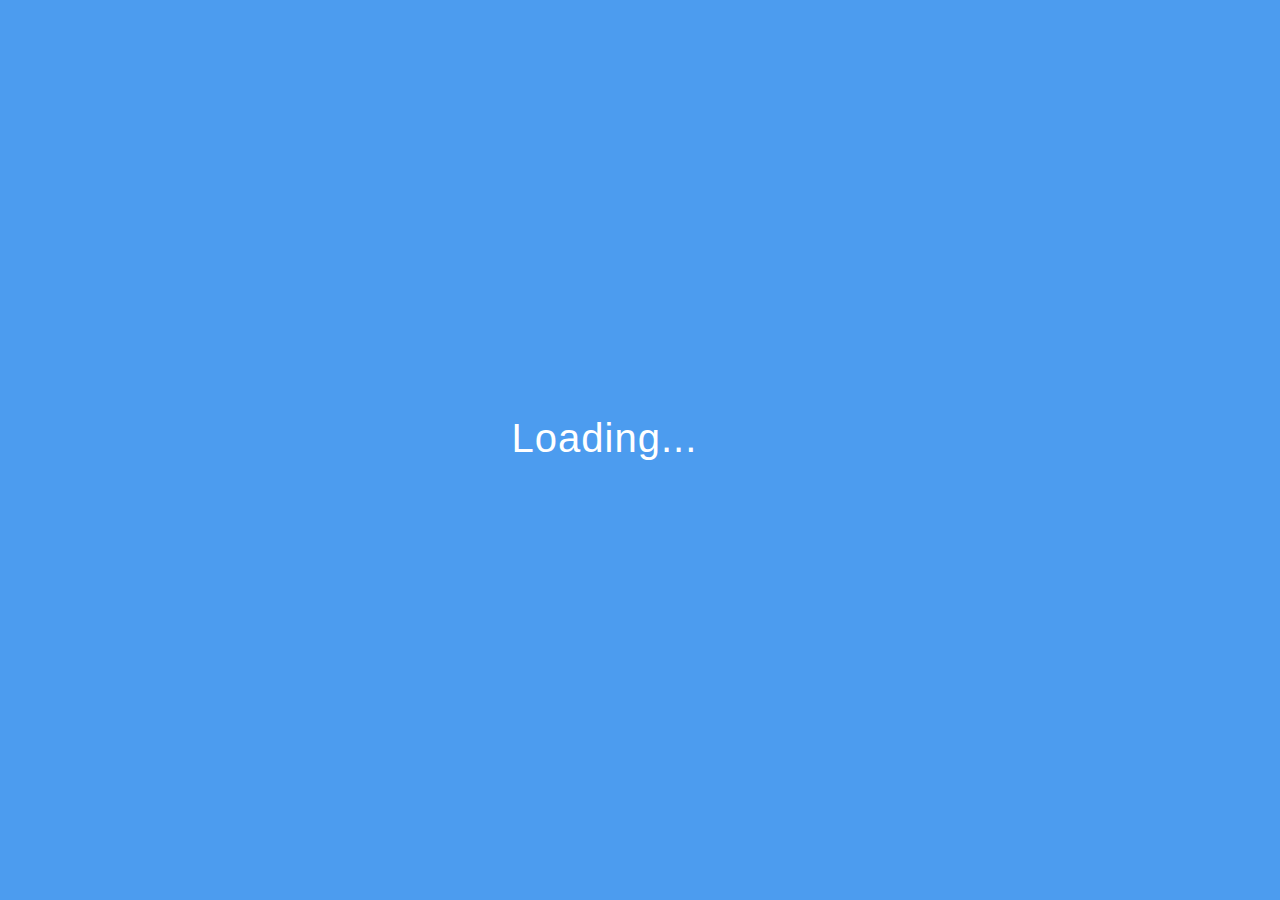
<file: tust/index.html>
<!DOCTYPE html>
<html lang="en">

  <head>
    
    <!-- Meta Tag -->
    <meta charset="UTF-8">
    <meta name="viewport" content="width=device-width, initial-scale=1.0">
    <meta http-equiv="X-UA-Compatible" content="IE=edge">
    
    <!-- SEO -->
    <meta name="description" content="150 words">
    <meta name="author" content="uipasta">
    <meta name="url" content="http://www.yourdomainname.com">
    <meta name="copyright" content="company name">
    <meta name="robots" content="index,follow">
    
    
    <title>Random Quote Generator</title>
    
    <!-- Favicon -->
    <link rel="shortcut icon" href="images/favicon/favicon.ico">
    <link rel="apple-touch-icon" sizes="144x144" type="image/x-icon" href="images/favicon/apple-touch-icon.png">
    
    <!-- All CSS Plugins -->
    <link rel="stylesheet" type="text/css" href="css/plugin.css">
    
    <!-- Main CSS Stylesheet -->
    <link rel="stylesheet" type="text/css" href="css/style.css">
    
    <!-- Google Web Fonts  -->
    <link rel="stylesheet" href="https://fonts.googleapis.com/css?family=Poppins:400,300,500,600,700|Nosifer">
    
    
    <!-- HTML5 shiv and Respond.js support IE8 or Older for HTML5 elements and media queries -->
    <!--[if lt IE 9]>
	   <script src="https://oss.maxcdn.com/html5shiv/3.7.3/html5shiv.min.js"></script>
	   <script src="https://oss.maxcdn.com/respond/1.4.2/respond.min.js"></script>
    <![endif]-->
    

 </head>

  <body>
    <!-- Preloader Start -->
      <div class="preloader">
       <p>Loading...</p>
      </div>
      <!-- Preloader End -->
	  
	     <!-- Home Section Start -->
       <section id="home" class="home-section-background">
         <div class="container">
            
            
            <div class="row">
                
                 <div class="col-md-12">
                     
                      
                      <!-- Home Section Heading Start -->
                      <div class="header-section">
                          <h2>Enter Text and click submit</h2>
                            
                             
							 <div class="col-md-6 col-md-offset-3 margin-top-50">
                              <form id="mc-form" method="post" action="http://uipasta.us15.list-manage.com/subscribe/post?u=35ae345d2cc8ceed7b9542abb&amp;id=24cbd58a39">
								
						        <div class="subscribe-form">
							     <input id="mc-email" placeholder="Enter Text" class="text-input">
							     <button class="submit-btn" type="submit">Submit</button>
								 </div>
								<label for="mc-email" class="mc-label"></label>
							  </form>
							</div>
							
                        </div>
                        <!-- Home Section Heading End -->
                       
                   </div>
              </div>
            </div>
        </section>
        <!-- Home Section End -->
    
    
    <!-- Back to Top Start -->
    <a href="#" class="scroll-to-top"><i class="fa fa-long-arrow-up"></i></a>
    <!-- Back to Top End -->
    
    
    
    <!-- All Javascript Plugins  -->
    <script type="text/javascript" src="js/jquery.min.js"></script>
    <script type="text/javascript" src="js/plugin.js"></script>
    
    <!-- Main Javascript File  -->
    <script type="text/javascript" src="js/scripts.js"></script>
  
  
  </body>
 </html>
</file>
<file: tust/css/style.css>
/*
   
    Template Name : Tust - Coming Soon Template
    Author : UiPasta Team
    Website : http://www.uipasta.com/
    Support : http://www.uipasta.com/support/
	
	
*/



/*
   
   Table Of Content
   
   1. Global Style
   2. Preloader
   3. Navigation Menu
   4. Home Section
   5. About Us
   6. Services
   7. CountDown Timer
   8. Subscribe Form
   9. Contact Us
  10. Social Icons
  11. Footer
  12. Scroll To Top
  13. Responsive
  14. Useful Classes ( Such as : Margin, Padding, colors  "This classes will be helpful for you during designing/development time.")
  15. UiPasta Credit
 

*/



/* Global Style */

body {
    font-size: 12px;
    font-weight: 400;
    line-height: 24px;
    letter-spacing: 1px;
    height: 100%;
    font-family: 'Poppins', sans-serif;
}

html,
body {
    height: 100%
}

::selection {
    background-color: #72e5ff;
    color: #ffffff;
}

::-moz-selection {
    background-color: #72e5ff;
    color: #ffffff;
}

h1,
h2,
h3,
h4,
h5,
h6 {
	font-family: 'Helvetica', cursive;
}

a {
    text-decoration: none;
}

img {
    width: 100%;
}

a {
    color: #4c9cef;
}

a:hover,
a:active,
a:focus {
    color: #fd2034;
    text-decoration: none;
	outline: none;
}

p {
    line-height: 28px;
    font-family: 'Poppins', sans-serif;
}

b {
	font-weight: 600;
}

ul,
li {
    margin: 0;
    padding: 0;
}

fieldset {
    border: 0 none;
    margin: 0 auto;
    padding: 0;
}

.white-color {
    color: #ffffff !important;
}

.no-padding {
    padding: 0
}

.section-space-padding {
    padding: 0px 0px 150px;
}

.section-title {
    position: relative;
    margin-bottom: 100px;
    padding-top: 80px;
}

.section-title:before {
    content: "";
    border: 1px solid #fd2034;
    position: absolute;
    top: 0;
    left: 50%;
    height: 90px;
    margin-left: -0.5px;   
}

.section-title i {
    position: relative;
    display: block;
    width: 100px;
    height: 100px;
    font-size: 42px;
    line-height: 100px;
    text-align: center;
    border-radius: 50%;
    margin: 0 auto 50px;
    background-color: #72e5ff;
    color: #ffffff;
    box-shadow: 7px 24px 84px 0 rgba(0, 0, 0, 0.38);
}

.section-title h3 {
    text-align: center;
    font-size: 30px;
    color: #4c9cef;
}

.section-title span {
    color: #72e5ff !important;
}

.pattern-bg {
	background: url(../images/bg/pattern-bg.png);
	background-repeat: repeat;
}

.box-shadow-show {
    box-shadow: 0px 16px 22px 0px rgba(90, 91, 95, 0.3);
}

.btn {
	color: #ffffff;
	padding: 0px;
	font-size: 25px;
	width: 50px;
    height: 50px;
    background: #fd2034;
    line-height: 50px;
    border-radius: 100%;
}

.btn.focus, .btn:focus, .btn:hover {
	color: #ffffff;
}

.btn.active, .btn:active {
	box-shadow: none !important;
	-webkit-box-shadow: none !important;
}

.button {
    border: none;
    font-family: inherit;
    font-size: 15px;
    color: #ffffff;
    background: #fd2034;
    cursor: pointer;
    border-radius: 50px;
    padding: 20px 65px;
    letter-spacing: 1.5px;
    display: inline-block;
    margin: 15px 30px;
    text-transform: uppercase;
    letter-spacing: 1px;
    font-weight: 700;
    outline: none;
    position: relative;
}

.button-style {
    display: inline-block;
    vertical-align: middle;
    -webkit-transform: perspective(1px) translateZ(0);
    transform: perspective(1px) translateZ(0);
    box-shadow: 0 0 1px transparent;
    position: relative;
    -webkit-transition-property: color;
    transition-property: color;
    -webkit-transition-duration: 0.5s;
    transition-duration: 0.5s;
}

.button-style:before {
    content: "";
    position: absolute;
    z-index: -1;
    top: 0;
    left: 0;
    right: 0;
    bottom: 0;
    background: #4c9cef;
    border-radius: 50px;
    -webkit-transform: scaleX(0);
    transform: scaleX(0);
    -webkit-transform-origin: 100% 50%;
    transform-origin: 100% 50%;
    -webkit-transition-property: transform;
    transition-property: transform;
    -webkit-transition-duration: 0.5s;
    transition-duration: 0.5s;
    -webkit-transition-timing-function: ease-out;
    transition-timing-function: ease-out;
}

.button-style:hover, .button-style:focus, .button-style:active {
    color: white;
}

.button-style:hover:before, .button-style:focus:before, .button-style:active:before {
    -webkit-transform: scaleX(1);
    transform: scaleX(1);
    -webkit-transition-timing-function: cubic-bezier(0.52, 1.64, 0.37, 0.66);
    transition-timing-function: cubic-bezier(0.52, 1.64, 0.37, 0.66);
}



/* Preloader */

.preloader {
    background: #4c9cef;
    bottom: 0;
    left: 0;
    position: fixed;
    right: 0;
    top: 0;
    z-index: 99999;
}

.preloader p {
    position: absolute;
    top: 50%;
    left: 42%;
    margin: -26px 0 0 -26px;
    font-size: 40px;
    color: #ffffff;
    font-family: 'Helvetica', cursive;
}



/* Navigation Menu */

.header-top-area {
    position: fixed;
    left: 0;
    top: 0;
    width: 100%;
    z-index: 9999;
    -webkit-transition: all 0.4s ease-out;
    transition: all 0.4s ease-out;
}

.logo {
    padding-top: 28px;
    -webkit-transition: all 0.3s ease-out;
    transition: all 0.3s ease-out;
}

.logo a {
    display: block;
    color: #fd2034;
    letter-spacing: 6px;
    font-weight: 600;
    font-size: 25px;
    width: 92px;
    font-family: 'Nosifer', cursive;
}

.navigation-menu .navbar-nav li a {
    color: #ffffff;
    text-transform: uppercase;
    font-family: 'Nosifer', cursive;
    font-size: 15px;
    letter-spacing: 1px;
    padding: 30px 15px;
    -webkit-transition: .3s;
    transition: .3s;
    font-weight: 600;
}

.navigation-menu .navbar-nav li a:hover {
    background: none;
    color: #ffffff;
    -webkit-transition: all 0.3s ease-out;
    transition: all 0.3s ease-out;
}

.nav li a:focus,
.nav li a:hover {
    background: none;
    color: #ffffff;
    -webkit-transition: all 0.3s ease-out;
    transition: all 0.3s ease-out;
}

.navbar {
    margin: 0;
}

.navigation-background {
    -webkit-transition: all 0.3s ease-out;
    transition: all 0.3s ease-out;
    background: #4c9cef;
}

.navigation-background .logo {
    padding-top: 18px;
    -webkit-transition: all 0.3s ease-out;
    transition: all 0.3s ease-out;
}

.navigation-background .logo a {
	color: #ffffff;
}

.navigation-background .navigation-menu .navbar-nav li a {
    color: #fff;
    padding: 20px 15px;
    -webkit-transition: .3s;
    transition: .3s;
}

.navigation-background .navigation-menu .navbar-nav li a:after {
    content: '';
    height: 2px;
    width: 0;
    left: 0;
    bottom: 8px;
    position: absolute;
    background: #ffffff;
    transition: .5s;
}
.navigation-background .navigation-menu .navbar-nav li:hover a:after, .navigation-background .navigation-menu .navbar-nav li.active a:after {
    width: 100%;
}

.navigation-background .navigation-menu .navbar-nav li a:hover {
    color: #fff;
}



/* Home Section */

.home-section-background {
	padding: 95px 0px;
    background-color: #071114;
}

.home-section-background h2 {
	font-size: 60px;
	color: #ffffff;
	font-weight: 700;
	text-transform: uppercase;
	text-align: center;
    margin-top: 13%;
}

.home-section-background p {
	font-size: 16px;
	color: #ffffff;
	font-weight: 500;
	text-align: center;
    margin-top: 25px;
}



/* About Us */

.about-us {
    background-color: #ffffff;
    padding: 55px;
    transition: all 0.3s ease-in-out;
    box-shadow: 0px 1px 2px 0px rgba(78, 78, 78, 0.45);
}

.about-us:hover {
    transition: all 0.3s ease-in-out;
    box-shadow: 0px 8px 15px 0px rgba(90, 91, 95, 0.33);
}

.about-us p {
    font-size: 14px;
    text-align: center;
}



/* Services */

.services-section {
  background-color: #4c9cef;
}

.services-section hr {
  border-bottom: 4px dashed #fd2034;
  width: 42px;
  margin-left: 0px;
}

.services-section .services-detail {
  border-radius: 4px;
  transition: all 0.3s ease-in-out;
  position: relative;
  top: 0px;
  padding: 60px 40px 60px 40px;
  margin-top: 32px;
}

.services-section .services-detail:hover {
  box-shadow: 0px 16px 22px 0px rgba(90, 91, 95, 0.3);
  top: -5px;
  background-color: #ffffff;
}

.services-section .services-detail .fa {
  font-size: 60px;
  color: #ffffff;
  margin-bottom: 13px;
}

.services-section .services-detail:hover .fa {
  color: #fd2034;
}

.services-detail h5 {
   color: #ffffff;
   font-size: 25px;
   font-family: 'Poppins', sans-serif;
}

.services-detail:hover h5 {
   color: #333333;
}

.services-detail p {
   color: #ffffff;
   font-size: 13px;
}

.services-detail:hover p {
   color: #333333;
}



/* CountDown Timer */

.countdown-timer {
	display: block;
    border: 2px solid #ffffff;
	border-bottom: 1px;
    text-align: center;
    margin: 0 auto;
    padding: 60px;
    margin-top: 20px;
    overflow: hidden;
    border-top-left-radius: 50%;
    background-color: #4c9cef;
    border-top: 49px solid #f5f5f5;
    box-shadow: inset 16px 27px 100px #6d6d6d;
}

.countdown-timer span {
	font-size: 55px;
    font-weight: 700;
    color: #ffffff;
    text-align: center;
	margin-top: 40px;
	display: inline-block;
    transform: rotate(339deg);
    text-shadow: 4px 4px 4px #5a5a5a;
}

.countdown-timer p {
    font-size: 16px;
    font-weight: 400;
    color: #ffffff;
    text-align: center;
	text-transform: capitalize;
    transform: rotate(339deg);
    margin-top: 8px;
    padding: 0;
    margin: 0;
    margin-left: 32px;
}



/* Subscribe Form */

#mc-form {
	text-align: center;
    margin-bottom: 80px;
}

.mc-label {
	font-weight: 400;
}

.subscribe-form {
	margin-bottom: 15px;
	position: relative;
}

.subscribe-form .text-input {
	padding: 20px;
	border-radius: 50px;
	border: solid 3px #ffffff;
	background: #4c9cef;
	color: #ffffff;
	width: 100%;
	font-size: 15px;
	outline: none;
}

.subscribe-form .text-input::-webkit-input-placeholder {
	color: #ffffff;
	opacity: 1;
}

.subscribe-form .text-input:-moz-placeholder {
	color: #ffffff;
	opacity: 1;
}

.subscribe-form .text-input::-moz-placeholder {
	color: #ffffff;
	opacity: 1;
}

.subscribe-form .text-input:-ms-input-placeholder {
	color: #ffffff;
	opacity: 1;
}

.subscribe-form .text-input:focus::-webkit-input-placeholder {
	opacity: .5;
}

.subscribe-form .text-input:focus:-moz-input-placeholder {
	opacity: .5;
}

.subscribe-form .text-input:focus::-moz-input-placeholder {
	opacity: .5;
}

.subscribe-form .text-input:focus:-ms-input-placeholder {
	opacity: .5;
}

.subscribe-form .submit-btn {
	position: absolute;
	font-size: 18px;
	letter-spacing: 1px;
	color: #FFF;
	font-weight: 600;
	background: #fd2034;
	border: none;
	top: 5px;
	right: 5px;
	bottom: 5px;
	border-radius: 50px;
	width: 150px;
	text-align: center;
	outline: none;
}

.subscribe-form .submit-btn:active {
	opacity: .8;
}



/* Contact Us */

.contact-us {
    background-color: #72e5ff;
}

.contact-us-detail {
    padding: 35px;
    transition: all 0.3s ease-in-out;
    box-shadow: 0px 1px 2px 0px rgba(78, 78, 78, 0.45);
}

.contact-us-detail:hover {
    transition: all 0.3s ease-in-out;
    box-shadow: 0px 8px 15px 0px rgba(90, 91, 95, 0.33);
}

.contact-us-detail h6 {
    font-family: 'Poppins', sans-serif;
    font-size: 14px;
}

.form-group {
	margin-bottom: 25px;
}

.form-control {
	border: 2px solid transparent;
	height: 50px;
    background-color: transparent;
	color: #ffffff;
	border-radius: 2px; -webkit-border-radius: 2px; -moz-border-radius: 2px; -ms-border-radius: 2px; -o-border-radius: 2px;
	-webkit-box-shadow: 0 1px 4px 0 rgba(0, 0, 0, 0.14);
	   -moz-box-shadow: 0 1px 4px 0 rgba(0, 0, 0, 0.14);
	    -ms-box-shadow: 0 1px 4px 0 rgba(0, 0, 0, 0.14);
		 -o-box-shadow: 0 1px 4px 0 rgba(0, 0, 0, 0.14);
			box-shadow: 0 1px 4px 0 rgba(0, 0, 0, 0.14);
	-webkit-transition:all 150ms ease-in-out 0s;
	   -moz-transition:all 150ms ease-in-out 0s;
	    -ms-transition:all 150ms ease-in-out 0s;
	     -o-transition:all 150ms ease-in-out 0s;
		    transition:all 150ms ease-in-out 0s;
}
.form-control:focus {
	border-color: #171717;
	-webkit-box-shadow: none;
	   -moz-box-shadow: none;
	    -ms-box-shadow: none;
		 -o-box-shadow: none;
			box-shadow: none;
}

.form-control:focus {
	border-color: #4c9cef;
	border-width: 2px;
}

.form-control::-webkit-input-placeholder {
	color: #ffffff;
}

.form-control:-moz-placeholder {
	color: #ffffff;
}

.form-control::-moz-placeholder {
	color: #ffffff;
}

.form-control:-ms-input-placeholder {
	color: #ffffff;
}

.form-control:focus::-webkit-input-placeholder {
	opacity: .5;
}

.form-control:focus:-moz-placeholder {
	opacity: .5;
}

.form-control:focus::-moz-placeholder {
	opacity: .5;
}

.form-control:focus:-ms-input-placeholder {
	opacity: .5;
}



/* Social Icons */

.social-icon {
  list-style: none;
  padding-left: 0;
  margin: 0;
  text-align: center;
}

.social-icon:before,
.social-icon:after {
  content: " ";
  display: table;
}

.social-icon:after {
  clear: both;
}

.social-icon li {
  display: inline-block;
  margin: 2px 4px;
}

.social-icon li a {
  display: block;
  width: 60px;
  height: 60px;
  line-height: 66px;
  color: #fff;
  text-align: center;
  border: 0 none;
  border-radius: 50%;
  font-size: 27px;
  box-shadow: 0px 1px 2px 0px rgba(90, 91, 95, 0.15);
  transition: all 0.3s ease-in-out;
}

.social-icon li a:hover {
   box-shadow: 0px 8px 15px 0px rgba(90, 91, 95, 0.33);
}

.facebook {
   background-color: #3b5998;
}

.twitter {
   background-color: #1da1f2;
}

.google-plus {
   background-color: #dd4b39;
}

.instagram {
   background-color: #464545;
}

.linkedin {
   background-color: #0077b5;
}

.pinterest {
   background-color: #bd081c;
}

.youtube {
   background-color: #cd201f;
}

.vimeo {
   background-color: #1ab7ea;
}

.dribbble {
   background-color: #ea4c89;
}

.behance {
   background-color: #1769ff;
}

.flickr {
   background-color: #ff0084;
}

.tumblr {
   background-color: #35465c;
}

.foursquare {
   background-color: #f94877;
}

.github {
   background-color: #333333;
}

.skype {
   background-color: #00aff0;
}



/* Footer */

.footer-section {
    margin-top: -240px;
    background-color: #4c9cef;
}

.footer-section .column-one {
	padding: 90px 0px;
}

.footer-section p {
    font-size: 14px;
    margin-top: 40px;
}



/* Scroll To Top */

.scroll-to-top {
    display: none;
    font-size: 26px;
    text-align: center;
    color: #ffffff;
    position: fixed;
    right: -32px;
    bottom: 0px;
    z-index: 999;
    transition: all 0.3s ease-in-out;
    background-color: #fd2034;
    width: 50px;
    height: 50px;
    line-height: 52px;
}

.scroll-to-top:hover,
.scroll-to-top:focus {
    color: #ffffff;
    right: 0px;
}



/* Responsive */


@media only screen and (max-width: 991px) {
	.countdown-timer {
		border-bottom: 2px solid #ffffff;
	}
    
    .contact-us-detail {
        margin-top: 80px;
    }
    
    .preloader p {
        font-size: 20px;
    }
}


@media only screen and (min-width: 767px) and (max-width: 1199px) {
    .navigation-menu .navbar-nav li a {
        padding: 30px 11px;
        font-size: 12px;
        font-family: 'Poppins', sans-serif; 
    }
    
	.navigation-background .navigation-menu .navbar-nav li a {
        padding: 30px 11px;
        font-size: 12px;
    }
	
	.navigation-background .logo {
		padding-top: 28px;
	}
}


@media only screen and (max-width: 767px) {
    .navbar-toggle .icon-bar {
        background: #4c9cef;
    }
    
	.navigation-background .navbar-toggle .icon-bar {
        background: #72e5ff;
    }
    
	.navbar-toggle {
        margin-right: 0px;
        margin-top: -30px;
    }
    
	.navbar {
        min-height: 0px;
    }
    
	.navigation-menu .navbar-nav li a {
        padding: 11px 15px;
		color: #ffffff;
    }
    
	.navigation-menu .navbar-nav li a:hover {
        color: #ffffff;
    }
    
	.navigation-background .navigation-menu .navbar-nav li a:hover {
        color: #ffffff;
    }
    
	.navigation-background .navigation-menu .navbar-nav li a {
        padding: 11px 15px;
    }
    
	.navbar-fixed-bottom .navbar-collapse,
    .navbar-fixed-top .navbar-collapse {
        max-height: 420px;
    }
    
	.navbar-toggle {
        margin-top: -30px;
    }
    
	.navbar-collapse {
        background: #4c9cef;
    }
    
	.navigation-background .navbar-collapse {
        background: #4c9cef;
    }
}


@media only screen and (max-width: 555px) {
	 .section-title h3 {
		 font-size: 20px;
	 }
	 
	 .social-icon li a {
         width: 40px;
         height: 40px;
         line-height: 44px;
         font-size: 16px;
     }
     
     #mc-form {
         margin-bottom: 10px !important;
     }
      
     .subscribe-form .submit-btn {
         position: inherit;
         width: 100px;
         font-size: 12px;
         padding: 7px;
         margin-top: 7px;
     }
}


@media only screen and (max-width: 449px) {
     .button {
       padding: 15px 30px;
       font-weight: 600;
       font-size: 10px;
     }
	  
    .button-style:before {
       display: none;
     }
	   
	  .form-control {
		  font-size: 11px;
	  }
      
      .preloader p {
          font-size: 12px;
      }
	
}


@media only screen and (max-width: 360px) {
    
	.home-section-background h2 {
		font-size: 40px;
        margin-top: 25%;
	}
	
	.countdown-timer {
		padding: 42px;
	}
	
	.form-control {
		font-size: 10px;
	}
}



/* Useful Classes */


/* Spacing ( with Margin and Padding ) */

/* Margin */

.margin-0 {
	margin: 0px !important;
}

/* Margin Top */

.margin-top-0 {
	margin-top: 0px !important;
}

.margin-top-10 {
	margin-top: 10px !important;
}

.margin-top-20 {
	margin-top: 20px !important;
}

.margin-top-30 {
	margin-top: 30px !important;
}

.margin-top-40 {
	margin-top: 40px !important;
}

.margin-top-50 {
	margin-top: 50px !important;
}

.margin-top-60 {
	margin-top: 60px !important;
}

.margin-top-70 {
	margin-top: 70px !important;
}

.margin-top-80 {
	margin-top: 80px !important;
}

.margin-top-90 {
	margin-top: 90px !important;
}

.margin-top-100 {
	margin-top: 100px !important;
}

.margin-top-120 {
	margin-top: 120px !important;
}

.margin-top-150 {
	margin-top: 150px !important;
}

.margin-top-200 {
	margin-top: 200px !important;
}


/* Margin Bottom */

.margin-bottom-0 {
	margin-bottom: 0px !important;
}

.margin-bottom-10 {
	margin-bottom: 10px !important;
}

.margin-bottom-20 {
	margin-bottom: 20px !important;
}

.margin-bottom-30 {
	margin-bottom: 30px !important;
}

.margin-bottom-40 {
	margin-bottom: 40px !important;
}

.margin-bottom-50 {
	margin-bottom: 50px !important;
}

.margin-bottom-60 {
	margin-bottom: 60px !important;
}

.margin-bottom-70 {
	margin-bottom: 70px !important;
}

.margin-bottom-80 {
	margin-bottom: 80px !important;
}

.margin-bottom-90 {
	margin-bottom: 90px !important;
}

.margin-bottom-100 {
	margin-bottom: 100px !important;
}

.margin-bottom-120 {
	margin-bottom: 120px !important;
}

.margin-bottom-150 {
	margin-bottom: 150px !important;
}

.margin-bottom-200 {
	margin-bottom: 200px !important;
}



/* Padding */

.padding-0 {
	padding: 0px !important;
}


/* Padding Top */

.padding-top-0 {
	padding-top: 0px !important;
}

.padding-top-10 {
	padding-top: 10px !important;
}

.padding-top-20 {
	padding-top: 20px !important;
}

.padding-top-30 {
	padding-top: 30px !important;
}

.padding-top-40 {
	padding-top: 40px !important;
}

.padding-top-50 {
	padding-top: 50px !important;
}

.padding-top-60 {
	padding-top: 60px !important;
}

.padding-top-70 {
	padding-top: 70px !important;
}

.padding-top-80 {
	padding-top: 80px !important;
}

.padding-top-90 {
	padding-top: 90px !important;
}

.padding-top-100 {
	padding-top: 100px !important;
}

.padding-top-120 {
	padding-top: 120px !important;
}

.padding-top-150 {
	padding-top: 150px !important;
}

.padding-top-200 {
	padding-top: 200px !important;
}


/* Padding Bottom */

.padding-bottom-0 {
	padding-bottom: 0px !important;
}

.padding-bottom-10 {
	padding-bottom: 10px !important;
}

.padding-bottom-20 {
	padding-bottom: 20px !important;
}

.padding-bottom-30 {
	padding-bottom: 30px !important;
}

.padding-bottom-40 {
	padding-bottom: 40px !important;
}

.padding-bottom-50 {
	padding-bottom: 50px !important;
}

.padding-bottom-60 {
	padding-bottom: 60px !important;
}

.padding-bottom-70 {
	padding-bottom: 70px !important;
}

.padding-bottom-80 {
	padding-bottom: 80px !important;
}

.padding-bottom-90 {
	padding-bottom: 90px !important;
}

.padding-bottom-100 {
	padding-bottom: 100px !important;
}

.padding-bottom-120 {
	padding-bottom: 120px !important;
}

.padding-bottom-150 {
	padding-bottom: 150px !important;
}

.padding-bottom-200 {
	padding-bottom: 200px !important;
}



/* Colors */

.color-1 {
	color: #f306a0;
}

.color-2 {
	color: #d60bfb;
}

.color-3 {
	color: #d8be10;
}

.color-4 {
	color: #0fd28a;
}

.color-5 {
	color: #f97400;
}

.color-6 {
	color: #08a6f3;
}



/* Background Color */

.bg-color-1 {
	background-color: #f306a0;
}

.bg-color-2 {
	background-color: #d60bfb;
}

.bg-color-3 {
	background-color: #d8be10;
}

.bg-color-4 {
	background-color: #0fd28a;
}

.bg-color-5 {
	background-color: #f97400;
}

.bg-color-6 {
	background-color: #08a6f3;
}



/* UiPasta Credit */

.uipasta-credit {
    color: #ffffff;
    text-align: center;
}

.uipasta-credit a {
    color: #72e5ff;
    font-weight: 600;
}
</file>
<file: tust/css/plugin.css>
/* Table Of Content 

  1. Bootstrap
  2. Font Awesome
  3. Simple Line Icons

*/



/*!
 * Bootstrap v3.3.7 (http://getbootstrap.com)
 * Copyright 2011-2016 Twitter, Inc.
 * Licensed under MIT (https://github.com/twbs/bootstrap/blob/master/LICENSE)
 *//*! normalize.css v3.0.3 | MIT License | github.com/necolas/normalize.css */html{font-family:sans-serif;-webkit-text-size-adjust:100%;-ms-text-size-adjust:100%}body{margin:0}article,aside,details,figcaption,figure,footer,header,hgroup,main,menu,nav,section,summary{display:block}audio,canvas,progress,video{display:inline-block;vertical-align:baseline}audio:not([controls]){display:none;height:0}[hidden],template{display:none}a{background-color:transparent}a:active,a:hover{outline:0}abbr[title]{border-bottom:1px dotted}b,strong{font-weight:700}dfn{font-style:italic}h1{margin:.67em 0;font-size:2em}mark{color:#000;background:#ff0}small{font-size:80%}sub,sup{position:relative;font-size:75%;line-height:0;vertical-align:baseline}sup{top:-.5em}sub{bottom:-.25em}img{border:0}svg:not(:root){overflow:hidden}figure{margin:1em 40px}hr{height:0;-webkit-box-sizing:content-box;-moz-box-sizing:content-box;box-sizing:content-box}pre{overflow:auto}code,kbd,pre,samp{font-family:monospace,monospace;font-size:1em}button,input,optgroup,select,textarea{margin:0;font:inherit;color:inherit}button{overflow:visible}button,select{text-transform:none}button,html input[type=button],input[type=reset],input[type=submit]{-webkit-appearance:button;cursor:pointer}button[disabled],html input[disabled]{cursor:default}button::-moz-focus-inner,input::-moz-focus-inner{padding:0;border:0}input{line-height:normal}input[type=checkbox],input[type=radio]{-webkit-box-sizing:border-box;-moz-box-sizing:border-box;box-sizing:border-box;padding:0}input[type=number]::-webkit-inner-spin-button,input[type=number]::-webkit-outer-spin-button{height:auto}input[type=search]{-webkit-box-sizing:content-box;-moz-box-sizing:content-box;box-sizing:content-box;-webkit-appearance:textfield}input[type=search]::-webkit-search-cancel-button,input[type=search]::-webkit-search-decoration{-webkit-appearance:none}fieldset{padding:.35em .625em .75em;margin:0 2px;border:1px solid silver}legend{padding:0;border:0}textarea{overflow:auto}optgroup{font-weight:700}table{border-spacing:0;border-collapse:collapse}td,th{padding:0}/*! Source: https://github.com/h5bp/html5-boilerplate/blob/master/src/css/main.css */@media print{*,:after,:before{color:#000!important;text-shadow:none!important;background:0 0!important;-webkit-box-shadow:none!important;box-shadow:none!important}a,a:visited{text-decoration:underline}a[href]:after{content:" (" attr(href) ")"}abbr[title]:after{content:" (" attr(title) ")"}a[href^="javascript:"]:after,a[href^="#"]:after{content:""}blockquote,pre{border:1px solid #999;page-break-inside:avoid}thead{display:table-header-group}img,tr{page-break-inside:avoid}img{max-width:100%!important}h2,h3,p{orphans:3;widows:3}h2,h3{page-break-after:avoid}.navbar{display:none}.btn>.caret,.dropup>.btn>.caret{border-top-color:#000!important}.label{border:1px solid #000}.table{border-collapse:collapse!important}.table td,.table th{background-color:#fff!important}.table-bordered td,.table-bordered th{border:1px solid #ddd!important}}@font-face{font-family:'Glyphicons Halflings';src:url(../fonts/glyphicons-halflings-regular.eot);src:url(../fonts/glyphicons-halflings-regular.eot?#iefix) format('embedded-opentype'),url(../fonts/glyphicons-halflings-regular.woff2) format('woff2'),url(../fonts/glyphicons-halflings-regular.woff) format('woff'),url(../fonts/glyphicons-halflings-regular.ttf) format('truetype'),url(../fonts/glyphicons-halflings-regular.svg#glyphicons_halflingsregular) format('svg')}.glyphicon{position:relative;top:1px;display:inline-block;font-family:'Glyphicons Halflings';font-style:normal;font-weight:400;line-height:1;-webkit-font-smoothing:antialiased;-moz-osx-font-smoothing:grayscale}.glyphicon-asterisk:before{content:"\002a"}.glyphicon-plus:before{content:"\002b"}.glyphicon-eur:before,.glyphicon-euro:before{content:"\20ac"}.glyphicon-minus:before{content:"\2212"}.glyphicon-cloud:before{content:"\2601"}.glyphicon-envelope:before{content:"\2709"}.glyphicon-pencil:before{content:"\270f"}.glyphicon-glass:before{content:"\e001"}.glyphicon-music:before{content:"\e002"}.glyphicon-search:before{content:"\e003"}.glyphicon-heart:before{content:"\e005"}.glyphicon-star:before{content:"\e006"}.glyphicon-star-empty:before{content:"\e007"}.glyphicon-user:before{content:"\e008"}.glyphicon-film:before{content:"\e009"}.glyphicon-th-large:before{content:"\e010"}.glyphicon-th:before{content:"\e011"}.glyphicon-th-list:before{content:"\e012"}.glyphicon-ok:before{content:"\e013"}.glyphicon-remove:before{content:"\e014"}.glyphicon-zoom-in:before{content:"\e015"}.glyphicon-zoom-out:before{content:"\e016"}.glyphicon-off:before{content:"\e017"}.glyphicon-signal:before{content:"\e018"}.glyphicon-cog:before{content:"\e019"}.glyphicon-trash:before{content:"\e020"}.glyphicon-home:before{content:"\e021"}.glyphicon-file:before{content:"\e022"}.glyphicon-time:before{content:"\e023"}.glyphicon-road:before{content:"\e024"}.glyphicon-download-alt:before{content:"\e025"}.glyphicon-download:before{content:"\e026"}.glyphicon-upload:before{content:"\e027"}.glyphicon-inbox:before{content:"\e028"}.glyphicon-play-circle:before{content:"\e029"}.glyphicon-repeat:before{content:"\e030"}.glyphicon-refresh:before{content:"\e031"}.glyphicon-list-alt:before{content:"\e032"}.glyphicon-lock:before{content:"\e033"}.glyphicon-flag:before{content:"\e034"}.glyphicon-headphones:before{content:"\e035"}.glyphicon-volume-off:before{content:"\e036"}.glyphicon-volume-down:before{content:"\e037"}.glyphicon-volume-up:before{content:"\e038"}.glyphicon-qrcode:before{content:"\e039"}.glyphicon-barcode:before{content:"\e040"}.glyphicon-tag:before{content:"\e041"}.glyphicon-tags:before{content:"\e042"}.glyphicon-book:before{content:"\e043"}.glyphicon-bookmark:before{content:"\e044"}.glyphicon-print:before{content:"\e045"}.glyphicon-camera:before{content:"\e046"}.glyphicon-font:before{content:"\e047"}.glyphicon-bold:before{content:"\e048"}.glyphicon-italic:before{content:"\e049"}.glyphicon-text-height:before{content:"\e050"}.glyphicon-text-width:before{content:"\e051"}.glyphicon-align-left:before{content:"\e052"}.glyphicon-align-center:before{content:"\e053"}.glyphicon-align-right:before{content:"\e054"}.glyphicon-align-justify:before{content:"\e055"}.glyphicon-list:before{content:"\e056"}.glyphicon-indent-left:before{content:"\e057"}.glyphicon-indent-right:before{content:"\e058"}.glyphicon-facetime-video:before{content:"\e059"}.glyphicon-picture:before{content:"\e060"}.glyphicon-map-marker:before{content:"\e062"}.glyphicon-adjust:before{content:"\e063"}.glyphicon-tint:before{content:"\e064"}.glyphicon-edit:before{content:"\e065"}.glyphicon-share:before{content:"\e066"}.glyphicon-check:before{content:"\e067"}.glyphicon-move:before{content:"\e068"}.glyphicon-step-backward:before{content:"\e069"}.glyphicon-fast-backward:before{content:"\e070"}.glyphicon-backward:before{content:"\e071"}.glyphicon-play:before{content:"\e072"}.glyphicon-pause:before{content:"\e073"}.glyphicon-stop:before{content:"\e074"}.glyphicon-forward:before{content:"\e075"}.glyphicon-fast-forward:before{content:"\e076"}.glyphicon-step-forward:before{content:"\e077"}.glyphicon-eject:before{content:"\e078"}.glyphicon-chevron-left:before{content:"\e079"}.glyphicon-chevron-right:before{content:"\e080"}.glyphicon-plus-sign:before{content:"\e081"}.glyphicon-minus-sign:before{content:"\e082"}.glyphicon-remove-sign:before{content:"\e083"}.glyphicon-ok-sign:before{content:"\e084"}.glyphicon-question-sign:before{content:"\e085"}.glyphicon-info-sign:before{content:"\e086"}.glyphicon-screenshot:before{content:"\e087"}.glyphicon-remove-circle:before{content:"\e088"}.glyphicon-ok-circle:before{content:"\e089"}.glyphicon-ban-circle:before{content:"\e090"}.glyphicon-arrow-left:before{content:"\e091"}.glyphicon-arrow-right:before{content:"\e092"}.glyphicon-arrow-up:before{content:"\e093"}.glyphicon-arrow-down:before{content:"\e094"}.glyphicon-share-alt:before{content:"\e095"}.glyphicon-resize-full:before{content:"\e096"}.glyphicon-resize-small:before{content:"\e097"}.glyphicon-exclamation-sign:before{content:"\e101"}.glyphicon-gift:before{content:"\e102"}.glyphicon-leaf:before{content:"\e103"}.glyphicon-fire:before{content:"\e104"}.glyphicon-eye-open:before{content:"\e105"}.glyphicon-eye-close:before{content:"\e106"}.glyphicon-warning-sign:before{content:"\e107"}.glyphicon-plane:before{content:"\e108"}.glyphicon-calendar:before{content:"\e109"}.glyphicon-random:before{content:"\e110"}.glyphicon-comment:before{content:"\e111"}.glyphicon-magnet:before{content:"\e112"}.glyphicon-chevron-up:before{content:"\e113"}.glyphicon-chevron-down:before{content:"\e114"}.glyphicon-retweet:before{content:"\e115"}.glyphicon-shopping-cart:before{content:"\e116"}.glyphicon-folder-close:before{content:"\e117"}.glyphicon-folder-open:before{content:"\e118"}.glyphicon-resize-vertical:before{content:"\e119"}.glyphicon-resize-horizontal:before{content:"\e120"}.glyphicon-hdd:before{content:"\e121"}.glyphicon-bullhorn:before{content:"\e122"}.glyphicon-bell:before{content:"\e123"}.glyphicon-certificate:before{content:"\e124"}.glyphicon-thumbs-up:before{content:"\e125"}.glyphicon-thumbs-down:before{content:"\e126"}.glyphicon-hand-right:before{content:"\e127"}.glyphicon-hand-left:before{content:"\e128"}.glyphicon-hand-up:before{content:"\e129"}.glyphicon-hand-down:before{content:"\e130"}.glyphicon-circle-arrow-right:before{content:"\e131"}.glyphicon-circle-arrow-left:before{content:"\e132"}.glyphicon-circle-arrow-up:before{content:"\e133"}.glyphicon-circle-arrow-down:before{content:"\e134"}.glyphicon-globe:before{content:"\e135"}.glyphicon-wrench:before{content:"\e136"}.glyphicon-tasks:before{content:"\e137"}.glyphicon-filter:before{content:"\e138"}.glyphicon-briefcase:before{content:"\e139"}.glyphicon-fullscreen:before{content:"\e140"}.glyphicon-dashboard:before{content:"\e141"}.glyphicon-paperclip:before{content:"\e142"}.glyphicon-heart-empty:before{content:"\e143"}.glyphicon-link:before{content:"\e144"}.glyphicon-phone:before{content:"\e145"}.glyphicon-pushpin:before{content:"\e146"}.glyphicon-usd:before{content:"\e148"}.glyphicon-gbp:before{content:"\e149"}.glyphicon-sort:before{content:"\e150"}.glyphicon-sort-by-alphabet:before{content:"\e151"}.glyphicon-sort-by-alphabet-alt:before{content:"\e152"}.glyphicon-sort-by-order:before{content:"\e153"}.glyphicon-sort-by-order-alt:before{content:"\e154"}.glyphicon-sort-by-attributes:before{content:"\e155"}.glyphicon-sort-by-attributes-alt:before{content:"\e156"}.glyphicon-unchecked:before{content:"\e157"}.glyphicon-expand:before{content:"\e158"}.glyphicon-collapse-down:before{content:"\e159"}.glyphicon-collapse-up:before{content:"\e160"}.glyphicon-log-in:before{content:"\e161"}.glyphicon-flash:before{content:"\e162"}.glyphicon-log-out:before{content:"\e163"}.glyphicon-new-window:before{content:"\e164"}.glyphicon-record:before{content:"\e165"}.glyphicon-save:before{content:"\e166"}.glyphicon-open:before{content:"\e167"}.glyphicon-saved:before{content:"\e168"}.glyphicon-import:before{content:"\e169"}.glyphicon-export:before{content:"\e170"}.glyphicon-send:before{content:"\e171"}.glyphicon-floppy-disk:before{content:"\e172"}.glyphicon-floppy-saved:before{content:"\e173"}.glyphicon-floppy-remove:before{content:"\e174"}.glyphicon-floppy-save:before{content:"\e175"}.glyphicon-floppy-open:before{content:"\e176"}.glyphicon-credit-card:before{content:"\e177"}.glyphicon-transfer:before{content:"\e178"}.glyphicon-cutlery:before{content:"\e179"}.glyphicon-header:before{content:"\e180"}.glyphicon-compressed:before{content:"\e181"}.glyphicon-earphone:before{content:"\e182"}.glyphicon-phone-alt:before{content:"\e183"}.glyphicon-tower:before{content:"\e184"}.glyphicon-stats:before{content:"\e185"}.glyphicon-sd-video:before{content:"\e186"}.glyphicon-hd-video:before{content:"\e187"}.glyphicon-subtitles:before{content:"\e188"}.glyphicon-sound-stereo:before{content:"\e189"}.glyphicon-sound-dolby:before{content:"\e190"}.glyphicon-sound-5-1:before{content:"\e191"}.glyphicon-sound-6-1:before{content:"\e192"}.glyphicon-sound-7-1:before{content:"\e193"}.glyphicon-copyright-mark:before{content:"\e194"}.glyphicon-registration-mark:before{content:"\e195"}.glyphicon-cloud-download:before{content:"\e197"}.glyphicon-cloud-upload:before{content:"\e198"}.glyphicon-tree-conifer:before{content:"\e199"}.glyphicon-tree-deciduous:before{content:"\e200"}.glyphicon-cd:before{content:"\e201"}.glyphicon-save-file:before{content:"\e202"}.glyphicon-open-file:before{content:"\e203"}.glyphicon-level-up:before{content:"\e204"}.glyphicon-copy:before{content:"\e205"}.glyphicon-paste:before{content:"\e206"}.glyphicon-alert:before{content:"\e209"}.glyphicon-equalizer:before{content:"\e210"}.glyphicon-king:before{content:"\e211"}.glyphicon-queen:before{content:"\e212"}.glyphicon-pawn:before{content:"\e213"}.glyphicon-bishop:before{content:"\e214"}.glyphicon-knight:before{content:"\e215"}.glyphicon-baby-formula:before{content:"\e216"}.glyphicon-tent:before{content:"\26fa"}.glyphicon-blackboard:before{content:"\e218"}.glyphicon-bed:before{content:"\e219"}.glyphicon-apple:before{content:"\f8ff"}.glyphicon-erase:before{content:"\e221"}.glyphicon-hourglass:before{content:"\231b"}.glyphicon-lamp:before{content:"\e223"}.glyphicon-duplicate:before{content:"\e224"}.glyphicon-piggy-bank:before{content:"\e225"}.glyphicon-scissors:before{content:"\e226"}.glyphicon-bitcoin:before{content:"\e227"}.glyphicon-btc:before{content:"\e227"}.glyphicon-xbt:before{content:"\e227"}.glyphicon-yen:before{content:"\00a5"}.glyphicon-jpy:before{content:"\00a5"}.glyphicon-ruble:before{content:"\20bd"}.glyphicon-rub:before{content:"\20bd"}.glyphicon-scale:before{content:"\e230"}.glyphicon-ice-lolly:before{content:"\e231"}.glyphicon-ice-lolly-tasted:before{content:"\e232"}.glyphicon-education:before{content:"\e233"}.glyphicon-option-horizontal:before{content:"\e234"}.glyphicon-option-vertical:before{content:"\e235"}.glyphicon-menu-hamburger:before{content:"\e236"}.glyphicon-modal-window:before{content:"\e237"}.glyphicon-oil:before{content:"\e238"}.glyphicon-grain:before{content:"\e239"}.glyphicon-sunglasses:before{content:"\e240"}.glyphicon-text-size:before{content:"\e241"}.glyphicon-text-color:before{content:"\e242"}.glyphicon-text-background:before{content:"\e243"}.glyphicon-object-align-top:before{content:"\e244"}.glyphicon-object-align-bottom:before{content:"\e245"}.glyphicon-object-align-horizontal:before{content:"\e246"}.glyphicon-object-align-left:before{content:"\e247"}.glyphicon-object-align-vertical:before{content:"\e248"}.glyphicon-object-align-right:before{content:"\e249"}.glyphicon-triangle-right:before{content:"\e250"}.glyphicon-triangle-left:before{content:"\e251"}.glyphicon-triangle-bottom:before{content:"\e252"}.glyphicon-triangle-top:before{content:"\e253"}.glyphicon-console:before{content:"\e254"}.glyphicon-superscript:before{content:"\e255"}.glyphicon-subscript:before{content:"\e256"}.glyphicon-menu-left:before{content:"\e257"}.glyphicon-menu-right:before{content:"\e258"}.glyphicon-menu-down:before{content:"\e259"}.glyphicon-menu-up:before{content:"\e260"}*{-webkit-box-sizing:border-box;-moz-box-sizing:border-box;box-sizing:border-box}:after,:before{-webkit-box-sizing:border-box;-moz-box-sizing:border-box;box-sizing:border-box}html{font-size:10px;-webkit-tap-highlight-color:rgba(0,0,0,0)}body{font-family:"Helvetica Neue",Helvetica,Arial,sans-serif;font-size:14px;line-height:1.42857143;color:#333;background-color:#fff}button,input,select,textarea{font-family:inherit;font-size:inherit;line-height:inherit}a{color:#337ab7;text-decoration:none}a:focus,a:hover{color:#23527c;text-decoration:underline}a:focus{outline:5px auto -webkit-focus-ring-color;outline-offset:-2px}figure{margin:0}img{vertical-align:middle}.carousel-inner>.item>a>img,.carousel-inner>.item>img,.img-responsive,.thumbnail a>img,.thumbnail>img{display:block;max-width:100%;height:auto}.img-rounded{border-radius:6px}.img-thumbnail{display:inline-block;max-width:100%;height:auto;padding:4px;line-height:1.42857143;background-color:#fff;border:1px solid #ddd;border-radius:4px;-webkit-transition:all .2s ease-in-out;-o-transition:all .2s ease-in-out;transition:all .2s ease-in-out}.img-circle{border-radius:50%}hr{margin-top:20px;margin-bottom:20px;border:0;border-top:1px solid #eee}.sr-only{position:absolute;width:1px;height:1px;padding:0;margin:-1px;overflow:hidden;clip:rect(0,0,0,0);border:0}.sr-only-focusable:active,.sr-only-focusable:focus{position:static;width:auto;height:auto;margin:0;overflow:visible;clip:auto}[role=button]{cursor:pointer}.h1,.h2,.h3,.h4,.h5,.h6,h1,h2,h3,h4,h5,h6{font-family:inherit;font-weight:500;line-height:1.1;color:inherit}.h1 .small,.h1 small,.h2 .small,.h2 small,.h3 .small,.h3 small,.h4 .small,.h4 small,.h5 .small,.h5 small,.h6 .small,.h6 small,h1 .small,h1 small,h2 .small,h2 small,h3 .small,h3 small,h4 .small,h4 small,h5 .small,h5 small,h6 .small,h6 small{font-weight:400;line-height:1;color:#777}.h1,.h2,.h3,h1,h2,h3{margin-top:20px;margin-bottom:10px}.h1 .small,.h1 small,.h2 .small,.h2 small,.h3 .small,.h3 small,h1 .small,h1 small,h2 .small,h2 small,h3 .small,h3 small{font-size:65%}.h4,.h5,.h6,h4,h5,h6{margin-top:10px;margin-bottom:10px}.h4 .small,.h4 small,.h5 .small,.h5 small,.h6 .small,.h6 small,h4 .small,h4 small,h5 .small,h5 small,h6 .small,h6 small{font-size:75%}.h1,h1{font-size:36px}.h2,h2{font-size:30px}.h3,h3{font-size:24px}.h4,h4{font-size:18px}.h5,h5{font-size:14px}.h6,h6{font-size:12px}p{margin:0 0 10px}.lead{margin-bottom:20px;font-size:16px;font-weight:300;line-height:1.4}@media (min-width:768px){.lead{font-size:21px}}.small,small{font-size:85%}.mark,mark{padding:.2em;background-color:#fcf8e3}.text-left{text-align:left}.text-right{text-align:right}.text-center{text-align:center}.text-justify{text-align:justify}.text-nowrap{white-space:nowrap}.text-lowercase{text-transform:lowercase}.text-uppercase{text-transform:uppercase}.text-capitalize{text-transform:capitalize}.text-muted{color:#777}.text-primary{color:#337ab7}a.text-primary:focus,a.text-primary:hover{color:#286090}.text-success{color:#3c763d}a.text-success:focus,a.text-success:hover{color:#2b542c}.text-info{color:#31708f}a.text-info:focus,a.text-info:hover{color:#245269}.text-warning{color:#8a6d3b}a.text-warning:focus,a.text-warning:hover{color:#66512c}.text-danger{color:#a94442}a.text-danger:focus,a.text-danger:hover{color:#843534}.bg-primary{color:#fff;background-color:#337ab7}a.bg-primary:focus,a.bg-primary:hover{background-color:#286090}.bg-success{background-color:#dff0d8}a.bg-success:focus,a.bg-success:hover{background-color:#c1e2b3}.bg-info{background-color:#d9edf7}a.bg-info:focus,a.bg-info:hover{background-color:#afd9ee}.bg-warning{background-color:#fcf8e3}a.bg-warning:focus,a.bg-warning:hover{background-color:#f7ecb5}.bg-danger{background-color:#f2dede}a.bg-danger:focus,a.bg-danger:hover{background-color:#e4b9b9}.page-header{padding-bottom:9px;margin:40px 0 20px;border-bottom:1px solid #eee}ol,ul{margin-top:0;margin-bottom:10px}ol ol,ol ul,ul ol,ul ul{margin-bottom:0}.list-unstyled{padding-left:0;list-style:none}.list-inline{padding-left:0;margin-left:-5px;list-style:none}.list-inline>li{display:inline-block;padding-right:5px;padding-left:5px}dl{margin-top:0;margin-bottom:20px}dd,dt{line-height:1.42857143}dt{font-weight:700}dd{margin-left:0}@media (min-width:768px){.dl-horizontal dt{float:left;width:160px;overflow:hidden;clear:left;text-align:right;text-overflow:ellipsis;white-space:nowrap}.dl-horizontal dd{margin-left:180px}}abbr[data-original-title],abbr[title]{cursor:help;border-bottom:1px dotted #777}.initialism{font-size:90%;text-transform:uppercase}blockquote{padding:10px 20px;margin:0 0 20px;font-size:17.5px;border-left:5px solid #eee}blockquote ol:last-child,blockquote p:last-child,blockquote ul:last-child{margin-bottom:0}blockquote .small,blockquote footer,blockquote small{display:block;font-size:80%;line-height:1.42857143;color:#777}blockquote .small:before,blockquote footer:before,blockquote small:before{content:'\2014 \00A0'}.blockquote-reverse,blockquote.pull-right{padding-right:15px;padding-left:0;text-align:right;border-right:5px solid #eee;border-left:0}.blockquote-reverse .small:before,.blockquote-reverse footer:before,.blockquote-reverse small:before,blockquote.pull-right .small:before,blockquote.pull-right footer:before,blockquote.pull-right small:before{content:''}.blockquote-reverse .small:after,.blockquote-reverse footer:after,.blockquote-reverse small:after,blockquote.pull-right .small:after,blockquote.pull-right footer:after,blockquote.pull-right small:after{content:'\00A0 \2014'}address{margin-bottom:20px;font-style:normal;line-height:1.42857143}code,kbd,pre,samp{font-family:Menlo,Monaco,Consolas,"Courier New",monospace}code{padding:2px 4px;font-size:90%;color:#c7254e;background-color:#f9f2f4;border-radius:4px}kbd{padding:2px 4px;font-size:90%;color:#fff;background-color:#333;border-radius:3px;-webkit-box-shadow:inset 0 -1px 0 rgba(0,0,0,.25);box-shadow:inset 0 -1px 0 rgba(0,0,0,.25)}kbd kbd{padding:0;font-size:100%;font-weight:700;-webkit-box-shadow:none;box-shadow:none}pre{display:block;padding:9.5px;margin:0 0 10px;font-size:13px;line-height:1.42857143;color:#333;word-break:break-all;word-wrap:break-word;background-color:#f5f5f5;border:1px solid #ccc;border-radius:4px}pre code{padding:0;font-size:inherit;color:inherit;white-space:pre-wrap;background-color:transparent;border-radius:0}.pre-scrollable{max-height:340px;overflow-y:scroll}.container{padding-right:15px;padding-left:15px;margin-right:auto;margin-left:auto}@media (min-width:768px){.container{width:750px}}@media (min-width:992px){.container{width:970px}}@media (min-width:1200px){.container{width:1170px}}.container-fluid{padding-right:15px;padding-left:15px;margin-right:auto;margin-left:auto}.row{margin-right:-15px;margin-left:-15px}.col-lg-1,.col-lg-10,.col-lg-11,.col-lg-12,.col-lg-2,.col-lg-3,.col-lg-4,.col-lg-5,.col-lg-6,.col-lg-7,.col-lg-8,.col-lg-9,.col-md-1,.col-md-10,.col-md-11,.col-md-12,.col-md-2,.col-md-3,.col-md-4,.col-md-5,.col-md-6,.col-md-7,.col-md-8,.col-md-9,.col-sm-1,.col-sm-10,.col-sm-11,.col-sm-12,.col-sm-2,.col-sm-3,.col-sm-4,.col-sm-5,.col-sm-6,.col-sm-7,.col-sm-8,.col-sm-9,.col-xs-1,.col-xs-10,.col-xs-11,.col-xs-12,.col-xs-2,.col-xs-3,.col-xs-4,.col-xs-5,.col-xs-6,.col-xs-7,.col-xs-8,.col-xs-9{position:relative;min-height:1px;padding-right:15px;padding-left:15px}.col-xs-1,.col-xs-10,.col-xs-11,.col-xs-12,.col-xs-2,.col-xs-3,.col-xs-4,.col-xs-5,.col-xs-6,.col-xs-7,.col-xs-8,.col-xs-9{float:left}.col-xs-12{width:100%}.col-xs-11{width:91.66666667%}.col-xs-10{width:83.33333333%}.col-xs-9{width:75%}.col-xs-8{width:66.66666667%}.col-xs-7{width:58.33333333%}.col-xs-6{width:50%}.col-xs-5{width:41.66666667%}.col-xs-4{width:33.33333333%}.col-xs-3{width:25%}.col-xs-2{width:16.66666667%}.col-xs-1{width:8.33333333%}.col-xs-pull-12{right:100%}.col-xs-pull-11{right:91.66666667%}.col-xs-pull-10{right:83.33333333%}.col-xs-pull-9{right:75%}.col-xs-pull-8{right:66.66666667%}.col-xs-pull-7{right:58.33333333%}.col-xs-pull-6{right:50%}.col-xs-pull-5{right:41.66666667%}.col-xs-pull-4{right:33.33333333%}.col-xs-pull-3{right:25%}.col-xs-pull-2{right:16.66666667%}.col-xs-pull-1{right:8.33333333%}.col-xs-pull-0{right:auto}.col-xs-push-12{left:100%}.col-xs-push-11{left:91.66666667%}.col-xs-push-10{left:83.33333333%}.col-xs-push-9{left:75%}.col-xs-push-8{left:66.66666667%}.col-xs-push-7{left:58.33333333%}.col-xs-push-6{left:50%}.col-xs-push-5{left:41.66666667%}.col-xs-push-4{left:33.33333333%}.col-xs-push-3{left:25%}.col-xs-push-2{left:16.66666667%}.col-xs-push-1{left:8.33333333%}.col-xs-push-0{left:auto}.col-xs-offset-12{margin-left:100%}.col-xs-offset-11{margin-left:91.66666667%}.col-xs-offset-10{margin-left:83.33333333%}.col-xs-offset-9{margin-left:75%}.col-xs-offset-8{margin-left:66.66666667%}.col-xs-offset-7{margin-left:58.33333333%}.col-xs-offset-6{margin-left:50%}.col-xs-offset-5{margin-left:41.66666667%}.col-xs-offset-4{margin-left:33.33333333%}.col-xs-offset-3{margin-left:25%}.col-xs-offset-2{margin-left:16.66666667%}.col-xs-offset-1{margin-left:8.33333333%}.col-xs-offset-0{margin-left:0}@media (min-width:768px){.col-sm-1,.col-sm-10,.col-sm-11,.col-sm-12,.col-sm-2,.col-sm-3,.col-sm-4,.col-sm-5,.col-sm-6,.col-sm-7,.col-sm-8,.col-sm-9{float:left}.col-sm-12{width:100%}.col-sm-11{width:91.66666667%}.col-sm-10{width:83.33333333%}.col-sm-9{width:75%}.col-sm-8{width:66.66666667%}.col-sm-7{width:58.33333333%}.col-sm-6{width:50%}.col-sm-5{width:41.66666667%}.col-sm-4{width:33.33333333%}.col-sm-3{width:25%}.col-sm-2{width:16.66666667%}.col-sm-1{width:8.33333333%}.col-sm-pull-12{right:100%}.col-sm-pull-11{right:91.66666667%}.col-sm-pull-10{right:83.33333333%}.col-sm-pull-9{right:75%}.col-sm-pull-8{right:66.66666667%}.col-sm-pull-7{right:58.33333333%}.col-sm-pull-6{right:50%}.col-sm-pull-5{right:41.66666667%}.col-sm-pull-4{right:33.33333333%}.col-sm-pull-3{right:25%}.col-sm-pull-2{right:16.66666667%}.col-sm-pull-1{right:8.33333333%}.col-sm-pull-0{right:auto}.col-sm-push-12{left:100%}.col-sm-push-11{left:91.66666667%}.col-sm-push-10{left:83.33333333%}.col-sm-push-9{left:75%}.col-sm-push-8{left:66.66666667%}.col-sm-push-7{left:58.33333333%}.col-sm-push-6{left:50%}.col-sm-push-5{left:41.66666667%}.col-sm-push-4{left:33.33333333%}.col-sm-push-3{left:25%}.col-sm-push-2{left:16.66666667%}.col-sm-push-1{left:8.33333333%}.col-sm-push-0{left:auto}.col-sm-offset-12{margin-left:100%}.col-sm-offset-11{margin-left:91.66666667%}.col-sm-offset-10{margin-left:83.33333333%}.col-sm-offset-9{margin-left:75%}.col-sm-offset-8{margin-left:66.66666667%}.col-sm-offset-7{margin-left:58.33333333%}.col-sm-offset-6{margin-left:50%}.col-sm-offset-5{margin-left:41.66666667%}.col-sm-offset-4{margin-left:33.33333333%}.col-sm-offset-3{margin-left:25%}.col-sm-offset-2{margin-left:16.66666667%}.col-sm-offset-1{margin-left:8.33333333%}.col-sm-offset-0{margin-left:0}}@media (min-width:992px){.col-md-1,.col-md-10,.col-md-11,.col-md-12,.col-md-2,.col-md-3,.col-md-4,.col-md-5,.col-md-6,.col-md-7,.col-md-8,.col-md-9{float:left}.col-md-12{width:100%}.col-md-11{width:91.66666667%}.col-md-10{width:83.33333333%}.col-md-9{width:75%}.col-md-8{width:66.66666667%}.col-md-7{width:58.33333333%}.col-md-6{width:50%}.col-md-5{width:41.66666667%}.col-md-4{width:33.33333333%}.col-md-3{width:25%}.col-md-2{width:16.66666667%}.col-md-1{width:8.33333333%}.col-md-pull-12{right:100%}.col-md-pull-11{right:91.66666667%}.col-md-pull-10{right:83.33333333%}.col-md-pull-9{right:75%}.col-md-pull-8{right:66.66666667%}.col-md-pull-7{right:58.33333333%}.col-md-pull-6{right:50%}.col-md-pull-5{right:41.66666667%}.col-md-pull-4{right:33.33333333%}.col-md-pull-3{right:25%}.col-md-pull-2{right:16.66666667%}.col-md-pull-1{right:8.33333333%}.col-md-pull-0{right:auto}.col-md-push-12{left:100%}.col-md-push-11{left:91.66666667%}.col-md-push-10{left:83.33333333%}.col-md-push-9{left:75%}.col-md-push-8{left:66.66666667%}.col-md-push-7{left:58.33333333%}.col-md-push-6{left:50%}.col-md-push-5{left:41.66666667%}.col-md-push-4{left:33.33333333%}.col-md-push-3{left:25%}.col-md-push-2{left:16.66666667%}.col-md-push-1{left:8.33333333%}.col-md-push-0{left:auto}.col-md-offset-12{margin-left:100%}.col-md-offset-11{margin-left:91.66666667%}.col-md-offset-10{margin-left:83.33333333%}.col-md-offset-9{margin-left:75%}.col-md-offset-8{margin-left:66.66666667%}.col-md-offset-7{margin-left:58.33333333%}.col-md-offset-6{margin-left:50%}.col-md-offset-5{margin-left:41.66666667%}.col-md-offset-4{margin-left:33.33333333%}.col-md-offset-3{margin-left:25%}.col-md-offset-2{margin-left:16.66666667%}.col-md-offset-1{margin-left:8.33333333%}.col-md-offset-0{margin-left:0}}@media (min-width:1200px){.col-lg-1,.col-lg-10,.col-lg-11,.col-lg-12,.col-lg-2,.col-lg-3,.col-lg-4,.col-lg-5,.col-lg-6,.col-lg-7,.col-lg-8,.col-lg-9{float:left}.col-lg-12{width:100%}.col-lg-11{width:91.66666667%}.col-lg-10{width:83.33333333%}.col-lg-9{width:75%}.col-lg-8{width:66.66666667%}.col-lg-7{width:58.33333333%}.col-lg-6{width:50%}.col-lg-5{width:41.66666667%}.col-lg-4{width:33.33333333%}.col-lg-3{width:25%}.col-lg-2{width:16.66666667%}.col-lg-1{width:8.33333333%}.col-lg-pull-12{right:100%}.col-lg-pull-11{right:91.66666667%}.col-lg-pull-10{right:83.33333333%}.col-lg-pull-9{right:75%}.col-lg-pull-8{right:66.66666667%}.col-lg-pull-7{right:58.33333333%}.col-lg-pull-6{right:50%}.col-lg-pull-5{right:41.66666667%}.col-lg-pull-4{right:33.33333333%}.col-lg-pull-3{right:25%}.col-lg-pull-2{right:16.66666667%}.col-lg-pull-1{right:8.33333333%}.col-lg-pull-0{right:auto}.col-lg-push-12{left:100%}.col-lg-push-11{left:91.66666667%}.col-lg-push-10{left:83.33333333%}.col-lg-push-9{left:75%}.col-lg-push-8{left:66.66666667%}.col-lg-push-7{left:58.33333333%}.col-lg-push-6{left:50%}.col-lg-push-5{left:41.66666667%}.col-lg-push-4{left:33.33333333%}.col-lg-push-3{left:25%}.col-lg-push-2{left:16.66666667%}.col-lg-push-1{left:8.33333333%}.col-lg-push-0{left:auto}.col-lg-offset-12{margin-left:100%}.col-lg-offset-11{margin-left:91.66666667%}.col-lg-offset-10{margin-left:83.33333333%}.col-lg-offset-9{margin-left:75%}.col-lg-offset-8{margin-left:66.66666667%}.col-lg-offset-7{margin-left:58.33333333%}.col-lg-offset-6{margin-left:50%}.col-lg-offset-5{margin-left:41.66666667%}.col-lg-offset-4{margin-left:33.33333333%}.col-lg-offset-3{margin-left:25%}.col-lg-offset-2{margin-left:16.66666667%}.col-lg-offset-1{margin-left:8.33333333%}.col-lg-offset-0{margin-left:0}}table{background-color:transparent}caption{padding-top:8px;padding-bottom:8px;color:#777;text-align:left}th{text-align:left}.table{width:100%;max-width:100%;margin-bottom:20px}.table>tbody>tr>td,.table>tbody>tr>th,.table>tfoot>tr>td,.table>tfoot>tr>th,.table>thead>tr>td,.table>thead>tr>th{padding:8px;line-height:1.42857143;vertical-align:top;border-top:1px solid #ddd}.table>thead>tr>th{vertical-align:bottom;border-bottom:2px solid #ddd}.table>caption+thead>tr:first-child>td,.table>caption+thead>tr:first-child>th,.table>colgroup+thead>tr:first-child>td,.table>colgroup+thead>tr:first-child>th,.table>thead:first-child>tr:first-child>td,.table>thead:first-child>tr:first-child>th{border-top:0}.table>tbody+tbody{border-top:2px solid #ddd}.table .table{background-color:#fff}.table-condensed>tbody>tr>td,.table-condensed>tbody>tr>th,.table-condensed>tfoot>tr>td,.table-condensed>tfoot>tr>th,.table-condensed>thead>tr>td,.table-condensed>thead>tr>th{padding:5px}.table-bordered{border:1px solid #ddd}.table-bordered>tbody>tr>td,.table-bordered>tbody>tr>th,.table-bordered>tfoot>tr>td,.table-bordered>tfoot>tr>th,.table-bordered>thead>tr>td,.table-bordered>thead>tr>th{border:1px solid #ddd}.table-bordered>thead>tr>td,.table-bordered>thead>tr>th{border-bottom-width:2px}.table-striped>tbody>tr:nth-of-type(odd){background-color:#f9f9f9}.table-hover>tbody>tr:hover{background-color:#f5f5f5}table col[class*=col-]{position:static;display:table-column;float:none}table td[class*=col-],table th[class*=col-]{position:static;display:table-cell;float:none}.table>tbody>tr.active>td,.table>tbody>tr.active>th,.table>tbody>tr>td.active,.table>tbody>tr>th.active,.table>tfoot>tr.active>td,.table>tfoot>tr.active>th,.table>tfoot>tr>td.active,.table>tfoot>tr>th.active,.table>thead>tr.active>td,.table>thead>tr.active>th,.table>thead>tr>td.active,.table>thead>tr>th.active{background-color:#f5f5f5}.table-hover>tbody>tr.active:hover>td,.table-hover>tbody>tr.active:hover>th,.table-hover>tbody>tr:hover>.active,.table-hover>tbody>tr>td.active:hover,.table-hover>tbody>tr>th.active:hover{background-color:#e8e8e8}.table>tbody>tr.success>td,.table>tbody>tr.success>th,.table>tbody>tr>td.success,.table>tbody>tr>th.success,.table>tfoot>tr.success>td,.table>tfoot>tr.success>th,.table>tfoot>tr>td.success,.table>tfoot>tr>th.success,.table>thead>tr.success>td,.table>thead>tr.success>th,.table>thead>tr>td.success,.table>thead>tr>th.success{background-color:#dff0d8}.table-hover>tbody>tr.success:hover>td,.table-hover>tbody>tr.success:hover>th,.table-hover>tbody>tr:hover>.success,.table-hover>tbody>tr>td.success:hover,.table-hover>tbody>tr>th.success:hover{background-color:#d0e9c6}.table>tbody>tr.info>td,.table>tbody>tr.info>th,.table>tbody>tr>td.info,.table>tbody>tr>th.info,.table>tfoot>tr.info>td,.table>tfoot>tr.info>th,.table>tfoot>tr>td.info,.table>tfoot>tr>th.info,.table>thead>tr.info>td,.table>thead>tr.info>th,.table>thead>tr>td.info,.table>thead>tr>th.info{background-color:#d9edf7}.table-hover>tbody>tr.info:hover>td,.table-hover>tbody>tr.info:hover>th,.table-hover>tbody>tr:hover>.info,.table-hover>tbody>tr>td.info:hover,.table-hover>tbody>tr>th.info:hover{background-color:#c4e3f3}.table>tbody>tr.warning>td,.table>tbody>tr.warning>th,.table>tbody>tr>td.warning,.table>tbody>tr>th.warning,.table>tfoot>tr.warning>td,.table>tfoot>tr.warning>th,.table>tfoot>tr>td.warning,.table>tfoot>tr>th.warning,.table>thead>tr.warning>td,.table>thead>tr.warning>th,.table>thead>tr>td.warning,.table>thead>tr>th.warning{background-color:#fcf8e3}.table-hover>tbody>tr.warning:hover>td,.table-hover>tbody>tr.warning:hover>th,.table-hover>tbody>tr:hover>.warning,.table-hover>tbody>tr>td.warning:hover,.table-hover>tbody>tr>th.warning:hover{background-color:#faf2cc}.table>tbody>tr.danger>td,.table>tbody>tr.danger>th,.table>tbody>tr>td.danger,.table>tbody>tr>th.danger,.table>tfoot>tr.danger>td,.table>tfoot>tr.danger>th,.table>tfoot>tr>td.danger,.table>tfoot>tr>th.danger,.table>thead>tr.danger>td,.table>thead>tr.danger>th,.table>thead>tr>td.danger,.table>thead>tr>th.danger{background-color:#f2dede}.table-hover>tbody>tr.danger:hover>td,.table-hover>tbody>tr.danger:hover>th,.table-hover>tbody>tr:hover>.danger,.table-hover>tbody>tr>td.danger:hover,.table-hover>tbody>tr>th.danger:hover{background-color:#ebcccc}.table-responsive{min-height:.01%;overflow-x:auto}@media screen and (max-width:767px){.table-responsive{width:100%;margin-bottom:15px;overflow-y:hidden;-ms-overflow-style:-ms-autohiding-scrollbar;border:1px solid #ddd}.table-responsive>.table{margin-bottom:0}.table-responsive>.table>tbody>tr>td,.table-responsive>.table>tbody>tr>th,.table-responsive>.table>tfoot>tr>td,.table-responsive>.table>tfoot>tr>th,.table-responsive>.table>thead>tr>td,.table-responsive>.table>thead>tr>th{white-space:nowrap}.table-responsive>.table-bordered{border:0}.table-responsive>.table-bordered>tbody>tr>td:first-child,.table-responsive>.table-bordered>tbody>tr>th:first-child,.table-responsive>.table-bordered>tfoot>tr>td:first-child,.table-responsive>.table-bordered>tfoot>tr>th:first-child,.table-responsive>.table-bordered>thead>tr>td:first-child,.table-responsive>.table-bordered>thead>tr>th:first-child{border-left:0}.table-responsive>.table-bordered>tbody>tr>td:last-child,.table-responsive>.table-bordered>tbody>tr>th:last-child,.table-responsive>.table-bordered>tfoot>tr>td:last-child,.table-responsive>.table-bordered>tfoot>tr>th:last-child,.table-responsive>.table-bordered>thead>tr>td:last-child,.table-responsive>.table-bordered>thead>tr>th:last-child{border-right:0}.table-responsive>.table-bordered>tbody>tr:last-child>td,.table-responsive>.table-bordered>tbody>tr:last-child>th,.table-responsive>.table-bordered>tfoot>tr:last-child>td,.table-responsive>.table-bordered>tfoot>tr:last-child>th{border-bottom:0}}fieldset{min-width:0;padding:0;margin:0;border:0}legend{display:block;width:100%;padding:0;margin-bottom:20px;font-size:21px;line-height:inherit;color:#333;border:0;border-bottom:1px solid #e5e5e5}label{display:inline-block;max-width:100%;margin-bottom:5px;font-weight:700}input[type=search]{-webkit-box-sizing:border-box;-moz-box-sizing:border-box;box-sizing:border-box}input[type=checkbox],input[type=radio]{margin:4px 0 0;margin-top:1px\9;line-height:normal}input[type=file]{display:block}input[type=range]{display:block;width:100%}select[multiple],select[size]{height:auto}input[type=file]:focus,input[type=checkbox]:focus,input[type=radio]:focus{outline:5px auto -webkit-focus-ring-color;outline-offset:-2px}output{display:block;padding-top:7px;font-size:14px;line-height:1.42857143;color:#555}.form-control{display:block;width:100%;height:34px;padding:6px 12px;font-size:14px;line-height:1.42857143;color:#555;background-color:#fff;background-image:none;border:1px solid #ccc;border-radius:4px;-webkit-box-shadow:inset 0 1px 1px rgba(0,0,0,.075);box-shadow:inset 0 1px 1px rgba(0,0,0,.075);-webkit-transition:border-color ease-in-out .15s,-webkit-box-shadow ease-in-out .15s;-o-transition:border-color ease-in-out .15s,box-shadow ease-in-out .15s;transition:border-color ease-in-out .15s,box-shadow ease-in-out .15s}.form-control:focus{border-color:#66afe9;outline:0;-webkit-box-shadow:inset 0 1px 1px rgba(0,0,0,.075),0 0 8px rgba(102,175,233,.6);box-shadow:inset 0 1px 1px rgba(0,0,0,.075),0 0 8px rgba(102,175,233,.6)}.form-control::-moz-placeholder{color:#999;opacity:1}.form-control:-ms-input-placeholder{color:#999}.form-control::-webkit-input-placeholder{color:#999}.form-control::-ms-expand{background-color:transparent;border:0}.form-control[disabled],.form-control[readonly],fieldset[disabled] .form-control{background-color:#eee;opacity:1}.form-control[disabled],fieldset[disabled] .form-control{cursor:not-allowed}textarea.form-control{height:auto}input[type=search]{-webkit-appearance:none}@media screen and (-webkit-min-device-pixel-ratio:0){input[type=date].form-control,input[type=time].form-control,input[type=datetime-local].form-control,input[type=month].form-control{line-height:34px}.input-group-sm input[type=date],.input-group-sm input[type=time],.input-group-sm input[type=datetime-local],.input-group-sm input[type=month],input[type=date].input-sm,input[type=time].input-sm,input[type=datetime-local].input-sm,input[type=month].input-sm{line-height:30px}.input-group-lg input[type=date],.input-group-lg input[type=time],.input-group-lg input[type=datetime-local],.input-group-lg input[type=month],input[type=date].input-lg,input[type=time].input-lg,input[type=datetime-local].input-lg,input[type=month].input-lg{line-height:46px}}.form-group{margin-bottom:15px}.checkbox,.radio{position:relative;display:block;margin-top:10px;margin-bottom:10px}.checkbox label,.radio label{min-height:20px;padding-left:20px;margin-bottom:0;font-weight:400;cursor:pointer}.checkbox input[type=checkbox],.checkbox-inline input[type=checkbox],.radio input[type=radio],.radio-inline input[type=radio]{position:absolute;margin-top:4px\9;margin-left:-20px}.checkbox+.checkbox,.radio+.radio{margin-top:-5px}.checkbox-inline,.radio-inline{position:relative;display:inline-block;padding-left:20px;margin-bottom:0;font-weight:400;vertical-align:middle;cursor:pointer}.checkbox-inline+.checkbox-inline,.radio-inline+.radio-inline{margin-top:0;margin-left:10px}fieldset[disabled] input[type=checkbox],fieldset[disabled] input[type=radio],input[type=checkbox].disabled,input[type=checkbox][disabled],input[type=radio].disabled,input[type=radio][disabled]{cursor:not-allowed}.checkbox-inline.disabled,.radio-inline.disabled,fieldset[disabled] .checkbox-inline,fieldset[disabled] .radio-inline{cursor:not-allowed}.checkbox.disabled label,.radio.disabled label,fieldset[disabled] .checkbox label,fieldset[disabled] .radio label{cursor:not-allowed}.form-control-static{min-height:34px;padding-top:7px;padding-bottom:7px;margin-bottom:0}.form-control-static.input-lg,.form-control-static.input-sm{padding-right:0;padding-left:0}.input-sm{height:30px;padding:5px 10px;font-size:12px;line-height:1.5;border-radius:3px}select.input-sm{height:30px;line-height:30px}select[multiple].input-sm,textarea.input-sm{height:auto}.form-group-sm .form-control{height:30px;padding:5px 10px;font-size:12px;line-height:1.5;border-radius:3px}.form-group-sm select.form-control{height:30px;line-height:30px}.form-group-sm select[multiple].form-control,.form-group-sm textarea.form-control{height:auto}.form-group-sm .form-control-static{height:30px;min-height:32px;padding:6px 10px;font-size:12px;line-height:1.5}.input-lg{height:46px;padding:10px 16px;font-size:18px;line-height:1.3333333;border-radius:6px}select.input-lg{height:46px;line-height:46px}select[multiple].input-lg,textarea.input-lg{height:auto}.form-group-lg .form-control{height:46px;padding:10px 16px;font-size:18px;line-height:1.3333333;border-radius:6px}.form-group-lg select.form-control{height:46px;line-height:46px}.form-group-lg select[multiple].form-control,.form-group-lg textarea.form-control{height:auto}.form-group-lg .form-control-static{height:46px;min-height:38px;padding:11px 16px;font-size:18px;line-height:1.3333333}.has-feedback{position:relative}.has-feedback .form-control{padding-right:42.5px}.form-control-feedback{position:absolute;top:0;right:0;z-index:2;display:block;width:34px;height:34px;line-height:34px;text-align:center;pointer-events:none}.form-group-lg .form-control+.form-control-feedback,.input-group-lg+.form-control-feedback,.input-lg+.form-control-feedback{width:46px;height:46px;line-height:46px}.form-group-sm .form-control+.form-control-feedback,.input-group-sm+.form-control-feedback,.input-sm+.form-control-feedback{width:30px;height:30px;line-height:30px}.has-success .checkbox,.has-success .checkbox-inline,.has-success .control-label,.has-success .help-block,.has-success .radio,.has-success .radio-inline,.has-success.checkbox label,.has-success.checkbox-inline label,.has-success.radio label,.has-success.radio-inline label{color:#3c763d}.has-success .form-control{border-color:#3c763d;-webkit-box-shadow:inset 0 1px 1px rgba(0,0,0,.075);box-shadow:inset 0 1px 1px rgba(0,0,0,.075)}.has-success .form-control:focus{border-color:#2b542c;-webkit-box-shadow:inset 0 1px 1px rgba(0,0,0,.075),0 0 6px #67b168;box-shadow:inset 0 1px 1px rgba(0,0,0,.075),0 0 6px #67b168}.has-success .input-group-addon{color:#3c763d;background-color:#dff0d8;border-color:#3c763d}.has-success .form-control-feedback{color:#3c763d}.has-warning .checkbox,.has-warning .checkbox-inline,.has-warning .control-label,.has-warning .help-block,.has-warning .radio,.has-warning .radio-inline,.has-warning.checkbox label,.has-warning.checkbox-inline label,.has-warning.radio label,.has-warning.radio-inline label{color:#8a6d3b}.has-warning .form-control{border-color:#8a6d3b;-webkit-box-shadow:inset 0 1px 1px rgba(0,0,0,.075);box-shadow:inset 0 1px 1px rgba(0,0,0,.075)}.has-warning .form-control:focus{border-color:#66512c;-webkit-box-shadow:inset 0 1px 1px rgba(0,0,0,.075),0 0 6px #c0a16b;box-shadow:inset 0 1px 1px rgba(0,0,0,.075),0 0 6px #c0a16b}.has-warning .input-group-addon{color:#8a6d3b;background-color:#fcf8e3;border-color:#8a6d3b}.has-warning .form-control-feedback{color:#8a6d3b}.has-error .checkbox,.has-error .checkbox-inline,.has-error .control-label,.has-error .help-block,.has-error .radio,.has-error .radio-inline,.has-error.checkbox label,.has-error.checkbox-inline label,.has-error.radio label,.has-error.radio-inline label{color:#a94442}.has-error .form-control{border-color:#a94442;-webkit-box-shadow:inset 0 1px 1px rgba(0,0,0,.075);box-shadow:inset 0 1px 1px rgba(0,0,0,.075)}.has-error .form-control:focus{border-color:#843534;-webkit-box-shadow:inset 0 1px 1px rgba(0,0,0,.075),0 0 6px #ce8483;box-shadow:inset 0 1px 1px rgba(0,0,0,.075),0 0 6px #ce8483}.has-error .input-group-addon{color:#a94442;background-color:#f2dede;border-color:#a94442}.has-error .form-control-feedback{color:#a94442}.has-feedback label~.form-control-feedback{top:25px}.has-feedback label.sr-only~.form-control-feedback{top:0}.help-block{display:block;margin-top:5px;margin-bottom:10px;color:#737373}@media (min-width:768px){.form-inline .form-group{display:inline-block;margin-bottom:0;vertical-align:middle}.form-inline .form-control{display:inline-block;width:auto;vertical-align:middle}.form-inline .form-control-static{display:inline-block}.form-inline .input-group{display:inline-table;vertical-align:middle}.form-inline .input-group .form-control,.form-inline .input-group .input-group-addon,.form-inline .input-group .input-group-btn{width:auto}.form-inline .input-group>.form-control{width:100%}.form-inline .control-label{margin-bottom:0;vertical-align:middle}.form-inline .checkbox,.form-inline .radio{display:inline-block;margin-top:0;margin-bottom:0;vertical-align:middle}.form-inline .checkbox label,.form-inline .radio label{padding-left:0}.form-inline .checkbox input[type=checkbox],.form-inline .radio input[type=radio]{position:relative;margin-left:0}.form-inline .has-feedback .form-control-feedback{top:0}}.form-horizontal .checkbox,.form-horizontal .checkbox-inline,.form-horizontal .radio,.form-horizontal .radio-inline{padding-top:7px;margin-top:0;margin-bottom:0}.form-horizontal .checkbox,.form-horizontal .radio{min-height:27px}.form-horizontal .form-group{margin-right:-15px;margin-left:-15px}@media (min-width:768px){.form-horizontal .control-label{padding-top:7px;margin-bottom:0;text-align:right}}.form-horizontal .has-feedback .form-control-feedback{right:15px}@media (min-width:768px){.form-horizontal .form-group-lg .control-label{padding-top:11px;font-size:18px}}@media (min-width:768px){.form-horizontal .form-group-sm .control-label{padding-top:6px;font-size:12px}}.btn{display:inline-block;padding:6px 12px;margin-bottom:0;font-size:14px;font-weight:400;line-height:1.42857143;text-align:center;white-space:nowrap;vertical-align:middle;-ms-touch-action:manipulation;touch-action:manipulation;cursor:pointer;-webkit-user-select:none;-moz-user-select:none;-ms-user-select:none;user-select:none;background-image:none;border:1px solid transparent;border-radius:4px}.btn.active.focus,.btn.active:focus,.btn.focus,.btn:active.focus,.btn:active:focus,.btn:focus{outline:5px auto -webkit-focus-ring-color;outline-offset:-2px}.btn.focus,.btn:focus,.btn:hover{color:#333;text-decoration:none}.btn.active,.btn:active{background-image:none;outline:0;-webkit-box-shadow:inset 0 3px 5px rgba(0,0,0,.125);box-shadow:inset 0 3px 5px rgba(0,0,0,.125)}.btn.disabled,.btn[disabled],fieldset[disabled] .btn{cursor:not-allowed;filter:alpha(opacity=65);-webkit-box-shadow:none;box-shadow:none;opacity:.65}a.btn.disabled,fieldset[disabled] a.btn{pointer-events:none}.btn-default{color:#333;background-color:#fff;border-color:#ccc}.btn-default.focus,.btn-default:focus{color:#333;background-color:#e6e6e6;border-color:#8c8c8c}.btn-default:hover{color:#333;background-color:#e6e6e6;border-color:#adadad}.btn-default.active,.btn-default:active,.open>.dropdown-toggle.btn-default{color:#333;background-color:#e6e6e6;border-color:#adadad}.btn-default.active.focus,.btn-default.active:focus,.btn-default.active:hover,.btn-default:active.focus,.btn-default:active:focus,.btn-default:active:hover,.open>.dropdown-toggle.btn-default.focus,.open>.dropdown-toggle.btn-default:focus,.open>.dropdown-toggle.btn-default:hover{color:#333;background-color:#d4d4d4;border-color:#8c8c8c}.btn-default.active,.btn-default:active,.open>.dropdown-toggle.btn-default{background-image:none}.btn-default.disabled.focus,.btn-default.disabled:focus,.btn-default.disabled:hover,.btn-default[disabled].focus,.btn-default[disabled]:focus,.btn-default[disabled]:hover,fieldset[disabled] .btn-default.focus,fieldset[disabled] .btn-default:focus,fieldset[disabled] .btn-default:hover{background-color:#fff;border-color:#ccc}.btn-default .badge{color:#fff;background-color:#333}.btn-primary{color:#fff;background-color:#337ab7;border-color:#2e6da4}.btn-primary.focus,.btn-primary:focus{color:#fff;background-color:#286090;border-color:#122b40}.btn-primary:hover{color:#fff;background-color:#286090;border-color:#204d74}.btn-primary.active,.btn-primary:active,.open>.dropdown-toggle.btn-primary{color:#fff;background-color:#286090;border-color:#204d74}.btn-primary.active.focus,.btn-primary.active:focus,.btn-primary.active:hover,.btn-primary:active.focus,.btn-primary:active:focus,.btn-primary:active:hover,.open>.dropdown-toggle.btn-primary.focus,.open>.dropdown-toggle.btn-primary:focus,.open>.dropdown-toggle.btn-primary:hover{color:#fff;background-color:#204d74;border-color:#122b40}.btn-primary.active,.btn-primary:active,.open>.dropdown-toggle.btn-primary{background-image:none}.btn-primary.disabled.focus,.btn-primary.disabled:focus,.btn-primary.disabled:hover,.btn-primary[disabled].focus,.btn-primary[disabled]:focus,.btn-primary[disabled]:hover,fieldset[disabled] .btn-primary.focus,fieldset[disabled] .btn-primary:focus,fieldset[disabled] .btn-primary:hover{background-color:#337ab7;border-color:#2e6da4}.btn-primary .badge{color:#337ab7;background-color:#fff}.btn-success{color:#fff;background-color:#5cb85c;border-color:#4cae4c}.btn-success.focus,.btn-success:focus{color:#fff;background-color:#449d44;border-color:#255625}.btn-success:hover{color:#fff;background-color:#449d44;border-color:#398439}.btn-success.active,.btn-success:active,.open>.dropdown-toggle.btn-success{color:#fff;background-color:#449d44;border-color:#398439}.btn-success.active.focus,.btn-success.active:focus,.btn-success.active:hover,.btn-success:active.focus,.btn-success:active:focus,.btn-success:active:hover,.open>.dropdown-toggle.btn-success.focus,.open>.dropdown-toggle.btn-success:focus,.open>.dropdown-toggle.btn-success:hover{color:#fff;background-color:#398439;border-color:#255625}.btn-success.active,.btn-success:active,.open>.dropdown-toggle.btn-success{background-image:none}.btn-success.disabled.focus,.btn-success.disabled:focus,.btn-success.disabled:hover,.btn-success[disabled].focus,.btn-success[disabled]:focus,.btn-success[disabled]:hover,fieldset[disabled] .btn-success.focus,fieldset[disabled] .btn-success:focus,fieldset[disabled] .btn-success:hover{background-color:#5cb85c;border-color:#4cae4c}.btn-success .badge{color:#5cb85c;background-color:#fff}.btn-info{color:#fff;background-color:#5bc0de;border-color:#46b8da}.btn-info.focus,.btn-info:focus{color:#fff;background-color:#31b0d5;border-color:#1b6d85}.btn-info:hover{color:#fff;background-color:#31b0d5;border-color:#269abc}.btn-info.active,.btn-info:active,.open>.dropdown-toggle.btn-info{color:#fff;background-color:#31b0d5;border-color:#269abc}.btn-info.active.focus,.btn-info.active:focus,.btn-info.active:hover,.btn-info:active.focus,.btn-info:active:focus,.btn-info:active:hover,.open>.dropdown-toggle.btn-info.focus,.open>.dropdown-toggle.btn-info:focus,.open>.dropdown-toggle.btn-info:hover{color:#fff;background-color:#269abc;border-color:#1b6d85}.btn-info.active,.btn-info:active,.open>.dropdown-toggle.btn-info{background-image:none}.btn-info.disabled.focus,.btn-info.disabled:focus,.btn-info.disabled:hover,.btn-info[disabled].focus,.btn-info[disabled]:focus,.btn-info[disabled]:hover,fieldset[disabled] .btn-info.focus,fieldset[disabled] .btn-info:focus,fieldset[disabled] .btn-info:hover{background-color:#5bc0de;border-color:#46b8da}.btn-info .badge{color:#5bc0de;background-color:#fff}.btn-warning{color:#fff;background-color:#f0ad4e;border-color:#eea236}.btn-warning.focus,.btn-warning:focus{color:#fff;background-color:#ec971f;border-color:#985f0d}.btn-warning:hover{color:#fff;background-color:#ec971f;border-color:#d58512}.btn-warning.active,.btn-warning:active,.open>.dropdown-toggle.btn-warning{color:#fff;background-color:#ec971f;border-color:#d58512}.btn-warning.active.focus,.btn-warning.active:focus,.btn-warning.active:hover,.btn-warning:active.focus,.btn-warning:active:focus,.btn-warning:active:hover,.open>.dropdown-toggle.btn-warning.focus,.open>.dropdown-toggle.btn-warning:focus,.open>.dropdown-toggle.btn-warning:hover{color:#fff;background-color:#d58512;border-color:#985f0d}.btn-warning.active,.btn-warning:active,.open>.dropdown-toggle.btn-warning{background-image:none}.btn-warning.disabled.focus,.btn-warning.disabled:focus,.btn-warning.disabled:hover,.btn-warning[disabled].focus,.btn-warning[disabled]:focus,.btn-warning[disabled]:hover,fieldset[disabled] .btn-warning.focus,fieldset[disabled] .btn-warning:focus,fieldset[disabled] .btn-warning:hover{background-color:#f0ad4e;border-color:#eea236}.btn-warning .badge{color:#f0ad4e;background-color:#fff}.btn-danger{color:#fff;background-color:#d9534f;border-color:#d43f3a}.btn-danger.focus,.btn-danger:focus{color:#fff;background-color:#c9302c;border-color:#761c19}.btn-danger:hover{color:#fff;background-color:#c9302c;border-color:#ac2925}.btn-danger.active,.btn-danger:active,.open>.dropdown-toggle.btn-danger{color:#fff;background-color:#c9302c;border-color:#ac2925}.btn-danger.active.focus,.btn-danger.active:focus,.btn-danger.active:hover,.btn-danger:active.focus,.btn-danger:active:focus,.btn-danger:active:hover,.open>.dropdown-toggle.btn-danger.focus,.open>.dropdown-toggle.btn-danger:focus,.open>.dropdown-toggle.btn-danger:hover{color:#fff;background-color:#ac2925;border-color:#761c19}.btn-danger.active,.btn-danger:active,.open>.dropdown-toggle.btn-danger{background-image:none}.btn-danger.disabled.focus,.btn-danger.disabled:focus,.btn-danger.disabled:hover,.btn-danger[disabled].focus,.btn-danger[disabled]:focus,.btn-danger[disabled]:hover,fieldset[disabled] .btn-danger.focus,fieldset[disabled] .btn-danger:focus,fieldset[disabled] .btn-danger:hover{background-color:#d9534f;border-color:#d43f3a}.btn-danger .badge{color:#d9534f;background-color:#fff}.btn-link{font-weight:400;color:#337ab7;border-radius:0}.btn-link,.btn-link.active,.btn-link:active,.btn-link[disabled],fieldset[disabled] .btn-link{background-color:transparent;-webkit-box-shadow:none;box-shadow:none}.btn-link,.btn-link:active,.btn-link:focus,.btn-link:hover{border-color:transparent}.btn-link:focus,.btn-link:hover{color:#23527c;text-decoration:underline;background-color:transparent}.btn-link[disabled]:focus,.btn-link[disabled]:hover,fieldset[disabled] .btn-link:focus,fieldset[disabled] .btn-link:hover{color:#777;text-decoration:none}.btn-group-lg>.btn,.btn-lg{padding:10px 16px;font-size:18px;line-height:1.3333333;border-radius:6px}.btn-group-sm>.btn,.btn-sm{padding:5px 10px;font-size:12px;line-height:1.5;border-radius:3px}.btn-group-xs>.btn,.btn-xs{padding:1px 5px;font-size:12px;line-height:1.5;border-radius:3px}.btn-block{display:block;width:100%}.btn-block+.btn-block{margin-top:5px}input[type=button].btn-block,input[type=reset].btn-block,input[type=submit].btn-block{width:100%}.fade{opacity:0;-webkit-transition:opacity .15s linear;-o-transition:opacity .15s linear;transition:opacity .15s linear}.fade.in{opacity:1}.collapse{display:none}.collapse.in{display:block}tr.collapse.in{display:table-row}tbody.collapse.in{display:table-row-group}.collapsing{position:relative;height:0;overflow:hidden;-webkit-transition-timing-function:ease;-o-transition-timing-function:ease;transition-timing-function:ease;-webkit-transition-duration:.35s;-o-transition-duration:.35s;transition-duration:.35s;-webkit-transition-property:height,visibility;-o-transition-property:height,visibility;transition-property:height,visibility}.caret{display:inline-block;width:0;height:0;margin-left:2px;vertical-align:middle;border-top:4px dashed;border-top:4px solid\9;border-right:4px solid transparent;border-left:4px solid transparent}.dropdown,.dropup{position:relative}.dropdown-toggle:focus{outline:0}.dropdown-menu{position:absolute;top:100%;left:0;z-index:1000;display:none;float:left;min-width:160px;padding:5px 0;margin:2px 0 0;font-size:14px;text-align:left;list-style:none;background-color:#fff;-webkit-background-clip:padding-box;background-clip:padding-box;border:1px solid #ccc;border:1px solid rgba(0,0,0,.15);border-radius:4px;-webkit-box-shadow:0 6px 12px rgba(0,0,0,.175);box-shadow:0 6px 12px rgba(0,0,0,.175)}.dropdown-menu.pull-right{right:0;left:auto}.dropdown-menu .divider{height:1px;margin:9px 0;overflow:hidden;background-color:#e5e5e5}.dropdown-menu>li>a{display:block;padding:3px 20px;clear:both;font-weight:400;line-height:1.42857143;color:#333;white-space:nowrap}.dropdown-menu>li>a:focus,.dropdown-menu>li>a:hover{color:#262626;text-decoration:none;background-color:#f5f5f5}.dropdown-menu>.active>a,.dropdown-menu>.active>a:focus,.dropdown-menu>.active>a:hover{color:#fff;text-decoration:none;background-color:#337ab7;outline:0}.dropdown-menu>.disabled>a,.dropdown-menu>.disabled>a:focus,.dropdown-menu>.disabled>a:hover{color:#777}.dropdown-menu>.disabled>a:focus,.dropdown-menu>.disabled>a:hover{text-decoration:none;cursor:not-allowed;background-color:transparent;background-image:none;filter:progid:DXImageTransform.Microsoft.gradient(enabled=false)}.open>.dropdown-menu{display:block}.open>a{outline:0}.dropdown-menu-right{right:0;left:auto}.dropdown-menu-left{right:auto;left:0}.dropdown-header{display:block;padding:3px 20px;font-size:12px;line-height:1.42857143;color:#777;white-space:nowrap}.dropdown-backdrop{position:fixed;top:0;right:0;bottom:0;left:0;z-index:990}.pull-right>.dropdown-menu{right:0;left:auto}.dropup .caret,.navbar-fixed-bottom .dropdown .caret{content:"";border-top:0;border-bottom:4px dashed;border-bottom:4px solid\9}.dropup .dropdown-menu,.navbar-fixed-bottom .dropdown .dropdown-menu{top:auto;bottom:100%;margin-bottom:2px}@media (min-width:768px){.navbar-right .dropdown-menu{right:0;left:auto}.navbar-right .dropdown-menu-left{right:auto;left:0}}.btn-group,.btn-group-vertical{position:relative;display:inline-block;vertical-align:middle}.btn-group-vertical>.btn,.btn-group>.btn{position:relative;float:left}.btn-group-vertical>.btn.active,.btn-group-vertical>.btn:active,.btn-group-vertical>.btn:focus,.btn-group-vertical>.btn:hover,.btn-group>.btn.active,.btn-group>.btn:active,.btn-group>.btn:focus,.btn-group>.btn:hover{z-index:2}.btn-group .btn+.btn,.btn-group .btn+.btn-group,.btn-group .btn-group+.btn,.btn-group .btn-group+.btn-group{margin-left:-1px}.btn-toolbar{margin-left:-5px}.btn-toolbar .btn,.btn-toolbar .btn-group,.btn-toolbar .input-group{float:left}.btn-toolbar>.btn,.btn-toolbar>.btn-group,.btn-toolbar>.input-group{margin-left:5px}.btn-group>.btn:not(:first-child):not(:last-child):not(.dropdown-toggle){border-radius:0}.btn-group>.btn:first-child{margin-left:0}.btn-group>.btn:first-child:not(:last-child):not(.dropdown-toggle){border-top-right-radius:0;border-bottom-right-radius:0}.btn-group>.btn:last-child:not(:first-child),.btn-group>.dropdown-toggle:not(:first-child){border-top-left-radius:0;border-bottom-left-radius:0}.btn-group>.btn-group{float:left}.btn-group>.btn-group:not(:first-child):not(:last-child)>.btn{border-radius:0}.btn-group>.btn-group:first-child:not(:last-child)>.btn:last-child,.btn-group>.btn-group:first-child:not(:last-child)>.dropdown-toggle{border-top-right-radius:0;border-bottom-right-radius:0}.btn-group>.btn-group:last-child:not(:first-child)>.btn:first-child{border-top-left-radius:0;border-bottom-left-radius:0}.btn-group .dropdown-toggle:active,.btn-group.open .dropdown-toggle{outline:0}.btn-group>.btn+.dropdown-toggle{padding-right:8px;padding-left:8px}.btn-group>.btn-lg+.dropdown-toggle{padding-right:12px;padding-left:12px}.btn-group.open .dropdown-toggle{-webkit-box-shadow:inset 0 3px 5px rgba(0,0,0,.125);box-shadow:inset 0 3px 5px rgba(0,0,0,.125)}.btn-group.open .dropdown-toggle.btn-link{-webkit-box-shadow:none;box-shadow:none}.btn .caret{margin-left:0}.btn-lg .caret{border-width:5px 5px 0;border-bottom-width:0}.dropup .btn-lg .caret{border-width:0 5px 5px}.btn-group-vertical>.btn,.btn-group-vertical>.btn-group,.btn-group-vertical>.btn-group>.btn{display:block;float:none;width:100%;max-width:100%}.btn-group-vertical>.btn-group>.btn{float:none}.btn-group-vertical>.btn+.btn,.btn-group-vertical>.btn+.btn-group,.btn-group-vertical>.btn-group+.btn,.btn-group-vertical>.btn-group+.btn-group{margin-top:-1px;margin-left:0}.btn-group-vertical>.btn:not(:first-child):not(:last-child){border-radius:0}.btn-group-vertical>.btn:first-child:not(:last-child){border-top-left-radius:4px;border-top-right-radius:4px;border-bottom-right-radius:0;border-bottom-left-radius:0}.btn-group-vertical>.btn:last-child:not(:first-child){border-top-left-radius:0;border-top-right-radius:0;border-bottom-right-radius:4px;border-bottom-left-radius:4px}.btn-group-vertical>.btn-group:not(:first-child):not(:last-child)>.btn{border-radius:0}.btn-group-vertical>.btn-group:first-child:not(:last-child)>.btn:last-child,.btn-group-vertical>.btn-group:first-child:not(:last-child)>.dropdown-toggle{border-bottom-right-radius:0;border-bottom-left-radius:0}.btn-group-vertical>.btn-group:last-child:not(:first-child)>.btn:first-child{border-top-left-radius:0;border-top-right-radius:0}.btn-group-justified{display:table;width:100%;table-layout:fixed;border-collapse:separate}.btn-group-justified>.btn,.btn-group-justified>.btn-group{display:table-cell;float:none;width:1%}.btn-group-justified>.btn-group .btn{width:100%}.btn-group-justified>.btn-group .dropdown-menu{left:auto}[data-toggle=buttons]>.btn input[type=checkbox],[data-toggle=buttons]>.btn input[type=radio],[data-toggle=buttons]>.btn-group>.btn input[type=checkbox],[data-toggle=buttons]>.btn-group>.btn input[type=radio]{position:absolute;clip:rect(0,0,0,0);pointer-events:none}.input-group{position:relative;display:table;border-collapse:separate}.input-group[class*=col-]{float:none;padding-right:0;padding-left:0}.input-group .form-control{position:relative;z-index:2;float:left;width:100%;margin-bottom:0}.input-group .form-control:focus{z-index:3}.input-group-lg>.form-control,.input-group-lg>.input-group-addon,.input-group-lg>.input-group-btn>.btn{height:46px;padding:10px 16px;font-size:18px;line-height:1.3333333;border-radius:6px}select.input-group-lg>.form-control,select.input-group-lg>.input-group-addon,select.input-group-lg>.input-group-btn>.btn{height:46px;line-height:46px}select[multiple].input-group-lg>.form-control,select[multiple].input-group-lg>.input-group-addon,select[multiple].input-group-lg>.input-group-btn>.btn,textarea.input-group-lg>.form-control,textarea.input-group-lg>.input-group-addon,textarea.input-group-lg>.input-group-btn>.btn{height:auto}.input-group-sm>.form-control,.input-group-sm>.input-group-addon,.input-group-sm>.input-group-btn>.btn{height:30px;padding:5px 10px;font-size:12px;line-height:1.5;border-radius:3px}select.input-group-sm>.form-control,select.input-group-sm>.input-group-addon,select.input-group-sm>.input-group-btn>.btn{height:30px;line-height:30px}select[multiple].input-group-sm>.form-control,select[multiple].input-group-sm>.input-group-addon,select[multiple].input-group-sm>.input-group-btn>.btn,textarea.input-group-sm>.form-control,textarea.input-group-sm>.input-group-addon,textarea.input-group-sm>.input-group-btn>.btn{height:auto}.input-group .form-control,.input-group-addon,.input-group-btn{display:table-cell}.input-group .form-control:not(:first-child):not(:last-child),.input-group-addon:not(:first-child):not(:last-child),.input-group-btn:not(:first-child):not(:last-child){border-radius:0}.input-group-addon,.input-group-btn{width:1%;white-space:nowrap;vertical-align:middle}.input-group-addon{padding:6px 12px;font-size:14px;font-weight:400;line-height:1;color:#555;text-align:center;background-color:#eee;border:1px solid #ccc;border-radius:4px}.input-group-addon.input-sm{padding:5px 10px;font-size:12px;border-radius:3px}.input-group-addon.input-lg{padding:10px 16px;font-size:18px;border-radius:6px}.input-group-addon input[type=checkbox],.input-group-addon input[type=radio]{margin-top:0}.input-group .form-control:first-child,.input-group-addon:first-child,.input-group-btn:first-child>.btn,.input-group-btn:first-child>.btn-group>.btn,.input-group-btn:first-child>.dropdown-toggle,.input-group-btn:last-child>.btn-group:not(:last-child)>.btn,.input-group-btn:last-child>.btn:not(:last-child):not(.dropdown-toggle){border-top-right-radius:0;border-bottom-right-radius:0}.input-group-addon:first-child{border-right:0}.input-group .form-control:last-child,.input-group-addon:last-child,.input-group-btn:first-child>.btn-group:not(:first-child)>.btn,.input-group-btn:first-child>.btn:not(:first-child),.input-group-btn:last-child>.btn,.input-group-btn:last-child>.btn-group>.btn,.input-group-btn:last-child>.dropdown-toggle{border-top-left-radius:0;border-bottom-left-radius:0}.input-group-addon:last-child{border-left:0}.input-group-btn{position:relative;font-size:0;white-space:nowrap}.input-group-btn>.btn{position:relative}.input-group-btn>.btn+.btn{margin-left:-1px}.input-group-btn>.btn:active,.input-group-btn>.btn:focus,.input-group-btn>.btn:hover{z-index:2}.input-group-btn:first-child>.btn,.input-group-btn:first-child>.btn-group{margin-right:-1px}.input-group-btn:last-child>.btn,.input-group-btn:last-child>.btn-group{z-index:2;margin-left:-1px}.nav{padding-left:0;margin-bottom:0;list-style:none}.nav>li{position:relative;display:block}.nav>li>a{position:relative;display:block;padding:10px 15px}.nav>li>a:focus,.nav>li>a:hover{text-decoration:none;background-color:#eee}.nav>li.disabled>a{color:#777}.nav>li.disabled>a:focus,.nav>li.disabled>a:hover{color:#777;text-decoration:none;cursor:not-allowed;background-color:transparent}.nav .open>a,.nav .open>a:focus,.nav .open>a:hover{background-color:#eee;border-color:#337ab7}.nav .nav-divider{height:1px;margin:9px 0;overflow:hidden;background-color:#e5e5e5}.nav>li>a>img{max-width:none}.nav-tabs{border-bottom:1px solid #ddd}.nav-tabs>li{float:left;margin-bottom:-1px}.nav-tabs>li>a{margin-right:2px;line-height:1.42857143;border:1px solid transparent;border-radius:4px 4px 0 0}.nav-tabs>li>a:hover{border-color:#eee #eee #ddd}.nav-tabs>li.active>a,.nav-tabs>li.active>a:focus,.nav-tabs>li.active>a:hover{color:#555;cursor:default;background-color:#fff;border:1px solid #ddd;border-bottom-color:transparent}.nav-tabs.nav-justified{width:100%;border-bottom:0}.nav-tabs.nav-justified>li{float:none}.nav-tabs.nav-justified>li>a{margin-bottom:5px;text-align:center}.nav-tabs.nav-justified>.dropdown .dropdown-menu{top:auto;left:auto}@media (min-width:768px){.nav-tabs.nav-justified>li{display:table-cell;width:1%}.nav-tabs.nav-justified>li>a{margin-bottom:0}}.nav-tabs.nav-justified>li>a{margin-right:0;border-radius:4px}.nav-tabs.nav-justified>.active>a,.nav-tabs.nav-justified>.active>a:focus,.nav-tabs.nav-justified>.active>a:hover{border:1px solid #ddd}@media (min-width:768px){.nav-tabs.nav-justified>li>a{border-bottom:1px solid #ddd;border-radius:4px 4px 0 0}.nav-tabs.nav-justified>.active>a,.nav-tabs.nav-justified>.active>a:focus,.nav-tabs.nav-justified>.active>a:hover{border-bottom-color:#fff}}.nav-pills>li{float:left}.nav-pills>li>a{border-radius:4px}.nav-pills>li+li{margin-left:2px}.nav-pills>li.active>a,.nav-pills>li.active>a:focus,.nav-pills>li.active>a:hover{color:#fff;background-color:#337ab7}.nav-stacked>li{float:none}.nav-stacked>li+li{margin-top:2px;margin-left:0}.nav-justified{width:100%}.nav-justified>li{float:none}.nav-justified>li>a{margin-bottom:5px;text-align:center}.nav-justified>.dropdown .dropdown-menu{top:auto;left:auto}@media (min-width:768px){.nav-justified>li{display:table-cell;width:1%}.nav-justified>li>a{margin-bottom:0}}.nav-tabs-justified{border-bottom:0}.nav-tabs-justified>li>a{margin-right:0;border-radius:4px}.nav-tabs-justified>.active>a,.nav-tabs-justified>.active>a:focus,.nav-tabs-justified>.active>a:hover{border:1px solid #ddd}@media (min-width:768px){.nav-tabs-justified>li>a{border-bottom:1px solid #ddd;border-radius:4px 4px 0 0}.nav-tabs-justified>.active>a,.nav-tabs-justified>.active>a:focus,.nav-tabs-justified>.active>a:hover{border-bottom-color:#fff}}.tab-content>.tab-pane{display:none}.tab-content>.active{display:block}.nav-tabs .dropdown-menu{margin-top:-1px;border-top-left-radius:0;border-top-right-radius:0}.navbar{position:relative;min-height:50px;margin-bottom:20px;border:1px solid transparent}@media (min-width:768px){.navbar{border-radius:4px}}@media (min-width:768px){.navbar-header{float:left}}.navbar-collapse{padding-right:15px;padding-left:15px;overflow-x:visible;-webkit-overflow-scrolling:touch;border-top:1px solid transparent;-webkit-box-shadow:inset 0 1px 0 rgba(255,255,255,.1);box-shadow:inset 0 1px 0 rgba(255,255,255,.1)}.navbar-collapse.in{overflow-y:auto}@media (min-width:768px){.navbar-collapse{width:auto;border-top:0;-webkit-box-shadow:none;box-shadow:none}.navbar-collapse.collapse{display:block!important;height:auto!important;padding-bottom:0;overflow:visible!important}.navbar-collapse.in{overflow-y:visible}.navbar-fixed-bottom .navbar-collapse,.navbar-fixed-top .navbar-collapse,.navbar-static-top .navbar-collapse{padding-right:0;padding-left:0}}.navbar-fixed-bottom .navbar-collapse,.navbar-fixed-top .navbar-collapse{max-height:340px}@media (max-device-width:480px) and (orientation:landscape){.navbar-fixed-bottom .navbar-collapse,.navbar-fixed-top .navbar-collapse{max-height:200px}}.container-fluid>.navbar-collapse,.container-fluid>.navbar-header,.container>.navbar-collapse,.container>.navbar-header{margin-right:-15px;margin-left:-15px}@media (min-width:768px){.container-fluid>.navbar-collapse,.container-fluid>.navbar-header,.container>.navbar-collapse,.container>.navbar-header{margin-right:0;margin-left:0}}.navbar-static-top{z-index:1000;border-width:0 0 1px}@media (min-width:768px){.navbar-static-top{border-radius:0}}.navbar-fixed-bottom,.navbar-fixed-top{position:fixed;right:0;left:0;z-index:1030}@media (min-width:768px){.navbar-fixed-bottom,.navbar-fixed-top{border-radius:0}}.navbar-fixed-top{top:0;border-width:0 0 1px}.navbar-fixed-bottom{bottom:0;margin-bottom:0;border-width:1px 0 0}.navbar-brand{float:left;height:50px;padding:15px 15px;font-size:18px;line-height:20px}.navbar-brand:focus,.navbar-brand:hover{text-decoration:none}.navbar-brand>img{display:block}@media (min-width:768px){.navbar>.container .navbar-brand,.navbar>.container-fluid .navbar-brand{margin-left:-15px}}.navbar-toggle{position:relative;float:right;padding:9px 10px;margin-top:8px;margin-right:15px;margin-bottom:8px;background-color:transparent;background-image:none;border:1px solid transparent;border-radius:4px}.navbar-toggle:focus{outline:0}.navbar-toggle .icon-bar{display:block;width:22px;height:2px;border-radius:1px}.navbar-toggle .icon-bar+.icon-bar{margin-top:4px}@media (min-width:768px){.navbar-toggle{display:none}}.navbar-nav{margin:7.5px -15px}.navbar-nav>li>a{padding-top:10px;padding-bottom:10px;line-height:20px}@media (max-width:767px){.navbar-nav .open .dropdown-menu{position:static;float:none;width:auto;margin-top:0;background-color:transparent;border:0;-webkit-box-shadow:none;box-shadow:none}.navbar-nav .open .dropdown-menu .dropdown-header,.navbar-nav .open .dropdown-menu>li>a{padding:5px 15px 5px 25px}.navbar-nav .open .dropdown-menu>li>a{line-height:20px}.navbar-nav .open .dropdown-menu>li>a:focus,.navbar-nav .open .dropdown-menu>li>a:hover{background-image:none}}@media (min-width:768px){.navbar-nav{float:left;margin:0}.navbar-nav>li{float:left}.navbar-nav>li>a{padding-top:15px;padding-bottom:15px}}.navbar-form{padding:10px 15px;margin-top:8px;margin-right:-15px;margin-bottom:8px;margin-left:-15px;border-top:1px solid transparent;border-bottom:1px solid transparent;-webkit-box-shadow:inset 0 1px 0 rgba(255,255,255,.1),0 1px 0 rgba(255,255,255,.1);box-shadow:inset 0 1px 0 rgba(255,255,255,.1),0 1px 0 rgba(255,255,255,.1)}@media (min-width:768px){.navbar-form .form-group{display:inline-block;margin-bottom:0;vertical-align:middle}.navbar-form .form-control{display:inline-block;width:auto;vertical-align:middle}.navbar-form .form-control-static{display:inline-block}.navbar-form .input-group{display:inline-table;vertical-align:middle}.navbar-form .input-group .form-control,.navbar-form .input-group .input-group-addon,.navbar-form .input-group .input-group-btn{width:auto}.navbar-form .input-group>.form-control{width:100%}.navbar-form .control-label{margin-bottom:0;vertical-align:middle}.navbar-form .checkbox,.navbar-form .radio{display:inline-block;margin-top:0;margin-bottom:0;vertical-align:middle}.navbar-form .checkbox label,.navbar-form .radio label{padding-left:0}.navbar-form .checkbox input[type=checkbox],.navbar-form .radio input[type=radio]{position:relative;margin-left:0}.navbar-form .has-feedback .form-control-feedback{top:0}}@media (max-width:767px){.navbar-form .form-group{margin-bottom:5px}.navbar-form .form-group:last-child{margin-bottom:0}}@media (min-width:768px){.navbar-form{width:auto;padding-top:0;padding-bottom:0;margin-right:0;margin-left:0;border:0;-webkit-box-shadow:none;box-shadow:none}}.navbar-nav>li>.dropdown-menu{margin-top:0;border-top-left-radius:0;border-top-right-radius:0}.navbar-fixed-bottom .navbar-nav>li>.dropdown-menu{margin-bottom:0;border-top-left-radius:4px;border-top-right-radius:4px;border-bottom-right-radius:0;border-bottom-left-radius:0}.navbar-btn{margin-top:8px;margin-bottom:8px}.navbar-btn.btn-sm{margin-top:10px;margin-bottom:10px}.navbar-btn.btn-xs{margin-top:14px;margin-bottom:14px}.navbar-text{margin-top:15px;margin-bottom:15px}@media (min-width:768px){.navbar-text{float:left;margin-right:15px;margin-left:15px}}@media (min-width:768px){.navbar-left{float:left!important}.navbar-right{float:right!important;margin-right:-15px}.navbar-right~.navbar-right{margin-right:0}}.navbar-default{background-color:#f8f8f8;border-color:#e7e7e7}.navbar-default .navbar-brand{color:#777}.navbar-default .navbar-brand:focus,.navbar-default .navbar-brand:hover{color:#5e5e5e;background-color:transparent}.navbar-default .navbar-text{color:#777}.navbar-default .navbar-nav>li>a{color:#777}.navbar-default .navbar-nav>li>a:focus,.navbar-default .navbar-nav>li>a:hover{color:#333;background-color:transparent}.navbar-default .navbar-nav>.active>a,.navbar-default .navbar-nav>.active>a:focus,.navbar-default .navbar-nav>.active>a:hover{color:#555;background-color:#e7e7e7}.navbar-default .navbar-nav>.disabled>a,.navbar-default .navbar-nav>.disabled>a:focus,.navbar-default .navbar-nav>.disabled>a:hover{color:#ccc;background-color:transparent}.navbar-default .navbar-toggle{border-color:#ddd}.navbar-default .navbar-toggle:focus,.navbar-default .navbar-toggle:hover{background-color:#ddd}.navbar-default .navbar-toggle .icon-bar{background-color:#888}.navbar-default .navbar-collapse,.navbar-default .navbar-form{border-color:#e7e7e7}.navbar-default .navbar-nav>.open>a,.navbar-default .navbar-nav>.open>a:focus,.navbar-default .navbar-nav>.open>a:hover{color:#555;background-color:#e7e7e7}@media (max-width:767px){.navbar-default .navbar-nav .open .dropdown-menu>li>a{color:#777}.navbar-default .navbar-nav .open .dropdown-menu>li>a:focus,.navbar-default .navbar-nav .open .dropdown-menu>li>a:hover{color:#333;background-color:transparent}.navbar-default .navbar-nav .open .dropdown-menu>.active>a,.navbar-default .navbar-nav .open .dropdown-menu>.active>a:focus,.navbar-default .navbar-nav .open .dropdown-menu>.active>a:hover{color:#555;background-color:#e7e7e7}.navbar-default .navbar-nav .open .dropdown-menu>.disabled>a,.navbar-default .navbar-nav .open .dropdown-menu>.disabled>a:focus,.navbar-default .navbar-nav .open .dropdown-menu>.disabled>a:hover{color:#ccc;background-color:transparent}}.navbar-default .navbar-link{color:#777}.navbar-default .navbar-link:hover{color:#333}.navbar-default .btn-link{color:#777}.navbar-default .btn-link:focus,.navbar-default .btn-link:hover{color:#333}.navbar-default .btn-link[disabled]:focus,.navbar-default .btn-link[disabled]:hover,fieldset[disabled] .navbar-default .btn-link:focus,fieldset[disabled] .navbar-default .btn-link:hover{color:#ccc}.navbar-inverse{background-color:#222;border-color:#080808}.navbar-inverse .navbar-brand{color:#9d9d9d}.navbar-inverse .navbar-brand:focus,.navbar-inverse .navbar-brand:hover{color:#fff;background-color:transparent}.navbar-inverse .navbar-text{color:#9d9d9d}.navbar-inverse .navbar-nav>li>a{color:#9d9d9d}.navbar-inverse .navbar-nav>li>a:focus,.navbar-inverse .navbar-nav>li>a:hover{color:#fff;background-color:transparent}.navbar-inverse .navbar-nav>.active>a,.navbar-inverse .navbar-nav>.active>a:focus,.navbar-inverse .navbar-nav>.active>a:hover{color:#fff;background-color:#080808}.navbar-inverse .navbar-nav>.disabled>a,.navbar-inverse .navbar-nav>.disabled>a:focus,.navbar-inverse .navbar-nav>.disabled>a:hover{color:#444;background-color:transparent}.navbar-inverse .navbar-toggle{border-color:#333}.navbar-inverse .navbar-toggle:focus,.navbar-inverse .navbar-toggle:hover{background-color:#333}.navbar-inverse .navbar-toggle .icon-bar{background-color:#fff}.navbar-inverse .navbar-collapse,.navbar-inverse .navbar-form{border-color:#101010}.navbar-inverse .navbar-nav>.open>a,.navbar-inverse .navbar-nav>.open>a:focus,.navbar-inverse .navbar-nav>.open>a:hover{color:#fff;background-color:#080808}@media (max-width:767px){.navbar-inverse .navbar-nav .open .dropdown-menu>.dropdown-header{border-color:#080808}.navbar-inverse .navbar-nav .open .dropdown-menu .divider{background-color:#080808}.navbar-inverse .navbar-nav .open .dropdown-menu>li>a{color:#9d9d9d}.navbar-inverse .navbar-nav .open .dropdown-menu>li>a:focus,.navbar-inverse .navbar-nav .open .dropdown-menu>li>a:hover{color:#fff;background-color:transparent}.navbar-inverse .navbar-nav .open .dropdown-menu>.active>a,.navbar-inverse .navbar-nav .open .dropdown-menu>.active>a:focus,.navbar-inverse .navbar-nav .open .dropdown-menu>.active>a:hover{color:#fff;background-color:#080808}.navbar-inverse .navbar-nav .open .dropdown-menu>.disabled>a,.navbar-inverse .navbar-nav .open .dropdown-menu>.disabled>a:focus,.navbar-inverse .navbar-nav .open .dropdown-menu>.disabled>a:hover{color:#444;background-color:transparent}}.navbar-inverse .navbar-link{color:#9d9d9d}.navbar-inverse .navbar-link:hover{color:#fff}.navbar-inverse .btn-link{color:#9d9d9d}.navbar-inverse .btn-link:focus,.navbar-inverse .btn-link:hover{color:#fff}.navbar-inverse .btn-link[disabled]:focus,.navbar-inverse .btn-link[disabled]:hover,fieldset[disabled] .navbar-inverse .btn-link:focus,fieldset[disabled] .navbar-inverse .btn-link:hover{color:#444}.breadcrumb{padding:8px 15px;margin-bottom:20px;list-style:none;background-color:#f5f5f5;border-radius:4px}.breadcrumb>li{display:inline-block}.breadcrumb>li+li:before{padding:0 5px;color:#ccc;content:"/\00a0"}.breadcrumb>.active{color:#777}.pagination{display:inline-block;padding-left:0;margin:20px 0;border-radius:4px}.pagination>li{display:inline}.pagination>li>a,.pagination>li>span{position:relative;float:left;padding:6px 12px;margin-left:-1px;line-height:1.42857143;color:#337ab7;text-decoration:none;background-color:#fff;border:1px solid #ddd}.pagination>li:first-child>a,.pagination>li:first-child>span{margin-left:0;border-top-left-radius:4px;border-bottom-left-radius:4px}.pagination>li:last-child>a,.pagination>li:last-child>span{border-top-right-radius:4px;border-bottom-right-radius:4px}.pagination>li>a:focus,.pagination>li>a:hover,.pagination>li>span:focus,.pagination>li>span:hover{z-index:2;color:#23527c;background-color:#eee;border-color:#ddd}.pagination>.active>a,.pagination>.active>a:focus,.pagination>.active>a:hover,.pagination>.active>span,.pagination>.active>span:focus,.pagination>.active>span:hover{z-index:3;color:#fff;cursor:default;background-color:#337ab7;border-color:#337ab7}.pagination>.disabled>a,.pagination>.disabled>a:focus,.pagination>.disabled>a:hover,.pagination>.disabled>span,.pagination>.disabled>span:focus,.pagination>.disabled>span:hover{color:#777;cursor:not-allowed;background-color:#fff;border-color:#ddd}.pagination-lg>li>a,.pagination-lg>li>span{padding:10px 16px;font-size:18px;line-height:1.3333333}.pagination-lg>li:first-child>a,.pagination-lg>li:first-child>span{border-top-left-radius:6px;border-bottom-left-radius:6px}.pagination-lg>li:last-child>a,.pagination-lg>li:last-child>span{border-top-right-radius:6px;border-bottom-right-radius:6px}.pagination-sm>li>a,.pagination-sm>li>span{padding:5px 10px;font-size:12px;line-height:1.5}.pagination-sm>li:first-child>a,.pagination-sm>li:first-child>span{border-top-left-radius:3px;border-bottom-left-radius:3px}.pagination-sm>li:last-child>a,.pagination-sm>li:last-child>span{border-top-right-radius:3px;border-bottom-right-radius:3px}.pager{padding-left:0;margin:20px 0;text-align:center;list-style:none}.pager li{display:inline}.pager li>a,.pager li>span{display:inline-block;padding:5px 14px;background-color:#fff;border:1px solid #ddd;border-radius:15px}.pager li>a:focus,.pager li>a:hover{text-decoration:none;background-color:#eee}.pager .next>a,.pager .next>span{float:right}.pager .previous>a,.pager .previous>span{float:left}.pager .disabled>a,.pager .disabled>a:focus,.pager .disabled>a:hover,.pager .disabled>span{color:#777;cursor:not-allowed;background-color:#fff}.label{display:inline;padding:.2em .6em .3em;font-size:75%;font-weight:700;line-height:1;color:#fff;text-align:center;white-space:nowrap;vertical-align:baseline;border-radius:.25em}a.label:focus,a.label:hover{color:#fff;text-decoration:none;cursor:pointer}.label:empty{display:none}.btn .label{position:relative;top:-1px}.label-default{background-color:#777}.label-default[href]:focus,.label-default[href]:hover{background-color:#5e5e5e}.label-primary{background-color:#337ab7}.label-primary[href]:focus,.label-primary[href]:hover{background-color:#286090}.label-success{background-color:#5cb85c}.label-success[href]:focus,.label-success[href]:hover{background-color:#449d44}.label-info{background-color:#5bc0de}.label-info[href]:focus,.label-info[href]:hover{background-color:#31b0d5}.label-warning{background-color:#f0ad4e}.label-warning[href]:focus,.label-warning[href]:hover{background-color:#ec971f}.label-danger{background-color:#d9534f}.label-danger[href]:focus,.label-danger[href]:hover{background-color:#c9302c}.badge{display:inline-block;min-width:10px;padding:3px 7px;font-size:12px;font-weight:700;line-height:1;color:#fff;text-align:center;white-space:nowrap;vertical-align:middle;background-color:#777;border-radius:10px}.badge:empty{display:none}.btn .badge{position:relative;top:-1px}.btn-group-xs>.btn .badge,.btn-xs .badge{top:0;padding:1px 5px}a.badge:focus,a.badge:hover{color:#fff;text-decoration:none;cursor:pointer}.list-group-item.active>.badge,.nav-pills>.active>a>.badge{color:#337ab7;background-color:#fff}.list-group-item>.badge{float:right}.list-group-item>.badge+.badge{margin-right:5px}.nav-pills>li>a>.badge{margin-left:3px}.jumbotron{padding-top:30px;padding-bottom:30px;margin-bottom:30px;color:inherit;background-color:#eee}.jumbotron .h1,.jumbotron h1{color:inherit}.jumbotron p{margin-bottom:15px;font-size:21px;font-weight:200}.jumbotron>hr{border-top-color:#d5d5d5}.container .jumbotron,.container-fluid .jumbotron{padding-right:15px;padding-left:15px;border-radius:6px}.jumbotron .container{max-width:100%}@media screen and (min-width:768px){.jumbotron{padding-top:48px;padding-bottom:48px}.container .jumbotron,.container-fluid .jumbotron{padding-right:60px;padding-left:60px}.jumbotron .h1,.jumbotron h1{font-size:63px}}.thumbnail{display:block;padding:4px;margin-bottom:20px;line-height:1.42857143;background-color:#fff;border:1px solid #ddd;border-radius:4px;-webkit-transition:border .2s ease-in-out;-o-transition:border .2s ease-in-out;transition:border .2s ease-in-out}.thumbnail a>img,.thumbnail>img{margin-right:auto;margin-left:auto}a.thumbnail.active,a.thumbnail:focus,a.thumbnail:hover{border-color:#337ab7}.thumbnail .caption{padding:9px;color:#333}.alert{padding:15px;margin-bottom:20px;border:1px solid transparent;border-radius:4px}.alert h4{margin-top:0;color:inherit}.alert .alert-link{font-weight:700}.alert>p,.alert>ul{margin-bottom:0}.alert>p+p{margin-top:5px}.alert-dismissable,.alert-dismissible{padding-right:35px}.alert-dismissable .close,.alert-dismissible .close{position:relative;top:-2px;right:-21px;color:inherit}.alert-success{color:#3c763d;background-color:#dff0d8;border-color:#d6e9c6}.alert-success hr{border-top-color:#c9e2b3}.alert-success .alert-link{color:#2b542c}.alert-info{color:#31708f;background-color:#d9edf7;border-color:#bce8f1}.alert-info hr{border-top-color:#a6e1ec}.alert-info .alert-link{color:#245269}.alert-warning{color:#8a6d3b;background-color:#fcf8e3;border-color:#faebcc}.alert-warning hr{border-top-color:#f7e1b5}.alert-warning .alert-link{color:#66512c}.alert-danger{color:#a94442;background-color:#f2dede;border-color:#ebccd1}.alert-danger hr{border-top-color:#e4b9c0}.alert-danger .alert-link{color:#843534}@-webkit-keyframes progress-bar-stripes{from{background-position:40px 0}to{background-position:0 0}}@-o-keyframes progress-bar-stripes{from{background-position:40px 0}to{background-position:0 0}}@keyframes progress-bar-stripes{from{background-position:40px 0}to{background-position:0 0}}.progress{height:20px;margin-bottom:20px;overflow:hidden;background-color:#f5f5f5;border-radius:4px;-webkit-box-shadow:inset 0 1px 2px rgba(0,0,0,.1);box-shadow:inset 0 1px 2px rgba(0,0,0,.1)}.progress-bar{float:left;width:0;height:100%;font-size:12px;line-height:20px;color:#fff;text-align:center;background-color:#337ab7;-webkit-box-shadow:inset 0 -1px 0 rgba(0,0,0,.15);box-shadow:inset 0 -1px 0 rgba(0,0,0,.15);-webkit-transition:width .6s ease;-o-transition:width .6s ease;transition:width .6s ease}.progress-bar-striped,.progress-striped .progress-bar{background-image:-webkit-linear-gradient(45deg,rgba(255,255,255,.15) 25%,transparent 25%,transparent 50%,rgba(255,255,255,.15) 50%,rgba(255,255,255,.15) 75%,transparent 75%,transparent);background-image:-o-linear-gradient(45deg,rgba(255,255,255,.15) 25%,transparent 25%,transparent 50%,rgba(255,255,255,.15) 50%,rgba(255,255,255,.15) 75%,transparent 75%,transparent);background-image:linear-gradient(45deg,rgba(255,255,255,.15) 25%,transparent 25%,transparent 50%,rgba(255,255,255,.15) 50%,rgba(255,255,255,.15) 75%,transparent 75%,transparent);-webkit-background-size:40px 40px;background-size:40px 40px}.progress-bar.active,.progress.active .progress-bar{-webkit-animation:progress-bar-stripes 2s linear infinite;-o-animation:progress-bar-stripes 2s linear infinite;animation:progress-bar-stripes 2s linear infinite}.progress-bar-success{background-color:#5cb85c}.progress-striped .progress-bar-success{background-image:-webkit-linear-gradient(45deg,rgba(255,255,255,.15) 25%,transparent 25%,transparent 50%,rgba(255,255,255,.15) 50%,rgba(255,255,255,.15) 75%,transparent 75%,transparent);background-image:-o-linear-gradient(45deg,rgba(255,255,255,.15) 25%,transparent 25%,transparent 50%,rgba(255,255,255,.15) 50%,rgba(255,255,255,.15) 75%,transparent 75%,transparent);background-image:linear-gradient(45deg,rgba(255,255,255,.15) 25%,transparent 25%,transparent 50%,rgba(255,255,255,.15) 50%,rgba(255,255,255,.15) 75%,transparent 75%,transparent)}.progress-bar-info{background-color:#5bc0de}.progress-striped .progress-bar-info{background-image:-webkit-linear-gradient(45deg,rgba(255,255,255,.15) 25%,transparent 25%,transparent 50%,rgba(255,255,255,.15) 50%,rgba(255,255,255,.15) 75%,transparent 75%,transparent);background-image:-o-linear-gradient(45deg,rgba(255,255,255,.15) 25%,transparent 25%,transparent 50%,rgba(255,255,255,.15) 50%,rgba(255,255,255,.15) 75%,transparent 75%,transparent);background-image:linear-gradient(45deg,rgba(255,255,255,.15) 25%,transparent 25%,transparent 50%,rgba(255,255,255,.15) 50%,rgba(255,255,255,.15) 75%,transparent 75%,transparent)}.progress-bar-warning{background-color:#f0ad4e}.progress-striped .progress-bar-warning{background-image:-webkit-linear-gradient(45deg,rgba(255,255,255,.15) 25%,transparent 25%,transparent 50%,rgba(255,255,255,.15) 50%,rgba(255,255,255,.15) 75%,transparent 75%,transparent);background-image:-o-linear-gradient(45deg,rgba(255,255,255,.15) 25%,transparent 25%,transparent 50%,rgba(255,255,255,.15) 50%,rgba(255,255,255,.15) 75%,transparent 75%,transparent);background-image:linear-gradient(45deg,rgba(255,255,255,.15) 25%,transparent 25%,transparent 50%,rgba(255,255,255,.15) 50%,rgba(255,255,255,.15) 75%,transparent 75%,transparent)}.progress-bar-danger{background-color:#d9534f}.progress-striped .progress-bar-danger{background-image:-webkit-linear-gradient(45deg,rgba(255,255,255,.15) 25%,transparent 25%,transparent 50%,rgba(255,255,255,.15) 50%,rgba(255,255,255,.15) 75%,transparent 75%,transparent);background-image:-o-linear-gradient(45deg,rgba(255,255,255,.15) 25%,transparent 25%,transparent 50%,rgba(255,255,255,.15) 50%,rgba(255,255,255,.15) 75%,transparent 75%,transparent);background-image:linear-gradient(45deg,rgba(255,255,255,.15) 25%,transparent 25%,transparent 50%,rgba(255,255,255,.15) 50%,rgba(255,255,255,.15) 75%,transparent 75%,transparent)}.media{margin-top:15px}.media:first-child{margin-top:0}.media,.media-body{overflow:hidden;zoom:1}.media-body{width:10000px}.media-object{display:block}.media-object.img-thumbnail{max-width:none}.media-right,.media>.pull-right{padding-left:10px}.media-left,.media>.pull-left{padding-right:10px}.media-body,.media-left,.media-right{display:table-cell;vertical-align:top}.media-middle{vertical-align:middle}.media-bottom{vertical-align:bottom}.media-heading{margin-top:0;margin-bottom:5px}.media-list{padding-left:0;list-style:none}.list-group{padding-left:0;margin-bottom:20px}.list-group-item{position:relative;display:block;padding:10px 15px;margin-bottom:-1px;background-color:#fff;border:1px solid #ddd}.list-group-item:first-child{border-top-left-radius:4px;border-top-right-radius:4px}.list-group-item:last-child{margin-bottom:0;border-bottom-right-radius:4px;border-bottom-left-radius:4px}a.list-group-item,button.list-group-item{color:#555}a.list-group-item .list-group-item-heading,button.list-group-item .list-group-item-heading{color:#333}a.list-group-item:focus,a.list-group-item:hover,button.list-group-item:focus,button.list-group-item:hover{color:#555;text-decoration:none;background-color:#f5f5f5}button.list-group-item{width:100%;text-align:left}.list-group-item.disabled,.list-group-item.disabled:focus,.list-group-item.disabled:hover{color:#777;cursor:not-allowed;background-color:#eee}.list-group-item.disabled .list-group-item-heading,.list-group-item.disabled:focus .list-group-item-heading,.list-group-item.disabled:hover .list-group-item-heading{color:inherit}.list-group-item.disabled .list-group-item-text,.list-group-item.disabled:focus .list-group-item-text,.list-group-item.disabled:hover .list-group-item-text{color:#777}.list-group-item.active,.list-group-item.active:focus,.list-group-item.active:hover{z-index:2;color:#fff;background-color:#337ab7;border-color:#337ab7}.list-group-item.active .list-group-item-heading,.list-group-item.active .list-group-item-heading>.small,.list-group-item.active .list-group-item-heading>small,.list-group-item.active:focus .list-group-item-heading,.list-group-item.active:focus .list-group-item-heading>.small,.list-group-item.active:focus .list-group-item-heading>small,.list-group-item.active:hover .list-group-item-heading,.list-group-item.active:hover .list-group-item-heading>.small,.list-group-item.active:hover .list-group-item-heading>small{color:inherit}.list-group-item.active .list-group-item-text,.list-group-item.active:focus .list-group-item-text,.list-group-item.active:hover .list-group-item-text{color:#c7ddef}.list-group-item-success{color:#3c763d;background-color:#dff0d8}a.list-group-item-success,button.list-group-item-success{color:#3c763d}a.list-group-item-success .list-group-item-heading,button.list-group-item-success .list-group-item-heading{color:inherit}a.list-group-item-success:focus,a.list-group-item-success:hover,button.list-group-item-success:focus,button.list-group-item-success:hover{color:#3c763d;background-color:#d0e9c6}a.list-group-item-success.active,a.list-group-item-success.active:focus,a.list-group-item-success.active:hover,button.list-group-item-success.active,button.list-group-item-success.active:focus,button.list-group-item-success.active:hover{color:#fff;background-color:#3c763d;border-color:#3c763d}.list-group-item-info{color:#31708f;background-color:#d9edf7}a.list-group-item-info,button.list-group-item-info{color:#31708f}a.list-group-item-info .list-group-item-heading,button.list-group-item-info .list-group-item-heading{color:inherit}a.list-group-item-info:focus,a.list-group-item-info:hover,button.list-group-item-info:focus,button.list-group-item-info:hover{color:#31708f;background-color:#c4e3f3}a.list-group-item-info.active,a.list-group-item-info.active:focus,a.list-group-item-info.active:hover,button.list-group-item-info.active,button.list-group-item-info.active:focus,button.list-group-item-info.active:hover{color:#fff;background-color:#31708f;border-color:#31708f}.list-group-item-warning{color:#8a6d3b;background-color:#fcf8e3}a.list-group-item-warning,button.list-group-item-warning{color:#8a6d3b}a.list-group-item-warning .list-group-item-heading,button.list-group-item-warning .list-group-item-heading{color:inherit}a.list-group-item-warning:focus,a.list-group-item-warning:hover,button.list-group-item-warning:focus,button.list-group-item-warning:hover{color:#8a6d3b;background-color:#faf2cc}a.list-group-item-warning.active,a.list-group-item-warning.active:focus,a.list-group-item-warning.active:hover,button.list-group-item-warning.active,button.list-group-item-warning.active:focus,button.list-group-item-warning.active:hover{color:#fff;background-color:#8a6d3b;border-color:#8a6d3b}.list-group-item-danger{color:#a94442;background-color:#f2dede}a.list-group-item-danger,button.list-group-item-danger{color:#a94442}a.list-group-item-danger .list-group-item-heading,button.list-group-item-danger .list-group-item-heading{color:inherit}a.list-group-item-danger:focus,a.list-group-item-danger:hover,button.list-group-item-danger:focus,button.list-group-item-danger:hover{color:#a94442;background-color:#ebcccc}a.list-group-item-danger.active,a.list-group-item-danger.active:focus,a.list-group-item-danger.active:hover,button.list-group-item-danger.active,button.list-group-item-danger.active:focus,button.list-group-item-danger.active:hover{color:#fff;background-color:#a94442;border-color:#a94442}.list-group-item-heading{margin-top:0;margin-bottom:5px}.list-group-item-text{margin-bottom:0;line-height:1.3}.panel{margin-bottom:20px;background-color:#fff;border:1px solid transparent;border-radius:4px;-webkit-box-shadow:0 1px 1px rgba(0,0,0,.05);box-shadow:0 1px 1px rgba(0,0,0,.05)}.panel-body{padding:15px}.panel-heading{padding:10px 15px;border-bottom:1px solid transparent;border-top-left-radius:3px;border-top-right-radius:3px}.panel-heading>.dropdown .dropdown-toggle{color:inherit}.panel-title{margin-top:0;margin-bottom:0;font-size:16px;color:inherit}.panel-title>.small,.panel-title>.small>a,.panel-title>a,.panel-title>small,.panel-title>small>a{color:inherit}.panel-footer{padding:10px 15px;background-color:#f5f5f5;border-top:1px solid #ddd;border-bottom-right-radius:3px;border-bottom-left-radius:3px}.panel>.list-group,.panel>.panel-collapse>.list-group{margin-bottom:0}.panel>.list-group .list-group-item,.panel>.panel-collapse>.list-group .list-group-item{border-width:1px 0;border-radius:0}.panel>.list-group:first-child .list-group-item:first-child,.panel>.panel-collapse>.list-group:first-child .list-group-item:first-child{border-top:0;border-top-left-radius:3px;border-top-right-radius:3px}.panel>.list-group:last-child .list-group-item:last-child,.panel>.panel-collapse>.list-group:last-child .list-group-item:last-child{border-bottom:0;border-bottom-right-radius:3px;border-bottom-left-radius:3px}.panel>.panel-heading+.panel-collapse>.list-group .list-group-item:first-child{border-top-left-radius:0;border-top-right-radius:0}.panel-heading+.list-group .list-group-item:first-child{border-top-width:0}.list-group+.panel-footer{border-top-width:0}.panel>.panel-collapse>.table,.panel>.table,.panel>.table-responsive>.table{margin-bottom:0}.panel>.panel-collapse>.table caption,.panel>.table caption,.panel>.table-responsive>.table caption{padding-right:15px;padding-left:15px}.panel>.table-responsive:first-child>.table:first-child,.panel>.table:first-child{border-top-left-radius:3px;border-top-right-radius:3px}.panel>.table-responsive:first-child>.table:first-child>tbody:first-child>tr:first-child,.panel>.table-responsive:first-child>.table:first-child>thead:first-child>tr:first-child,.panel>.table:first-child>tbody:first-child>tr:first-child,.panel>.table:first-child>thead:first-child>tr:first-child{border-top-left-radius:3px;border-top-right-radius:3px}.panel>.table-responsive:first-child>.table:first-child>tbody:first-child>tr:first-child td:first-child,.panel>.table-responsive:first-child>.table:first-child>tbody:first-child>tr:first-child th:first-child,.panel>.table-responsive:first-child>.table:first-child>thead:first-child>tr:first-child td:first-child,.panel>.table-responsive:first-child>.table:first-child>thead:first-child>tr:first-child th:first-child,.panel>.table:first-child>tbody:first-child>tr:first-child td:first-child,.panel>.table:first-child>tbody:first-child>tr:first-child th:first-child,.panel>.table:first-child>thead:first-child>tr:first-child td:first-child,.panel>.table:first-child>thead:first-child>tr:first-child th:first-child{border-top-left-radius:3px}.panel>.table-responsive:first-child>.table:first-child>tbody:first-child>tr:first-child td:last-child,.panel>.table-responsive:first-child>.table:first-child>tbody:first-child>tr:first-child th:last-child,.panel>.table-responsive:first-child>.table:first-child>thead:first-child>tr:first-child td:last-child,.panel>.table-responsive:first-child>.table:first-child>thead:first-child>tr:first-child th:last-child,.panel>.table:first-child>tbody:first-child>tr:first-child td:last-child,.panel>.table:first-child>tbody:first-child>tr:first-child th:last-child,.panel>.table:first-child>thead:first-child>tr:first-child td:last-child,.panel>.table:first-child>thead:first-child>tr:first-child th:last-child{border-top-right-radius:3px}.panel>.table-responsive:last-child>.table:last-child,.panel>.table:last-child{border-bottom-right-radius:3px;border-bottom-left-radius:3px}.panel>.table-responsive:last-child>.table:last-child>tbody:last-child>tr:last-child,.panel>.table-responsive:last-child>.table:last-child>tfoot:last-child>tr:last-child,.panel>.table:last-child>tbody:last-child>tr:last-child,.panel>.table:last-child>tfoot:last-child>tr:last-child{border-bottom-right-radius:3px;border-bottom-left-radius:3px}.panel>.table-responsive:last-child>.table:last-child>tbody:last-child>tr:last-child td:first-child,.panel>.table-responsive:last-child>.table:last-child>tbody:last-child>tr:last-child th:first-child,.panel>.table-responsive:last-child>.table:last-child>tfoot:last-child>tr:last-child td:first-child,.panel>.table-responsive:last-child>.table:last-child>tfoot:last-child>tr:last-child th:first-child,.panel>.table:last-child>tbody:last-child>tr:last-child td:first-child,.panel>.table:last-child>tbody:last-child>tr:last-child th:first-child,.panel>.table:last-child>tfoot:last-child>tr:last-child td:first-child,.panel>.table:last-child>tfoot:last-child>tr:last-child th:first-child{border-bottom-left-radius:3px}.panel>.table-responsive:last-child>.table:last-child>tbody:last-child>tr:last-child td:last-child,.panel>.table-responsive:last-child>.table:last-child>tbody:last-child>tr:last-child th:last-child,.panel>.table-responsive:last-child>.table:last-child>tfoot:last-child>tr:last-child td:last-child,.panel>.table-responsive:last-child>.table:last-child>tfoot:last-child>tr:last-child th:last-child,.panel>.table:last-child>tbody:last-child>tr:last-child td:last-child,.panel>.table:last-child>tbody:last-child>tr:last-child th:last-child,.panel>.table:last-child>tfoot:last-child>tr:last-child td:last-child,.panel>.table:last-child>tfoot:last-child>tr:last-child th:last-child{border-bottom-right-radius:3px}.panel>.panel-body+.table,.panel>.panel-body+.table-responsive,.panel>.table+.panel-body,.panel>.table-responsive+.panel-body{border-top:1px solid #ddd}.panel>.table>tbody:first-child>tr:first-child td,.panel>.table>tbody:first-child>tr:first-child th{border-top:0}.panel>.table-bordered,.panel>.table-responsive>.table-bordered{border:0}.panel>.table-bordered>tbody>tr>td:first-child,.panel>.table-bordered>tbody>tr>th:first-child,.panel>.table-bordered>tfoot>tr>td:first-child,.panel>.table-bordered>tfoot>tr>th:first-child,.panel>.table-bordered>thead>tr>td:first-child,.panel>.table-bordered>thead>tr>th:first-child,.panel>.table-responsive>.table-bordered>tbody>tr>td:first-child,.panel>.table-responsive>.table-bordered>tbody>tr>th:first-child,.panel>.table-responsive>.table-bordered>tfoot>tr>td:first-child,.panel>.table-responsive>.table-bordered>tfoot>tr>th:first-child,.panel>.table-responsive>.table-bordered>thead>tr>td:first-child,.panel>.table-responsive>.table-bordered>thead>tr>th:first-child{border-left:0}.panel>.table-bordered>tbody>tr>td:last-child,.panel>.table-bordered>tbody>tr>th:last-child,.panel>.table-bordered>tfoot>tr>td:last-child,.panel>.table-bordered>tfoot>tr>th:last-child,.panel>.table-bordered>thead>tr>td:last-child,.panel>.table-bordered>thead>tr>th:last-child,.panel>.table-responsive>.table-bordered>tbody>tr>td:last-child,.panel>.table-responsive>.table-bordered>tbody>tr>th:last-child,.panel>.table-responsive>.table-bordered>tfoot>tr>td:last-child,.panel>.table-responsive>.table-bordered>tfoot>tr>th:last-child,.panel>.table-responsive>.table-bordered>thead>tr>td:last-child,.panel>.table-responsive>.table-bordered>thead>tr>th:last-child{border-right:0}.panel>.table-bordered>tbody>tr:first-child>td,.panel>.table-bordered>tbody>tr:first-child>th,.panel>.table-bordered>thead>tr:first-child>td,.panel>.table-bordered>thead>tr:first-child>th,.panel>.table-responsive>.table-bordered>tbody>tr:first-child>td,.panel>.table-responsive>.table-bordered>tbody>tr:first-child>th,.panel>.table-responsive>.table-bordered>thead>tr:first-child>td,.panel>.table-responsive>.table-bordered>thead>tr:first-child>th{border-bottom:0}.panel>.table-bordered>tbody>tr:last-child>td,.panel>.table-bordered>tbody>tr:last-child>th,.panel>.table-bordered>tfoot>tr:last-child>td,.panel>.table-bordered>tfoot>tr:last-child>th,.panel>.table-responsive>.table-bordered>tbody>tr:last-child>td,.panel>.table-responsive>.table-bordered>tbody>tr:last-child>th,.panel>.table-responsive>.table-bordered>tfoot>tr:last-child>td,.panel>.table-responsive>.table-bordered>tfoot>tr:last-child>th{border-bottom:0}.panel>.table-responsive{margin-bottom:0;border:0}.panel-group{margin-bottom:20px}.panel-group .panel{margin-bottom:0;border-radius:4px}.panel-group .panel+.panel{margin-top:5px}.panel-group .panel-heading{border-bottom:0}.panel-group .panel-heading+.panel-collapse>.list-group,.panel-group .panel-heading+.panel-collapse>.panel-body{border-top:1px solid #ddd}.panel-group .panel-footer{border-top:0}.panel-group .panel-footer+.panel-collapse .panel-body{border-bottom:1px solid #ddd}.panel-default{border-color:#ddd}.panel-default>.panel-heading{color:#333;background-color:#f5f5f5;border-color:#ddd}.panel-default>.panel-heading+.panel-collapse>.panel-body{border-top-color:#ddd}.panel-default>.panel-heading .badge{color:#f5f5f5;background-color:#333}.panel-default>.panel-footer+.panel-collapse>.panel-body{border-bottom-color:#ddd}.panel-primary{border-color:#337ab7}.panel-primary>.panel-heading{color:#fff;background-color:#337ab7;border-color:#337ab7}.panel-primary>.panel-heading+.panel-collapse>.panel-body{border-top-color:#337ab7}.panel-primary>.panel-heading .badge{color:#337ab7;background-color:#fff}.panel-primary>.panel-footer+.panel-collapse>.panel-body{border-bottom-color:#337ab7}.panel-success{border-color:#d6e9c6}.panel-success>.panel-heading{color:#3c763d;background-color:#dff0d8;border-color:#d6e9c6}.panel-success>.panel-heading+.panel-collapse>.panel-body{border-top-color:#d6e9c6}.panel-success>.panel-heading .badge{color:#dff0d8;background-color:#3c763d}.panel-success>.panel-footer+.panel-collapse>.panel-body{border-bottom-color:#d6e9c6}.panel-info{border-color:#bce8f1}.panel-info>.panel-heading{color:#31708f;background-color:#d9edf7;border-color:#bce8f1}.panel-info>.panel-heading+.panel-collapse>.panel-body{border-top-color:#bce8f1}.panel-info>.panel-heading .badge{color:#d9edf7;background-color:#31708f}.panel-info>.panel-footer+.panel-collapse>.panel-body{border-bottom-color:#bce8f1}.panel-warning{border-color:#faebcc}.panel-warning>.panel-heading{color:#8a6d3b;background-color:#fcf8e3;border-color:#faebcc}.panel-warning>.panel-heading+.panel-collapse>.panel-body{border-top-color:#faebcc}.panel-warning>.panel-heading .badge{color:#fcf8e3;background-color:#8a6d3b}.panel-warning>.panel-footer+.panel-collapse>.panel-body{border-bottom-color:#faebcc}.panel-danger{border-color:#ebccd1}.panel-danger>.panel-heading{color:#a94442;background-color:#f2dede;border-color:#ebccd1}.panel-danger>.panel-heading+.panel-collapse>.panel-body{border-top-color:#ebccd1}.panel-danger>.panel-heading .badge{color:#f2dede;background-color:#a94442}.panel-danger>.panel-footer+.panel-collapse>.panel-body{border-bottom-color:#ebccd1}.embed-responsive{position:relative;display:block;height:0;padding:0;overflow:hidden}.embed-responsive .embed-responsive-item,.embed-responsive embed,.embed-responsive iframe,.embed-responsive object,.embed-responsive video{position:absolute;top:0;bottom:0;left:0;width:100%;height:100%;border:0}.embed-responsive-16by9{padding-bottom:56.25%}.embed-responsive-4by3{padding-bottom:75%}.well{min-height:20px;padding:19px;margin-bottom:20px;background-color:#f5f5f5;border:1px solid #e3e3e3;border-radius:4px;-webkit-box-shadow:inset 0 1px 1px rgba(0,0,0,.05);box-shadow:inset 0 1px 1px rgba(0,0,0,.05)}.well blockquote{border-color:#ddd;border-color:rgba(0,0,0,.15)}.well-lg{padding:24px;border-radius:6px}.well-sm{padding:9px;border-radius:3px}.close{float:right;font-size:21px;font-weight:700;line-height:1;color:#000;text-shadow:0 1px 0 #fff;filter:alpha(opacity=20);opacity:.2}.close:focus,.close:hover{color:#000;text-decoration:none;cursor:pointer;filter:alpha(opacity=50);opacity:.5}button.close{-webkit-appearance:none;padding:0;cursor:pointer;background:0 0;border:0}.modal-open{overflow:hidden}.modal{position:fixed;top:0;right:0;bottom:0;left:0;z-index:1050;display:none;overflow:hidden;-webkit-overflow-scrolling:touch;outline:0}.modal.fade .modal-dialog{-webkit-transition:-webkit-transform .3s ease-out;-o-transition:-o-transform .3s ease-out;transition:transform .3s ease-out;-webkit-transform:translate(0,-25%);-ms-transform:translate(0,-25%);-o-transform:translate(0,-25%);transform:translate(0,-25%)}.modal.in .modal-dialog{-webkit-transform:translate(0,0);-ms-transform:translate(0,0);-o-transform:translate(0,0);transform:translate(0,0)}.modal-open .modal{overflow-x:hidden;overflow-y:auto}.modal-dialog{position:relative;width:auto;margin:10px}.modal-content{position:relative;background-color:#fff;-webkit-background-clip:padding-box;background-clip:padding-box;border:1px solid #999;border:1px solid rgba(0,0,0,.2);border-radius:6px;outline:0;-webkit-box-shadow:0 3px 9px rgba(0,0,0,.5);box-shadow:0 3px 9px rgba(0,0,0,.5)}.modal-backdrop{position:fixed;top:0;right:0;bottom:0;left:0;z-index:1040;background-color:#000}.modal-backdrop.fade{filter:alpha(opacity=0);opacity:0}.modal-backdrop.in{filter:alpha(opacity=50);opacity:.5}.modal-header{padding:15px;border-bottom:1px solid #e5e5e5}.modal-header .close{margin-top:-2px}.modal-title{margin:0;line-height:1.42857143}.modal-body{position:relative;padding:15px}.modal-footer{padding:15px;text-align:right;border-top:1px solid #e5e5e5}.modal-footer .btn+.btn{margin-bottom:0;margin-left:5px}.modal-footer .btn-group .btn+.btn{margin-left:-1px}.modal-footer .btn-block+.btn-block{margin-left:0}.modal-scrollbar-measure{position:absolute;top:-9999px;width:50px;height:50px;overflow:scroll}@media (min-width:768px){.modal-dialog{width:600px;margin:30px auto}.modal-content{-webkit-box-shadow:0 5px 15px rgba(0,0,0,.5);box-shadow:0 5px 15px rgba(0,0,0,.5)}.modal-sm{width:300px}}@media (min-width:992px){.modal-lg{width:900px}}.tooltip{position:absolute;z-index:1070;display:block;font-family:"Helvetica Neue",Helvetica,Arial,sans-serif;font-size:12px;font-style:normal;font-weight:400;line-height:1.42857143;text-align:left;text-align:start;text-decoration:none;text-shadow:none;text-transform:none;letter-spacing:normal;word-break:normal;word-spacing:normal;word-wrap:normal;white-space:normal;filter:alpha(opacity=0);opacity:0;line-break:auto}.tooltip.in{filter:alpha(opacity=90);opacity:.9}.tooltip.top{padding:5px 0;margin-top:-3px}.tooltip.right{padding:0 5px;margin-left:3px}.tooltip.bottom{padding:5px 0;margin-top:3px}.tooltip.left{padding:0 5px;margin-left:-3px}.tooltip-inner{max-width:200px;padding:3px 8px;color:#fff;text-align:center;background-color:#000;border-radius:4px}.tooltip-arrow{position:absolute;width:0;height:0;border-color:transparent;border-style:solid}.tooltip.top .tooltip-arrow{bottom:0;left:50%;margin-left:-5px;border-width:5px 5px 0;border-top-color:#000}.tooltip.top-left .tooltip-arrow{right:5px;bottom:0;margin-bottom:-5px;border-width:5px 5px 0;border-top-color:#000}.tooltip.top-right .tooltip-arrow{bottom:0;left:5px;margin-bottom:-5px;border-width:5px 5px 0;border-top-color:#000}.tooltip.right .tooltip-arrow{top:50%;left:0;margin-top:-5px;border-width:5px 5px 5px 0;border-right-color:#000}.tooltip.left .tooltip-arrow{top:50%;right:0;margin-top:-5px;border-width:5px 0 5px 5px;border-left-color:#000}.tooltip.bottom .tooltip-arrow{top:0;left:50%;margin-left:-5px;border-width:0 5px 5px;border-bottom-color:#000}.tooltip.bottom-left .tooltip-arrow{top:0;right:5px;margin-top:-5px;border-width:0 5px 5px;border-bottom-color:#000}.tooltip.bottom-right .tooltip-arrow{top:0;left:5px;margin-top:-5px;border-width:0 5px 5px;border-bottom-color:#000}.popover{position:absolute;top:0;left:0;z-index:1060;display:none;max-width:276px;padding:1px;font-family:"Helvetica Neue",Helvetica,Arial,sans-serif;font-size:14px;font-style:normal;font-weight:400;line-height:1.42857143;text-align:left;text-align:start;text-decoration:none;text-shadow:none;text-transform:none;letter-spacing:normal;word-break:normal;word-spacing:normal;word-wrap:normal;white-space:normal;background-color:#fff;-webkit-background-clip:padding-box;background-clip:padding-box;border:1px solid #ccc;border:1px solid rgba(0,0,0,.2);border-radius:6px;-webkit-box-shadow:0 5px 10px rgba(0,0,0,.2);box-shadow:0 5px 10px rgba(0,0,0,.2);line-break:auto}.popover.top{margin-top:-10px}.popover.right{margin-left:10px}.popover.bottom{margin-top:10px}.popover.left{margin-left:-10px}.popover-title{padding:8px 14px;margin:0;font-size:14px;background-color:#f7f7f7;border-bottom:1px solid #ebebeb;border-radius:5px 5px 0 0}.popover-content{padding:9px 14px}.popover>.arrow,.popover>.arrow:after{position:absolute;display:block;width:0;height:0;border-color:transparent;border-style:solid}.popover>.arrow{border-width:11px}.popover>.arrow:after{content:"";border-width:10px}.popover.top>.arrow{bottom:-11px;left:50%;margin-left:-11px;border-top-color:#999;border-top-color:rgba(0,0,0,.25);border-bottom-width:0}.popover.top>.arrow:after{bottom:1px;margin-left:-10px;content:" ";border-top-color:#fff;border-bottom-width:0}.popover.right>.arrow{top:50%;left:-11px;margin-top:-11px;border-right-color:#999;border-right-color:rgba(0,0,0,.25);border-left-width:0}.popover.right>.arrow:after{bottom:-10px;left:1px;content:" ";border-right-color:#fff;border-left-width:0}.popover.bottom>.arrow{top:-11px;left:50%;margin-left:-11px;border-top-width:0;border-bottom-color:#999;border-bottom-color:rgba(0,0,0,.25)}.popover.bottom>.arrow:after{top:1px;margin-left:-10px;content:" ";border-top-width:0;border-bottom-color:#fff}.popover.left>.arrow{top:50%;right:-11px;margin-top:-11px;border-right-width:0;border-left-color:#999;border-left-color:rgba(0,0,0,.25)}.popover.left>.arrow:after{right:1px;bottom:-10px;content:" ";border-right-width:0;border-left-color:#fff}.carousel{position:relative}.carousel-inner{position:relative;width:100%;overflow:hidden}.carousel-inner>.item{position:relative;display:none;-webkit-transition:.6s ease-in-out left;-o-transition:.6s ease-in-out left;transition:.6s ease-in-out left}.carousel-inner>.item>a>img,.carousel-inner>.item>img{line-height:1}@media all and (transform-3d),(-webkit-transform-3d){.carousel-inner>.item{-webkit-transition:-webkit-transform .6s ease-in-out;-o-transition:-o-transform .6s ease-in-out;transition:transform .6s ease-in-out;-webkit-backface-visibility:hidden;backface-visibility:hidden;-webkit-perspective:1000px;perspective:1000px}.carousel-inner>.item.active.right,.carousel-inner>.item.next{left:0;-webkit-transform:translate3d(100%,0,0);transform:translate3d(100%,0,0)}.carousel-inner>.item.active.left,.carousel-inner>.item.prev{left:0;-webkit-transform:translate3d(-100%,0,0);transform:translate3d(-100%,0,0)}.carousel-inner>.item.active,.carousel-inner>.item.next.left,.carousel-inner>.item.prev.right{left:0;-webkit-transform:translate3d(0,0,0);transform:translate3d(0,0,0)}}.carousel-inner>.active,.carousel-inner>.next,.carousel-inner>.prev{display:block}.carousel-inner>.active{left:0}.carousel-inner>.next,.carousel-inner>.prev{position:absolute;top:0;width:100%}.carousel-inner>.next{left:100%}.carousel-inner>.prev{left:-100%}.carousel-inner>.next.left,.carousel-inner>.prev.right{left:0}.carousel-inner>.active.left{left:-100%}.carousel-inner>.active.right{left:100%}.carousel-control{position:absolute;top:0;bottom:0;left:0;width:15%;font-size:20px;color:#fff;text-align:center;text-shadow:0 1px 2px rgba(0,0,0,.6);background-color:rgba(0,0,0,0);filter:alpha(opacity=50);opacity:.5}.carousel-control.left{background-image:-webkit-linear-gradient(left,rgba(0,0,0,.5) 0,rgba(0,0,0,.0001) 100%);background-image:-o-linear-gradient(left,rgba(0,0,0,.5) 0,rgba(0,0,0,.0001) 100%);background-image:-webkit-gradient(linear,left top,right top,from(rgba(0,0,0,.5)),to(rgba(0,0,0,.0001)));background-image:linear-gradient(to right,rgba(0,0,0,.5) 0,rgba(0,0,0,.0001) 100%);filter:progid:DXImageTransform.Microsoft.gradient(startColorstr='#80000000', endColorstr='#00000000', GradientType=1);background-repeat:repeat-x}.carousel-control.right{right:0;left:auto;background-image:-webkit-linear-gradient(left,rgba(0,0,0,.0001) 0,rgba(0,0,0,.5) 100%);background-image:-o-linear-gradient(left,rgba(0,0,0,.0001) 0,rgba(0,0,0,.5) 100%);background-image:-webkit-gradient(linear,left top,right top,from(rgba(0,0,0,.0001)),to(rgba(0,0,0,.5)));background-image:linear-gradient(to right,rgba(0,0,0,.0001) 0,rgba(0,0,0,.5) 100%);filter:progid:DXImageTransform.Microsoft.gradient(startColorstr='#00000000', endColorstr='#80000000', GradientType=1);background-repeat:repeat-x}.carousel-control:focus,.carousel-control:hover{color:#fff;text-decoration:none;filter:alpha(opacity=90);outline:0;opacity:.9}.carousel-control .glyphicon-chevron-left,.carousel-control .glyphicon-chevron-right,.carousel-control .icon-next,.carousel-control .icon-prev{position:absolute;top:50%;z-index:5;display:inline-block;margin-top:-10px}.carousel-control .glyphicon-chevron-left,.carousel-control .icon-prev{left:50%;margin-left:-10px}.carousel-control .glyphicon-chevron-right,.carousel-control .icon-next{right:50%;margin-right:-10px}.carousel-control .icon-next,.carousel-control .icon-prev{width:20px;height:20px;font-family:serif;line-height:1}.carousel-control .icon-prev:before{content:'\2039'}.carousel-control .icon-next:before{content:'\203a'}.carousel-indicators{position:absolute;bottom:10px;left:50%;z-index:15;width:60%;padding-left:0;margin-left:-30%;text-align:center;list-style:none}.carousel-indicators li{display:inline-block;width:10px;height:10px;margin:1px;text-indent:-999px;cursor:pointer;background-color:#000\9;background-color:rgba(0,0,0,0);border:1px solid #fff;border-radius:10px}.carousel-indicators .active{width:12px;height:12px;margin:0;background-color:#fff}.carousel-caption{position:absolute;right:15%;bottom:20px;left:15%;z-index:10;padding-top:20px;padding-bottom:20px;color:#fff;text-align:center;text-shadow:0 1px 2px rgba(0,0,0,.6)}.carousel-caption .btn{text-shadow:none}@media screen and (min-width:768px){.carousel-control .glyphicon-chevron-left,.carousel-control .glyphicon-chevron-right,.carousel-control .icon-next,.carousel-control .icon-prev{width:30px;height:30px;margin-top:-10px;font-size:30px}.carousel-control .glyphicon-chevron-left,.carousel-control .icon-prev{margin-left:-10px}.carousel-control .glyphicon-chevron-right,.carousel-control .icon-next{margin-right:-10px}.carousel-caption{right:20%;left:20%;padding-bottom:30px}.carousel-indicators{bottom:20px}}.btn-group-vertical>.btn-group:after,.btn-group-vertical>.btn-group:before,.btn-toolbar:after,.btn-toolbar:before,.clearfix:after,.clearfix:before,.container-fluid:after,.container-fluid:before,.container:after,.container:before,.dl-horizontal dd:after,.dl-horizontal dd:before,.form-horizontal .form-group:after,.form-horizontal .form-group:before,.modal-footer:after,.modal-footer:before,.modal-header:after,.modal-header:before,.nav:after,.nav:before,.navbar-collapse:after,.navbar-collapse:before,.navbar-header:after,.navbar-header:before,.navbar:after,.navbar:before,.pager:after,.pager:before,.panel-body:after,.panel-body:before,.row:after,.row:before{display:table;content:" "}.btn-group-vertical>.btn-group:after,.btn-toolbar:after,.clearfix:after,.container-fluid:after,.container:after,.dl-horizontal dd:after,.form-horizontal .form-group:after,.modal-footer:after,.modal-header:after,.nav:after,.navbar-collapse:after,.navbar-header:after,.navbar:after,.pager:after,.panel-body:after,.row:after{clear:both}.center-block{display:block;margin-right:auto;margin-left:auto}.pull-right{float:right!important}.pull-left{float:left!important}.hide{display:none!important}.show{display:block!important}.invisible{visibility:hidden}.text-hide{font:0/0 a;color:transparent;text-shadow:none;background-color:transparent;border:0}.hidden{display:none!important}.affix{position:fixed}@-ms-viewport{width:device-width}.visible-lg,.visible-md,.visible-sm,.visible-xs{display:none!important}.visible-lg-block,.visible-lg-inline,.visible-lg-inline-block,.visible-md-block,.visible-md-inline,.visible-md-inline-block,.visible-sm-block,.visible-sm-inline,.visible-sm-inline-block,.visible-xs-block,.visible-xs-inline,.visible-xs-inline-block{display:none!important}@media (max-width:767px){.visible-xs{display:block!important}table.visible-xs{display:table!important}tr.visible-xs{display:table-row!important}td.visible-xs,th.visible-xs{display:table-cell!important}}@media (max-width:767px){.visible-xs-block{display:block!important}}@media (max-width:767px){.visible-xs-inline{display:inline!important}}@media (max-width:767px){.visible-xs-inline-block{display:inline-block!important}}@media (min-width:768px) and (max-width:991px){.visible-sm{display:block!important}table.visible-sm{display:table!important}tr.visible-sm{display:table-row!important}td.visible-sm,th.visible-sm{display:table-cell!important}}@media (min-width:768px) and (max-width:991px){.visible-sm-block{display:block!important}}@media (min-width:768px) and (max-width:991px){.visible-sm-inline{display:inline!important}}@media (min-width:768px) and (max-width:991px){.visible-sm-inline-block{display:inline-block!important}}@media (min-width:992px) and (max-width:1199px){.visible-md{display:block!important}table.visible-md{display:table!important}tr.visible-md{display:table-row!important}td.visible-md,th.visible-md{display:table-cell!important}}@media (min-width:992px) and (max-width:1199px){.visible-md-block{display:block!important}}@media (min-width:992px) and (max-width:1199px){.visible-md-inline{display:inline!important}}@media (min-width:992px) and (max-width:1199px){.visible-md-inline-block{display:inline-block!important}}@media (min-width:1200px){.visible-lg{display:block!important}table.visible-lg{display:table!important}tr.visible-lg{display:table-row!important}td.visible-lg,th.visible-lg{display:table-cell!important}}@media (min-width:1200px){.visible-lg-block{display:block!important}}@media (min-width:1200px){.visible-lg-inline{display:inline!important}}@media (min-width:1200px){.visible-lg-inline-block{display:inline-block!important}}@media (max-width:767px){.hidden-xs{display:none!important}}@media (min-width:768px) and (max-width:991px){.hidden-sm{display:none!important}}@media (min-width:992px) and (max-width:1199px){.hidden-md{display:none!important}}@media (min-width:1200px){.hidden-lg{display:none!important}}.visible-print{display:none!important}@media print{.visible-print{display:block!important}table.visible-print{display:table!important}tr.visible-print{display:table-row!important}td.visible-print,th.visible-print{display:table-cell!important}}.visible-print-block{display:none!important}@media print{.visible-print-block{display:block!important}}.visible-print-inline{display:none!important}@media print{.visible-print-inline{display:inline!important}}.visible-print-inline-block{display:none!important}@media print{.visible-print-inline-block{display:inline-block!important}}@media print{.hidden-print{display:none!important}}
/*# sourceMappingURL=bootstrap.min.css.map */






/*!
 *  Font Awesome 4.7.0 by @davegandy - http://fontawesome.io - @fontawesome
 *  License - http://fontawesome.io/license (Font: SIL OFL 1.1, CSS: MIT License)
 */@font-face{font-family:'FontAwesome';src:url('../fonts/fontawesome-webfont.eot?v=4.7.0');src:url('../fonts/fontawesome-webfont.eot?#iefix&v=4.7.0') format('embedded-opentype'),url('../fonts/fontawesome-webfont.woff2?v=4.7.0') format('woff2'),url('../fonts/fontawesome-webfont.woff?v=4.7.0') format('woff'),url('../fonts/fontawesome-webfont.ttf?v=4.7.0') format('truetype'),url('../fonts/fontawesome-webfont.svg?v=4.7.0#fontawesomeregular') format('svg');font-weight:normal;font-style:normal}.fa{display:inline-block;font:normal normal normal 14px/1 FontAwesome;font-size:inherit;text-rendering:auto;-webkit-font-smoothing:antialiased;-moz-osx-font-smoothing:grayscale}.fa-lg{font-size:1.33333333em;line-height:.75em;vertical-align:-15%}.fa-2x{font-size:2em}.fa-3x{font-size:3em}.fa-4x{font-size:4em}.fa-5x{font-size:5em}.fa-fw{width:1.28571429em;text-align:center}.fa-ul{padding-left:0;margin-left:2.14285714em;list-style-type:none}.fa-ul>li{position:relative}.fa-li{position:absolute;left:-2.14285714em;width:2.14285714em;top:.14285714em;text-align:center}.fa-li.fa-lg{left:-1.85714286em}.fa-border{padding:.2em .25em .15em;border:solid .08em #eee;border-radius:.1em}.fa-pull-left{float:left}.fa-pull-right{float:right}.fa.fa-pull-left{margin-right:.3em}.fa.fa-pull-right{margin-left:.3em}.pull-right{float:right}.pull-left{float:left}.fa.pull-left{margin-right:.3em}.fa.pull-right{margin-left:.3em}.fa-spin{-webkit-animation:fa-spin 2s infinite linear;animation:fa-spin 2s infinite linear}.fa-pulse{-webkit-animation:fa-spin 1s infinite steps(8);animation:fa-spin 1s infinite steps(8)}@-webkit-keyframes fa-spin{0%{-webkit-transform:rotate(0deg);transform:rotate(0deg)}100%{-webkit-transform:rotate(359deg);transform:rotate(359deg)}}@keyframes fa-spin{0%{-webkit-transform:rotate(0deg);transform:rotate(0deg)}100%{-webkit-transform:rotate(359deg);transform:rotate(359deg)}}.fa-rotate-90{-ms-filter:"progid:DXImageTransform.Microsoft.BasicImage(rotation=1)";-webkit-transform:rotate(90deg);-ms-transform:rotate(90deg);transform:rotate(90deg)}.fa-rotate-180{-ms-filter:"progid:DXImageTransform.Microsoft.BasicImage(rotation=2)";-webkit-transform:rotate(180deg);-ms-transform:rotate(180deg);transform:rotate(180deg)}.fa-rotate-270{-ms-filter:"progid:DXImageTransform.Microsoft.BasicImage(rotation=3)";-webkit-transform:rotate(270deg);-ms-transform:rotate(270deg);transform:rotate(270deg)}.fa-flip-horizontal{-ms-filter:"progid:DXImageTransform.Microsoft.BasicImage(rotation=0, mirror=1)";-webkit-transform:scale(-1, 1);-ms-transform:scale(-1, 1);transform:scale(-1, 1)}.fa-flip-vertical{-ms-filter:"progid:DXImageTransform.Microsoft.BasicImage(rotation=2, mirror=1)";-webkit-transform:scale(1, -1);-ms-transform:scale(1, -1);transform:scale(1, -1)}:root .fa-rotate-90,:root .fa-rotate-180,:root .fa-rotate-270,:root .fa-flip-horizontal,:root .fa-flip-vertical{filter:none}.fa-stack{position:relative;display:inline-block;width:2em;height:2em;line-height:2em;vertical-align:middle}.fa-stack-1x,.fa-stack-2x{position:absolute;left:0;width:100%;text-align:center}.fa-stack-1x{line-height:inherit}.fa-stack-2x{font-size:2em}.fa-inverse{color:#fff}.fa-glass:before{content:"\f000"}.fa-music:before{content:"\f001"}.fa-search:before{content:"\f002"}.fa-envelope-o:before{content:"\f003"}.fa-heart:before{content:"\f004"}.fa-star:before{content:"\f005"}.fa-star-o:before{content:"\f006"}.fa-user:before{content:"\f007"}.fa-film:before{content:"\f008"}.fa-th-large:before{content:"\f009"}.fa-th:before{content:"\f00a"}.fa-th-list:before{content:"\f00b"}.fa-check:before{content:"\f00c"}.fa-remove:before,.fa-close:before,.fa-times:before{content:"\f00d"}.fa-search-plus:before{content:"\f00e"}.fa-search-minus:before{content:"\f010"}.fa-power-off:before{content:"\f011"}.fa-signal:before{content:"\f012"}.fa-gear:before,.fa-cog:before{content:"\f013"}.fa-trash-o:before{content:"\f014"}.fa-home:before{content:"\f015"}.fa-file-o:before{content:"\f016"}.fa-clock-o:before{content:"\f017"}.fa-road:before{content:"\f018"}.fa-download:before{content:"\f019"}.fa-arrow-circle-o-down:before{content:"\f01a"}.fa-arrow-circle-o-up:before{content:"\f01b"}.fa-inbox:before{content:"\f01c"}.fa-play-circle-o:before{content:"\f01d"}.fa-rotate-right:before,.fa-repeat:before{content:"\f01e"}.fa-refresh:before{content:"\f021"}.fa-list-alt:before{content:"\f022"}.fa-lock:before{content:"\f023"}.fa-flag:before{content:"\f024"}.fa-headphones:before{content:"\f025"}.fa-volume-off:before{content:"\f026"}.fa-volume-down:before{content:"\f027"}.fa-volume-up:before{content:"\f028"}.fa-qrcode:before{content:"\f029"}.fa-barcode:before{content:"\f02a"}.fa-tag:before{content:"\f02b"}.fa-tags:before{content:"\f02c"}.fa-book:before{content:"\f02d"}.fa-bookmark:before{content:"\f02e"}.fa-print:before{content:"\f02f"}.fa-camera:before{content:"\f030"}.fa-font:before{content:"\f031"}.fa-bold:before{content:"\f032"}.fa-italic:before{content:"\f033"}.fa-text-height:before{content:"\f034"}.fa-text-width:before{content:"\f035"}.fa-align-left:before{content:"\f036"}.fa-align-center:before{content:"\f037"}.fa-align-right:before{content:"\f038"}.fa-align-justify:before{content:"\f039"}.fa-list:before{content:"\f03a"}.fa-dedent:before,.fa-outdent:before{content:"\f03b"}.fa-indent:before{content:"\f03c"}.fa-video-camera:before{content:"\f03d"}.fa-photo:before,.fa-image:before,.fa-picture-o:before{content:"\f03e"}.fa-pencil:before{content:"\f040"}.fa-map-marker:before{content:"\f041"}.fa-adjust:before{content:"\f042"}.fa-tint:before{content:"\f043"}.fa-edit:before,.fa-pencil-square-o:before{content:"\f044"}.fa-share-square-o:before{content:"\f045"}.fa-check-square-o:before{content:"\f046"}.fa-arrows:before{content:"\f047"}.fa-step-backward:before{content:"\f048"}.fa-fast-backward:before{content:"\f049"}.fa-backward:before{content:"\f04a"}.fa-play:before{content:"\f04b"}.fa-pause:before{content:"\f04c"}.fa-stop:before{content:"\f04d"}.fa-forward:before{content:"\f04e"}.fa-fast-forward:before{content:"\f050"}.fa-step-forward:before{content:"\f051"}.fa-eject:before{content:"\f052"}.fa-chevron-left:before{content:"\f053"}.fa-chevron-right:before{content:"\f054"}.fa-plus-circle:before{content:"\f055"}.fa-minus-circle:before{content:"\f056"}.fa-times-circle:before{content:"\f057"}.fa-check-circle:before{content:"\f058"}.fa-question-circle:before{content:"\f059"}.fa-info-circle:before{content:"\f05a"}.fa-crosshairs:before{content:"\f05b"}.fa-times-circle-o:before{content:"\f05c"}.fa-check-circle-o:before{content:"\f05d"}.fa-ban:before{content:"\f05e"}.fa-arrow-left:before{content:"\f060"}.fa-arrow-right:before{content:"\f061"}.fa-arrow-up:before{content:"\f062"}.fa-arrow-down:before{content:"\f063"}.fa-mail-forward:before,.fa-share:before{content:"\f064"}.fa-expand:before{content:"\f065"}.fa-compress:before{content:"\f066"}.fa-plus:before{content:"\f067"}.fa-minus:before{content:"\f068"}.fa-asterisk:before{content:"\f069"}.fa-exclamation-circle:before{content:"\f06a"}.fa-gift:before{content:"\f06b"}.fa-leaf:before{content:"\f06c"}.fa-fire:before{content:"\f06d"}.fa-eye:before{content:"\f06e"}.fa-eye-slash:before{content:"\f070"}.fa-warning:before,.fa-exclamation-triangle:before{content:"\f071"}.fa-plane:before{content:"\f072"}.fa-calendar:before{content:"\f073"}.fa-random:before{content:"\f074"}.fa-comment:before{content:"\f075"}.fa-magnet:before{content:"\f076"}.fa-chevron-up:before{content:"\f077"}.fa-chevron-down:before{content:"\f078"}.fa-retweet:before{content:"\f079"}.fa-shopping-cart:before{content:"\f07a"}.fa-folder:before{content:"\f07b"}.fa-folder-open:before{content:"\f07c"}.fa-arrows-v:before{content:"\f07d"}.fa-arrows-h:before{content:"\f07e"}.fa-bar-chart-o:before,.fa-bar-chart:before{content:"\f080"}.fa-twitter-square:before{content:"\f081"}.fa-facebook-square:before{content:"\f082"}.fa-camera-retro:before{content:"\f083"}.fa-key:before{content:"\f084"}.fa-gears:before,.fa-cogs:before{content:"\f085"}.fa-comments:before{content:"\f086"}.fa-thumbs-o-up:before{content:"\f087"}.fa-thumbs-o-down:before{content:"\f088"}.fa-star-half:before{content:"\f089"}.fa-heart-o:before{content:"\f08a"}.fa-sign-out:before{content:"\f08b"}.fa-linkedin-square:before{content:"\f08c"}.fa-thumb-tack:before{content:"\f08d"}.fa-external-link:before{content:"\f08e"}.fa-sign-in:before{content:"\f090"}.fa-trophy:before{content:"\f091"}.fa-github-square:before{content:"\f092"}.fa-upload:before{content:"\f093"}.fa-lemon-o:before{content:"\f094"}.fa-phone:before{content:"\f095"}.fa-square-o:before{content:"\f096"}.fa-bookmark-o:before{content:"\f097"}.fa-phone-square:before{content:"\f098"}.fa-twitter:before{content:"\f099"}.fa-facebook-f:before,.fa-facebook:before{content:"\f09a"}.fa-github:before{content:"\f09b"}.fa-unlock:before{content:"\f09c"}.fa-credit-card:before{content:"\f09d"}.fa-feed:before,.fa-rss:before{content:"\f09e"}.fa-hdd-o:before{content:"\f0a0"}.fa-bullhorn:before{content:"\f0a1"}.fa-bell:before{content:"\f0f3"}.fa-certificate:before{content:"\f0a3"}.fa-hand-o-right:before{content:"\f0a4"}.fa-hand-o-left:before{content:"\f0a5"}.fa-hand-o-up:before{content:"\f0a6"}.fa-hand-o-down:before{content:"\f0a7"}.fa-arrow-circle-left:before{content:"\f0a8"}.fa-arrow-circle-right:before{content:"\f0a9"}.fa-arrow-circle-up:before{content:"\f0aa"}.fa-arrow-circle-down:before{content:"\f0ab"}.fa-globe:before{content:"\f0ac"}.fa-wrench:before{content:"\f0ad"}.fa-tasks:before{content:"\f0ae"}.fa-filter:before{content:"\f0b0"}.fa-briefcase:before{content:"\f0b1"}.fa-arrows-alt:before{content:"\f0b2"}.fa-group:before,.fa-users:before{content:"\f0c0"}.fa-chain:before,.fa-link:before{content:"\f0c1"}.fa-cloud:before{content:"\f0c2"}.fa-flask:before{content:"\f0c3"}.fa-cut:before,.fa-scissors:before{content:"\f0c4"}.fa-copy:before,.fa-files-o:before{content:"\f0c5"}.fa-paperclip:before{content:"\f0c6"}.fa-save:before,.fa-floppy-o:before{content:"\f0c7"}.fa-square:before{content:"\f0c8"}.fa-navicon:before,.fa-reorder:before,.fa-bars:before{content:"\f0c9"}.fa-list-ul:before{content:"\f0ca"}.fa-list-ol:before{content:"\f0cb"}.fa-strikethrough:before{content:"\f0cc"}.fa-underline:before{content:"\f0cd"}.fa-table:before{content:"\f0ce"}.fa-magic:before{content:"\f0d0"}.fa-truck:before{content:"\f0d1"}.fa-pinterest:before{content:"\f0d2"}.fa-pinterest-square:before{content:"\f0d3"}.fa-google-plus-square:before{content:"\f0d4"}.fa-google-plus:before{content:"\f0d5"}.fa-money:before{content:"\f0d6"}.fa-caret-down:before{content:"\f0d7"}.fa-caret-up:before{content:"\f0d8"}.fa-caret-left:before{content:"\f0d9"}.fa-caret-right:before{content:"\f0da"}.fa-columns:before{content:"\f0db"}.fa-unsorted:before,.fa-sort:before{content:"\f0dc"}.fa-sort-down:before,.fa-sort-desc:before{content:"\f0dd"}.fa-sort-up:before,.fa-sort-asc:before{content:"\f0de"}.fa-envelope:before{content:"\f0e0"}.fa-linkedin:before{content:"\f0e1"}.fa-rotate-left:before,.fa-undo:before{content:"\f0e2"}.fa-legal:before,.fa-gavel:before{content:"\f0e3"}.fa-dashboard:before,.fa-tachometer:before{content:"\f0e4"}.fa-comment-o:before{content:"\f0e5"}.fa-comments-o:before{content:"\f0e6"}.fa-flash:before,.fa-bolt:before{content:"\f0e7"}.fa-sitemap:before{content:"\f0e8"}.fa-umbrella:before{content:"\f0e9"}.fa-paste:before,.fa-clipboard:before{content:"\f0ea"}.fa-lightbulb-o:before{content:"\f0eb"}.fa-exchange:before{content:"\f0ec"}.fa-cloud-download:before{content:"\f0ed"}.fa-cloud-upload:before{content:"\f0ee"}.fa-user-md:before{content:"\f0f0"}.fa-stethoscope:before{content:"\f0f1"}.fa-suitcase:before{content:"\f0f2"}.fa-bell-o:before{content:"\f0a2"}.fa-coffee:before{content:"\f0f4"}.fa-cutlery:before{content:"\f0f5"}.fa-file-text-o:before{content:"\f0f6"}.fa-building-o:before{content:"\f0f7"}.fa-hospital-o:before{content:"\f0f8"}.fa-ambulance:before{content:"\f0f9"}.fa-medkit:before{content:"\f0fa"}.fa-fighter-jet:before{content:"\f0fb"}.fa-beer:before{content:"\f0fc"}.fa-h-square:before{content:"\f0fd"}.fa-plus-square:before{content:"\f0fe"}.fa-angle-double-left:before{content:"\f100"}.fa-angle-double-right:before{content:"\f101"}.fa-angle-double-up:before{content:"\f102"}.fa-angle-double-down:before{content:"\f103"}.fa-angle-left:before{content:"\f104"}.fa-angle-right:before{content:"\f105"}.fa-angle-up:before{content:"\f106"}.fa-angle-down:before{content:"\f107"}.fa-desktop:before{content:"\f108"}.fa-laptop:before{content:"\f109"}.fa-tablet:before{content:"\f10a"}.fa-mobile-phone:before,.fa-mobile:before{content:"\f10b"}.fa-circle-o:before{content:"\f10c"}.fa-quote-left:before{content:"\f10d"}.fa-quote-right:before{content:"\f10e"}.fa-spinner:before{content:"\f110"}.fa-circle:before{content:"\f111"}.fa-mail-reply:before,.fa-reply:before{content:"\f112"}.fa-github-alt:before{content:"\f113"}.fa-folder-o:before{content:"\f114"}.fa-folder-open-o:before{content:"\f115"}.fa-smile-o:before{content:"\f118"}.fa-frown-o:before{content:"\f119"}.fa-meh-o:before{content:"\f11a"}.fa-gamepad:before{content:"\f11b"}.fa-keyboard-o:before{content:"\f11c"}.fa-flag-o:before{content:"\f11d"}.fa-flag-checkered:before{content:"\f11e"}.fa-terminal:before{content:"\f120"}.fa-code:before{content:"\f121"}.fa-mail-reply-all:before,.fa-reply-all:before{content:"\f122"}.fa-star-half-empty:before,.fa-star-half-full:before,.fa-star-half-o:before{content:"\f123"}.fa-location-arrow:before{content:"\f124"}.fa-crop:before{content:"\f125"}.fa-code-fork:before{content:"\f126"}.fa-unlink:before,.fa-chain-broken:before{content:"\f127"}.fa-question:before{content:"\f128"}.fa-info:before{content:"\f129"}.fa-exclamation:before{content:"\f12a"}.fa-superscript:before{content:"\f12b"}.fa-subscript:before{content:"\f12c"}.fa-eraser:before{content:"\f12d"}.fa-puzzle-piece:before{content:"\f12e"}.fa-microphone:before{content:"\f130"}.fa-microphone-slash:before{content:"\f131"}.fa-shield:before{content:"\f132"}.fa-calendar-o:before{content:"\f133"}.fa-fire-extinguisher:before{content:"\f134"}.fa-rocket:before{content:"\f135"}.fa-maxcdn:before{content:"\f136"}.fa-chevron-circle-left:before{content:"\f137"}.fa-chevron-circle-right:before{content:"\f138"}.fa-chevron-circle-up:before{content:"\f139"}.fa-chevron-circle-down:before{content:"\f13a"}.fa-html5:before{content:"\f13b"}.fa-css3:before{content:"\f13c"}.fa-anchor:before{content:"\f13d"}.fa-unlock-alt:before{content:"\f13e"}.fa-bullseye:before{content:"\f140"}.fa-ellipsis-h:before{content:"\f141"}.fa-ellipsis-v:before{content:"\f142"}.fa-rss-square:before{content:"\f143"}.fa-play-circle:before{content:"\f144"}.fa-ticket:before{content:"\f145"}.fa-minus-square:before{content:"\f146"}.fa-minus-square-o:before{content:"\f147"}.fa-level-up:before{content:"\f148"}.fa-level-down:before{content:"\f149"}.fa-check-square:before{content:"\f14a"}.fa-pencil-square:before{content:"\f14b"}.fa-external-link-square:before{content:"\f14c"}.fa-share-square:before{content:"\f14d"}.fa-compass:before{content:"\f14e"}.fa-toggle-down:before,.fa-caret-square-o-down:before{content:"\f150"}.fa-toggle-up:before,.fa-caret-square-o-up:before{content:"\f151"}.fa-toggle-right:before,.fa-caret-square-o-right:before{content:"\f152"}.fa-euro:before,.fa-eur:before{content:"\f153"}.fa-gbp:before{content:"\f154"}.fa-dollar:before,.fa-usd:before{content:"\f155"}.fa-rupee:before,.fa-inr:before{content:"\f156"}.fa-cny:before,.fa-rmb:before,.fa-yen:before,.fa-jpy:before{content:"\f157"}.fa-ruble:before,.fa-rouble:before,.fa-rub:before{content:"\f158"}.fa-won:before,.fa-krw:before{content:"\f159"}.fa-bitcoin:before,.fa-btc:before{content:"\f15a"}.fa-file:before{content:"\f15b"}.fa-file-text:before{content:"\f15c"}.fa-sort-alpha-asc:before{content:"\f15d"}.fa-sort-alpha-desc:before{content:"\f15e"}.fa-sort-amount-asc:before{content:"\f160"}.fa-sort-amount-desc:before{content:"\f161"}.fa-sort-numeric-asc:before{content:"\f162"}.fa-sort-numeric-desc:before{content:"\f163"}.fa-thumbs-up:before{content:"\f164"}.fa-thumbs-down:before{content:"\f165"}.fa-youtube-square:before{content:"\f166"}.fa-youtube:before{content:"\f167"}.fa-xing:before{content:"\f168"}.fa-xing-square:before{content:"\f169"}.fa-youtube-play:before{content:"\f16a"}.fa-dropbox:before{content:"\f16b"}.fa-stack-overflow:before{content:"\f16c"}.fa-instagram:before{content:"\f16d"}.fa-flickr:before{content:"\f16e"}.fa-adn:before{content:"\f170"}.fa-bitbucket:before{content:"\f171"}.fa-bitbucket-square:before{content:"\f172"}.fa-tumblr:before{content:"\f173"}.fa-tumblr-square:before{content:"\f174"}.fa-long-arrow-down:before{content:"\f175"}.fa-long-arrow-up:before{content:"\f176"}.fa-long-arrow-left:before{content:"\f177"}.fa-long-arrow-right:before{content:"\f178"}.fa-apple:before{content:"\f179"}.fa-windows:before{content:"\f17a"}.fa-android:before{content:"\f17b"}.fa-linux:before{content:"\f17c"}.fa-dribbble:before{content:"\f17d"}.fa-skype:before{content:"\f17e"}.fa-foursquare:before{content:"\f180"}.fa-trello:before{content:"\f181"}.fa-female:before{content:"\f182"}.fa-male:before{content:"\f183"}.fa-gittip:before,.fa-gratipay:before{content:"\f184"}.fa-sun-o:before{content:"\f185"}.fa-moon-o:before{content:"\f186"}.fa-archive:before{content:"\f187"}.fa-bug:before{content:"\f188"}.fa-vk:before{content:"\f189"}.fa-weibo:before{content:"\f18a"}.fa-renren:before{content:"\f18b"}.fa-pagelines:before{content:"\f18c"}.fa-stack-exchange:before{content:"\f18d"}.fa-arrow-circle-o-right:before{content:"\f18e"}.fa-arrow-circle-o-left:before{content:"\f190"}.fa-toggle-left:before,.fa-caret-square-o-left:before{content:"\f191"}.fa-dot-circle-o:before{content:"\f192"}.fa-wheelchair:before{content:"\f193"}.fa-vimeo-square:before{content:"\f194"}.fa-turkish-lira:before,.fa-try:before{content:"\f195"}.fa-plus-square-o:before{content:"\f196"}.fa-space-shuttle:before{content:"\f197"}.fa-slack:before{content:"\f198"}.fa-envelope-square:before{content:"\f199"}.fa-wordpress:before{content:"\f19a"}.fa-openid:before{content:"\f19b"}.fa-institution:before,.fa-bank:before,.fa-university:before{content:"\f19c"}.fa-mortar-board:before,.fa-graduation-cap:before{content:"\f19d"}.fa-yahoo:before{content:"\f19e"}.fa-google:before{content:"\f1a0"}.fa-reddit:before{content:"\f1a1"}.fa-reddit-square:before{content:"\f1a2"}.fa-stumbleupon-circle:before{content:"\f1a3"}.fa-stumbleupon:before{content:"\f1a4"}.fa-delicious:before{content:"\f1a5"}.fa-digg:before{content:"\f1a6"}.fa-pied-piper-pp:before{content:"\f1a7"}.fa-pied-piper-alt:before{content:"\f1a8"}.fa-drupal:before{content:"\f1a9"}.fa-joomla:before{content:"\f1aa"}.fa-language:before{content:"\f1ab"}.fa-fax:before{content:"\f1ac"}.fa-building:before{content:"\f1ad"}.fa-child:before{content:"\f1ae"}.fa-paw:before{content:"\f1b0"}.fa-spoon:before{content:"\f1b1"}.fa-cube:before{content:"\f1b2"}.fa-cubes:before{content:"\f1b3"}.fa-behance:before{content:"\f1b4"}.fa-behance-square:before{content:"\f1b5"}.fa-steam:before{content:"\f1b6"}.fa-steam-square:before{content:"\f1b7"}.fa-recycle:before{content:"\f1b8"}.fa-automobile:before,.fa-car:before{content:"\f1b9"}.fa-cab:before,.fa-taxi:before{content:"\f1ba"}.fa-tree:before{content:"\f1bb"}.fa-spotify:before{content:"\f1bc"}.fa-deviantart:before{content:"\f1bd"}.fa-soundcloud:before{content:"\f1be"}.fa-database:before{content:"\f1c0"}.fa-file-pdf-o:before{content:"\f1c1"}.fa-file-word-o:before{content:"\f1c2"}.fa-file-excel-o:before{content:"\f1c3"}.fa-file-powerpoint-o:before{content:"\f1c4"}.fa-file-photo-o:before,.fa-file-picture-o:before,.fa-file-image-o:before{content:"\f1c5"}.fa-file-zip-o:before,.fa-file-archive-o:before{content:"\f1c6"}.fa-file-sound-o:before,.fa-file-audio-o:before{content:"\f1c7"}.fa-file-movie-o:before,.fa-file-video-o:before{content:"\f1c8"}.fa-file-code-o:before{content:"\f1c9"}.fa-vine:before{content:"\f1ca"}.fa-codepen:before{content:"\f1cb"}.fa-jsfiddle:before{content:"\f1cc"}.fa-life-bouy:before,.fa-life-buoy:before,.fa-life-saver:before,.fa-support:before,.fa-life-ring:before{content:"\f1cd"}.fa-circle-o-notch:before{content:"\f1ce"}.fa-ra:before,.fa-resistance:before,.fa-rebel:before{content:"\f1d0"}.fa-ge:before,.fa-empire:before{content:"\f1d1"}.fa-git-square:before{content:"\f1d2"}.fa-git:before{content:"\f1d3"}.fa-y-combinator-square:before,.fa-yc-square:before,.fa-hacker-news:before{content:"\f1d4"}.fa-tencent-weibo:before{content:"\f1d5"}.fa-qq:before{content:"\f1d6"}.fa-wechat:before,.fa-weixin:before{content:"\f1d7"}.fa-send:before,.fa-paper-plane:before{content:"\f1d8"}.fa-send-o:before,.fa-paper-plane-o:before{content:"\f1d9"}.fa-history:before{content:"\f1da"}.fa-circle-thin:before{content:"\f1db"}.fa-header:before{content:"\f1dc"}.fa-paragraph:before{content:"\f1dd"}.fa-sliders:before{content:"\f1de"}.fa-share-alt:before{content:"\f1e0"}.fa-share-alt-square:before{content:"\f1e1"}.fa-bomb:before{content:"\f1e2"}.fa-soccer-ball-o:before,.fa-futbol-o:before{content:"\f1e3"}.fa-tty:before{content:"\f1e4"}.fa-binoculars:before{content:"\f1e5"}.fa-plug:before{content:"\f1e6"}.fa-slideshare:before{content:"\f1e7"}.fa-twitch:before{content:"\f1e8"}.fa-yelp:before{content:"\f1e9"}.fa-newspaper-o:before{content:"\f1ea"}.fa-wifi:before{content:"\f1eb"}.fa-calculator:before{content:"\f1ec"}.fa-paypal:before{content:"\f1ed"}.fa-google-wallet:before{content:"\f1ee"}.fa-cc-visa:before{content:"\f1f0"}.fa-cc-mastercard:before{content:"\f1f1"}.fa-cc-discover:before{content:"\f1f2"}.fa-cc-amex:before{content:"\f1f3"}.fa-cc-paypal:before{content:"\f1f4"}.fa-cc-stripe:before{content:"\f1f5"}.fa-bell-slash:before{content:"\f1f6"}.fa-bell-slash-o:before{content:"\f1f7"}.fa-trash:before{content:"\f1f8"}.fa-copyright:before{content:"\f1f9"}.fa-at:before{content:"\f1fa"}.fa-eyedropper:before{content:"\f1fb"}.fa-paint-brush:before{content:"\f1fc"}.fa-birthday-cake:before{content:"\f1fd"}.fa-area-chart:before{content:"\f1fe"}.fa-pie-chart:before{content:"\f200"}.fa-line-chart:before{content:"\f201"}.fa-lastfm:before{content:"\f202"}.fa-lastfm-square:before{content:"\f203"}.fa-toggle-off:before{content:"\f204"}.fa-toggle-on:before{content:"\f205"}.fa-bicycle:before{content:"\f206"}.fa-bus:before{content:"\f207"}.fa-ioxhost:before{content:"\f208"}.fa-angellist:before{content:"\f209"}.fa-cc:before{content:"\f20a"}.fa-shekel:before,.fa-sheqel:before,.fa-ils:before{content:"\f20b"}.fa-meanpath:before{content:"\f20c"}.fa-buysellads:before{content:"\f20d"}.fa-connectdevelop:before{content:"\f20e"}.fa-dashcube:before{content:"\f210"}.fa-forumbee:before{content:"\f211"}.fa-leanpub:before{content:"\f212"}.fa-sellsy:before{content:"\f213"}.fa-shirtsinbulk:before{content:"\f214"}.fa-simplybuilt:before{content:"\f215"}.fa-skyatlas:before{content:"\f216"}.fa-cart-plus:before{content:"\f217"}.fa-cart-arrow-down:before{content:"\f218"}.fa-diamond:before{content:"\f219"}.fa-ship:before{content:"\f21a"}.fa-user-secret:before{content:"\f21b"}.fa-motorcycle:before{content:"\f21c"}.fa-street-view:before{content:"\f21d"}.fa-heartbeat:before{content:"\f21e"}.fa-venus:before{content:"\f221"}.fa-mars:before{content:"\f222"}.fa-mercury:before{content:"\f223"}.fa-intersex:before,.fa-transgender:before{content:"\f224"}.fa-transgender-alt:before{content:"\f225"}.fa-venus-double:before{content:"\f226"}.fa-mars-double:before{content:"\f227"}.fa-venus-mars:before{content:"\f228"}.fa-mars-stroke:before{content:"\f229"}.fa-mars-stroke-v:before{content:"\f22a"}.fa-mars-stroke-h:before{content:"\f22b"}.fa-neuter:before{content:"\f22c"}.fa-genderless:before{content:"\f22d"}.fa-facebook-official:before{content:"\f230"}.fa-pinterest-p:before{content:"\f231"}.fa-whatsapp:before{content:"\f232"}.fa-server:before{content:"\f233"}.fa-user-plus:before{content:"\f234"}.fa-user-times:before{content:"\f235"}.fa-hotel:before,.fa-bed:before{content:"\f236"}.fa-viacoin:before{content:"\f237"}.fa-train:before{content:"\f238"}.fa-subway:before{content:"\f239"}.fa-medium:before{content:"\f23a"}.fa-yc:before,.fa-y-combinator:before{content:"\f23b"}.fa-optin-monster:before{content:"\f23c"}.fa-opencart:before{content:"\f23d"}.fa-expeditedssl:before{content:"\f23e"}.fa-battery-4:before,.fa-battery:before,.fa-battery-full:before{content:"\f240"}.fa-battery-3:before,.fa-battery-three-quarters:before{content:"\f241"}.fa-battery-2:before,.fa-battery-half:before{content:"\f242"}.fa-battery-1:before,.fa-battery-quarter:before{content:"\f243"}.fa-battery-0:before,.fa-battery-empty:before{content:"\f244"}.fa-mouse-pointer:before{content:"\f245"}.fa-i-cursor:before{content:"\f246"}.fa-object-group:before{content:"\f247"}.fa-object-ungroup:before{content:"\f248"}.fa-sticky-note:before{content:"\f249"}.fa-sticky-note-o:before{content:"\f24a"}.fa-cc-jcb:before{content:"\f24b"}.fa-cc-diners-club:before{content:"\f24c"}.fa-clone:before{content:"\f24d"}.fa-balance-scale:before{content:"\f24e"}.fa-hourglass-o:before{content:"\f250"}.fa-hourglass-1:before,.fa-hourglass-start:before{content:"\f251"}.fa-hourglass-2:before,.fa-hourglass-half:before{content:"\f252"}.fa-hourglass-3:before,.fa-hourglass-end:before{content:"\f253"}.fa-hourglass:before{content:"\f254"}.fa-hand-grab-o:before,.fa-hand-rock-o:before{content:"\f255"}.fa-hand-stop-o:before,.fa-hand-paper-o:before{content:"\f256"}.fa-hand-scissors-o:before{content:"\f257"}.fa-hand-lizard-o:before{content:"\f258"}.fa-hand-spock-o:before{content:"\f259"}.fa-hand-pointer-o:before{content:"\f25a"}.fa-hand-peace-o:before{content:"\f25b"}.fa-trademark:before{content:"\f25c"}.fa-registered:before{content:"\f25d"}.fa-creative-commons:before{content:"\f25e"}.fa-gg:before{content:"\f260"}.fa-gg-circle:before{content:"\f261"}.fa-tripadvisor:before{content:"\f262"}.fa-odnoklassniki:before{content:"\f263"}.fa-odnoklassniki-square:before{content:"\f264"}.fa-get-pocket:before{content:"\f265"}.fa-wikipedia-w:before{content:"\f266"}.fa-safari:before{content:"\f267"}.fa-chrome:before{content:"\f268"}.fa-firefox:before{content:"\f269"}.fa-opera:before{content:"\f26a"}.fa-internet-explorer:before{content:"\f26b"}.fa-tv:before,.fa-television:before{content:"\f26c"}.fa-contao:before{content:"\f26d"}.fa-500px:before{content:"\f26e"}.fa-amazon:before{content:"\f270"}.fa-calendar-plus-o:before{content:"\f271"}.fa-calendar-minus-o:before{content:"\f272"}.fa-calendar-times-o:before{content:"\f273"}.fa-calendar-check-o:before{content:"\f274"}.fa-industry:before{content:"\f275"}.fa-map-pin:before{content:"\f276"}.fa-map-signs:before{content:"\f277"}.fa-map-o:before{content:"\f278"}.fa-map:before{content:"\f279"}.fa-commenting:before{content:"\f27a"}.fa-commenting-o:before{content:"\f27b"}.fa-houzz:before{content:"\f27c"}.fa-vimeo:before{content:"\f27d"}.fa-black-tie:before{content:"\f27e"}.fa-fonticons:before{content:"\f280"}.fa-reddit-alien:before{content:"\f281"}.fa-edge:before{content:"\f282"}.fa-credit-card-alt:before{content:"\f283"}.fa-codiepie:before{content:"\f284"}.fa-modx:before{content:"\f285"}.fa-fort-awesome:before{content:"\f286"}.fa-usb:before{content:"\f287"}.fa-product-hunt:before{content:"\f288"}.fa-mixcloud:before{content:"\f289"}.fa-scribd:before{content:"\f28a"}.fa-pause-circle:before{content:"\f28b"}.fa-pause-circle-o:before{content:"\f28c"}.fa-stop-circle:before{content:"\f28d"}.fa-stop-circle-o:before{content:"\f28e"}.fa-shopping-bag:before{content:"\f290"}.fa-shopping-basket:before{content:"\f291"}.fa-hashtag:before{content:"\f292"}.fa-bluetooth:before{content:"\f293"}.fa-bluetooth-b:before{content:"\f294"}.fa-percent:before{content:"\f295"}.fa-gitlab:before{content:"\f296"}.fa-wpbeginner:before{content:"\f297"}.fa-wpforms:before{content:"\f298"}.fa-envira:before{content:"\f299"}.fa-universal-access:before{content:"\f29a"}.fa-wheelchair-alt:before{content:"\f29b"}.fa-question-circle-o:before{content:"\f29c"}.fa-blind:before{content:"\f29d"}.fa-audio-description:before{content:"\f29e"}.fa-volume-control-phone:before{content:"\f2a0"}.fa-braille:before{content:"\f2a1"}.fa-assistive-listening-systems:before{content:"\f2a2"}.fa-asl-interpreting:before,.fa-american-sign-language-interpreting:before{content:"\f2a3"}.fa-deafness:before,.fa-hard-of-hearing:before,.fa-deaf:before{content:"\f2a4"}.fa-glide:before{content:"\f2a5"}.fa-glide-g:before{content:"\f2a6"}.fa-signing:before,.fa-sign-language:before{content:"\f2a7"}.fa-low-vision:before{content:"\f2a8"}.fa-viadeo:before{content:"\f2a9"}.fa-viadeo-square:before{content:"\f2aa"}.fa-snapchat:before{content:"\f2ab"}.fa-snapchat-ghost:before{content:"\f2ac"}.fa-snapchat-square:before{content:"\f2ad"}.fa-pied-piper:before{content:"\f2ae"}.fa-first-order:before{content:"\f2b0"}.fa-yoast:before{content:"\f2b1"}.fa-themeisle:before{content:"\f2b2"}.fa-google-plus-circle:before,.fa-google-plus-official:before{content:"\f2b3"}.fa-fa:before,.fa-font-awesome:before{content:"\f2b4"}.fa-handshake-o:before{content:"\f2b5"}.fa-envelope-open:before{content:"\f2b6"}.fa-envelope-open-o:before{content:"\f2b7"}.fa-linode:before{content:"\f2b8"}.fa-address-book:before{content:"\f2b9"}.fa-address-book-o:before{content:"\f2ba"}.fa-vcard:before,.fa-address-card:before{content:"\f2bb"}.fa-vcard-o:before,.fa-address-card-o:before{content:"\f2bc"}.fa-user-circle:before{content:"\f2bd"}.fa-user-circle-o:before{content:"\f2be"}.fa-user-o:before{content:"\f2c0"}.fa-id-badge:before{content:"\f2c1"}.fa-drivers-license:before,.fa-id-card:before{content:"\f2c2"}.fa-drivers-license-o:before,.fa-id-card-o:before{content:"\f2c3"}.fa-quora:before{content:"\f2c4"}.fa-free-code-camp:before{content:"\f2c5"}.fa-telegram:before{content:"\f2c6"}.fa-thermometer-4:before,.fa-thermometer:before,.fa-thermometer-full:before{content:"\f2c7"}.fa-thermometer-3:before,.fa-thermometer-three-quarters:before{content:"\f2c8"}.fa-thermometer-2:before,.fa-thermometer-half:before{content:"\f2c9"}.fa-thermometer-1:before,.fa-thermometer-quarter:before{content:"\f2ca"}.fa-thermometer-0:before,.fa-thermometer-empty:before{content:"\f2cb"}.fa-shower:before{content:"\f2cc"}.fa-bathtub:before,.fa-s15:before,.fa-bath:before{content:"\f2cd"}.fa-podcast:before{content:"\f2ce"}.fa-window-maximize:before{content:"\f2d0"}.fa-window-minimize:before{content:"\f2d1"}.fa-window-restore:before{content:"\f2d2"}.fa-times-rectangle:before,.fa-window-close:before{content:"\f2d3"}.fa-times-rectangle-o:before,.fa-window-close-o:before{content:"\f2d4"}.fa-bandcamp:before{content:"\f2d5"}.fa-grav:before{content:"\f2d6"}.fa-etsy:before{content:"\f2d7"}.fa-imdb:before{content:"\f2d8"}.fa-ravelry:before{content:"\f2d9"}.fa-eercast:before{content:"\f2da"}.fa-microchip:before{content:"\f2db"}.fa-snowflake-o:before{content:"\f2dc"}.fa-superpowers:before{content:"\f2dd"}.fa-wpexplorer:before{content:"\f2de"}.fa-meetup:before{content:"\f2e0"}.sr-only{position:absolute;width:1px;height:1px;padding:0;margin:-1px;overflow:hidden;clip:rect(0, 0, 0, 0);border:0}.sr-only-focusable:active,.sr-only-focusable:focus{position:static;width:auto;height:auto;margin:0;overflow:visible;clip:auto}
 
 
 
 
 

/* Simple Line Icons */
 
@font-face {
  font-family: 'simple-line-icons';
  src: url('../fonts/Simple-Line-Icons.eot?v=2.4.0');
  src: url('../fonts/Simple-Line-Icons.eot?v=2.4.0#iefix') format('embedded-opentype'), url('../fonts/Simple-Line-Icons.woff2?v=2.4.0') format('woff2'), url('../fonts/Simple-Line-Icons.ttf?v=2.4.0') format('truetype'), url('../fonts/Simple-Line-Icons.woff?v=2.4.0') format('woff'), url('../fonts/Simple-Line-Icons.svg?v=2.4.0#simple-line-icons') format('svg');
  font-weight: normal;
  font-style: normal;
}
/*
 Use the following CSS code if you want to have a class per icon.
 Instead of a list of all class selectors, you can use the generic [class*="icon-"] selector, but it's slower:
*/
.icon-user,
.icon-people,
.icon-user-female,
.icon-user-follow,
.icon-user-following,
.icon-user-unfollow,
.icon-login,
.icon-logout,
.icon-emotsmile,
.icon-phone,
.icon-call-end,
.icon-call-in,
.icon-call-out,
.icon-map,
.icon-location-pin,
.icon-direction,
.icon-directions,
.icon-compass,
.icon-layers,
.icon-menu,
.icon-list,
.icon-options-vertical,
.icon-options,
.icon-arrow-down,
.icon-arrow-left,
.icon-arrow-right,
.icon-arrow-up,
.icon-arrow-up-circle,
.icon-arrow-left-circle,
.icon-arrow-right-circle,
.icon-arrow-down-circle,
.icon-check,
.icon-clock,
.icon-plus,
.icon-minus,
.icon-close,
.icon-event,
.icon-exclamation,
.icon-organization,
.icon-trophy,
.icon-screen-smartphone,
.icon-screen-desktop,
.icon-plane,
.icon-notebook,
.icon-mustache,
.icon-mouse,
.icon-magnet,
.icon-energy,
.icon-disc,
.icon-cursor,
.icon-cursor-move,
.icon-crop,
.icon-chemistry,
.icon-speedometer,
.icon-shield,
.icon-screen-tablet,
.icon-magic-wand,
.icon-hourglass,
.icon-graduation,
.icon-ghost,
.icon-game-controller,
.icon-fire,
.icon-eyeglass,
.icon-envelope-open,
.icon-envelope-letter,
.icon-bell,
.icon-badge,
.icon-anchor,
.icon-wallet,
.icon-vector,
.icon-speech,
.icon-puzzle,
.icon-printer,
.icon-present,
.icon-playlist,
.icon-pin,
.icon-picture,
.icon-handbag,
.icon-globe-alt,
.icon-globe,
.icon-folder-alt,
.icon-folder,
.icon-film,
.icon-feed,
.icon-drop,
.icon-drawer,
.icon-docs,
.icon-doc,
.icon-diamond,
.icon-cup,
.icon-calculator,
.icon-bubbles,
.icon-briefcase,
.icon-book-open,
.icon-basket-loaded,
.icon-basket,
.icon-bag,
.icon-action-undo,
.icon-action-redo,
.icon-wrench,
.icon-umbrella,
.icon-trash,
.icon-tag,
.icon-support,
.icon-frame,
.icon-size-fullscreen,
.icon-size-actual,
.icon-shuffle,
.icon-share-alt,
.icon-share,
.icon-rocket,
.icon-question,
.icon-pie-chart,
.icon-pencil,
.icon-note,
.icon-loop,
.icon-home,
.icon-grid,
.icon-graph,
.icon-microphone,
.icon-music-tone-alt,
.icon-music-tone,
.icon-earphones-alt,
.icon-earphones,
.icon-equalizer,
.icon-like,
.icon-dislike,
.icon-control-start,
.icon-control-rewind,
.icon-control-play,
.icon-control-pause,
.icon-control-forward,
.icon-control-end,
.icon-volume-1,
.icon-volume-2,
.icon-volume-off,
.icon-calendar,
.icon-bulb,
.icon-chart,
.icon-ban,
.icon-bubble,
.icon-camrecorder,
.icon-camera,
.icon-cloud-download,
.icon-cloud-upload,
.icon-envelope,
.icon-eye,
.icon-flag,
.icon-heart,
.icon-info,
.icon-key,
.icon-link,
.icon-lock,
.icon-lock-open,
.icon-magnifier,
.icon-magnifier-add,
.icon-magnifier-remove,
.icon-paper-clip,
.icon-paper-plane,
.icon-power,
.icon-refresh,
.icon-reload,
.icon-settings,
.icon-star,
.icon-symbol-female,
.icon-symbol-male,
.icon-target,
.icon-credit-card,
.icon-paypal,
.icon-social-tumblr,
.icon-social-twitter,
.icon-social-facebook,
.icon-social-instagram,
.icon-social-linkedin,
.icon-social-pinterest,
.icon-social-github,
.icon-social-google,
.icon-social-reddit,
.icon-social-skype,
.icon-social-dribbble,
.icon-social-behance,
.icon-social-foursqare,
.icon-social-soundcloud,
.icon-social-spotify,
.icon-social-stumbleupon,
.icon-social-youtube,
.icon-social-dropbox,
.icon-social-vkontakte,
.icon-social-steam {
  font-family: 'simple-line-icons';
  speak: none;
  font-style: normal;
  font-weight: normal;
  font-variant: normal;
  text-transform: none;
  line-height: 1;
  /* Better Font Rendering =========== */
  -webkit-font-smoothing: antialiased;
  -moz-osx-font-smoothing: grayscale;
}
.icon-user:before {
  content: "\e005";
}
.icon-people:before {
  content: "\e001";
}
.icon-user-female:before {
  content: "\e000";
}
.icon-user-follow:before {
  content: "\e002";
}
.icon-user-following:before {
  content: "\e003";
}
.icon-user-unfollow:before {
  content: "\e004";
}
.icon-login:before {
  content: "\e066";
}
.icon-logout:before {
  content: "\e065";
}
.icon-emotsmile:before {
  content: "\e021";
}
.icon-phone:before {
  content: "\e600";
}
.icon-call-end:before {
  content: "\e048";
}
.icon-call-in:before {
  content: "\e047";
}
.icon-call-out:before {
  content: "\e046";
}
.icon-map:before {
  content: "\e033";
}
.icon-location-pin:before {
  content: "\e096";
}
.icon-direction:before {
  content: "\e042";
}
.icon-directions:before {
  content: "\e041";
}
.icon-compass:before {
  content: "\e045";
}
.icon-layers:before {
  content: "\e034";
}
.icon-menu:before {
  content: "\e601";
}
.icon-list:before {
  content: "\e067";
}
.icon-options-vertical:before {
  content: "\e602";
}
.icon-options:before {
  content: "\e603";
}
.icon-arrow-down:before {
  content: "\e604";
}
.icon-arrow-left:before {
  content: "\e605";
}
.icon-arrow-right:before {
  content: "\e606";
}
.icon-arrow-up:before {
  content: "\e607";
}
.icon-arrow-up-circle:before {
  content: "\e078";
}
.icon-arrow-left-circle:before {
  content: "\e07a";
}
.icon-arrow-right-circle:before {
  content: "\e079";
}
.icon-arrow-down-circle:before {
  content: "\e07b";
}
.icon-check:before {
  content: "\e080";
}
.icon-clock:before {
  content: "\e081";
}
.icon-plus:before {
  content: "\e095";
}
.icon-minus:before {
  content: "\e615";
}
.icon-close:before {
  content: "\e082";
}
.icon-event:before {
  content: "\e619";
}
.icon-exclamation:before {
  content: "\e617";
}
.icon-organization:before {
  content: "\e616";
}
.icon-trophy:before {
  content: "\e006";
}
.icon-screen-smartphone:before {
  content: "\e010";
}
.icon-screen-desktop:before {
  content: "\e011";
}
.icon-plane:before {
  content: "\e012";
}
.icon-notebook:before {
  content: "\e013";
}
.icon-mustache:before {
  content: "\e014";
}
.icon-mouse:before {
  content: "\e015";
}
.icon-magnet:before {
  content: "\e016";
}
.icon-energy:before {
  content: "\e020";
}
.icon-disc:before {
  content: "\e022";
}
.icon-cursor:before {
  content: "\e06e";
}
.icon-cursor-move:before {
  content: "\e023";
}
.icon-crop:before {
  content: "\e024";
}
.icon-chemistry:before {
  content: "\e026";
}
.icon-speedometer:before {
  content: "\e007";
}
.icon-shield:before {
  content: "\e00e";
}
.icon-screen-tablet:before {
  content: "\e00f";
}
.icon-magic-wand:before {
  content: "\e017";
}
.icon-hourglass:before {
  content: "\e018";
}
.icon-graduation:before {
  content: "\e019";
}
.icon-ghost:before {
  content: "\e01a";
}
.icon-game-controller:before {
  content: "\e01b";
}
.icon-fire:before {
  content: "\e01c";
}
.icon-eyeglass:before {
  content: "\e01d";
}
.icon-envelope-open:before {
  content: "\e01e";
}
.icon-envelope-letter:before {
  content: "\e01f";
}
.icon-bell:before {
  content: "\e027";
}
.icon-badge:before {
  content: "\e028";
}
.icon-anchor:before {
  content: "\e029";
}
.icon-wallet:before {
  content: "\e02a";
}
.icon-vector:before {
  content: "\e02b";
}
.icon-speech:before {
  content: "\e02c";
}
.icon-puzzle:before {
  content: "\e02d";
}
.icon-printer:before {
  content: "\e02e";
}
.icon-present:before {
  content: "\e02f";
}
.icon-playlist:before {
  content: "\e030";
}
.icon-pin:before {
  content: "\e031";
}
.icon-picture:before {
  content: "\e032";
}
.icon-handbag:before {
  content: "\e035";
}
.icon-globe-alt:before {
  content: "\e036";
}
.icon-globe:before {
  content: "\e037";
}
.icon-folder-alt:before {
  content: "\e039";
}
.icon-folder:before {
  content: "\e089";
}
.icon-film:before {
  content: "\e03a";
}
.icon-feed:before {
  content: "\e03b";
}
.icon-drop:before {
  content: "\e03e";
}
.icon-drawer:before {
  content: "\e03f";
}
.icon-docs:before {
  content: "\e040";
}
.icon-doc:before {
  content: "\e085";
}
.icon-diamond:before {
  content: "\e043";
}
.icon-cup:before {
  content: "\e044";
}
.icon-calculator:before {
  content: "\e049";
}
.icon-bubbles:before {
  content: "\e04a";
}
.icon-briefcase:before {
  content: "\e04b";
}
.icon-book-open:before {
  content: "\e04c";
}
.icon-basket-loaded:before {
  content: "\e04d";
}
.icon-basket:before {
  content: "\e04e";
}
.icon-bag:before {
  content: "\e04f";
}
.icon-action-undo:before {
  content: "\e050";
}
.icon-action-redo:before {
  content: "\e051";
}
.icon-wrench:before {
  content: "\e052";
}
.icon-umbrella:before {
  content: "\e053";
}
.icon-trash:before {
  content: "\e054";
}
.icon-tag:before {
  content: "\e055";
}
.icon-support:before {
  content: "\e056";
}
.icon-frame:before {
  content: "\e038";
}
.icon-size-fullscreen:before {
  content: "\e057";
}
.icon-size-actual:before {
  content: "\e058";
}
.icon-shuffle:before {
  content: "\e059";
}
.icon-share-alt:before {
  content: "\e05a";
}
.icon-share:before {
  content: "\e05b";
}
.icon-rocket:before {
  content: "\e05c";
}
.icon-question:before {
  content: "\e05d";
}
.icon-pie-chart:before {
  content: "\e05e";
}
.icon-pencil:before {
  content: "\e05f";
}
.icon-note:before {
  content: "\e060";
}
.icon-loop:before {
  content: "\e064";
}
.icon-home:before {
  content: "\e069";
}
.icon-grid:before {
  content: "\e06a";
}
.icon-graph:before {
  content: "\e06b";
}
.icon-microphone:before {
  content: "\e063";
}
.icon-music-tone-alt:before {
  content: "\e061";
}
.icon-music-tone:before {
  content: "\e062";
}
.icon-earphones-alt:before {
  content: "\e03c";
}
.icon-earphones:before {
  content: "\e03d";
}
.icon-equalizer:before {
  content: "\e06c";
}
.icon-like:before {
  content: "\e068";
}
.icon-dislike:before {
  content: "\e06d";
}
.icon-control-start:before {
  content: "\e06f";
}
.icon-control-rewind:before {
  content: "\e070";
}
.icon-control-play:before {
  content: "\e071";
}
.icon-control-pause:before {
  content: "\e072";
}
.icon-control-forward:before {
  content: "\e073";
}
.icon-control-end:before {
  content: "\e074";
}
.icon-volume-1:before {
  content: "\e09f";
}
.icon-volume-2:before {
  content: "\e0a0";
}
.icon-volume-off:before {
  content: "\e0a1";
}
.icon-calendar:before {
  content: "\e075";
}
.icon-bulb:before {
  content: "\e076";
}
.icon-chart:before {
  content: "\e077";
}
.icon-ban:before {
  content: "\e07c";
}
.icon-bubble:before {
  content: "\e07d";
}
.icon-camrecorder:before {
  content: "\e07e";
}
.icon-camera:before {
  content: "\e07f";
}
.icon-cloud-download:before {
  content: "\e083";
}
.icon-cloud-upload:before {
  content: "\e084";
}
.icon-envelope:before {
  content: "\e086";
}
.icon-eye:before {
  content: "\e087";
}
.icon-flag:before {
  content: "\e088";
}
.icon-heart:before {
  content: "\e08a";
}
.icon-info:before {
  content: "\e08b";
}
.icon-key:before {
  content: "\e08c";
}
.icon-link:before {
  content: "\e08d";
}
.icon-lock:before {
  content: "\e08e";
}
.icon-lock-open:before {
  content: "\e08f";
}
.icon-magnifier:before {
  content: "\e090";
}
.icon-magnifier-add:before {
  content: "\e091";
}
.icon-magnifier-remove:before {
  content: "\e092";
}
.icon-paper-clip:before {
  content: "\e093";
}
.icon-paper-plane:before {
  content: "\e094";
}
.icon-power:before {
  content: "\e097";
}
.icon-refresh:before {
  content: "\e098";
}
.icon-reload:before {
  content: "\e099";
}
.icon-settings:before {
  content: "\e09a";
}
.icon-star:before {
  content: "\e09b";
}
.icon-symbol-female:before {
  content: "\e09c";
}
.icon-symbol-male:before {
  content: "\e09d";
}
.icon-target:before {
  content: "\e09e";
}
.icon-credit-card:before {
  content: "\e025";
}
.icon-paypal:before {
  content: "\e608";
}
.icon-social-tumblr:before {
  content: "\e00a";
}
.icon-social-twitter:before {
  content: "\e009";
}
.icon-social-facebook:before {
  content: "\e00b";
}
.icon-social-instagram:before {
  content: "\e609";
}
.icon-social-linkedin:before {
  content: "\e60a";
}
.icon-social-pinterest:before {
  content: "\e60b";
}
.icon-social-github:before {
  content: "\e60c";
}
.icon-social-google:before {
  content: "\e60d";
}
.icon-social-reddit:before {
  content: "\e60e";
}
.icon-social-skype:before {
  content: "\e60f";
}
.icon-social-dribbble:before {
  content: "\e00d";
}
.icon-social-behance:before {
  content: "\e610";
}
.icon-social-foursqare:before {
  content: "\e611";
}
.icon-social-soundcloud:before {
  content: "\e612";
}
.icon-social-spotify:before {
  content: "\e613";
}
.icon-social-stumbleupon:before {
  content: "\e614";
}
.icon-social-youtube:before {
  content: "\e008";
}
.icon-social-dropbox:before {
  content: "\e00c";
}
.icon-social-vkontakte:before {
  content: "\e618";
}
.icon-social-steam:before {
  content: "\e620";
}
</file>
